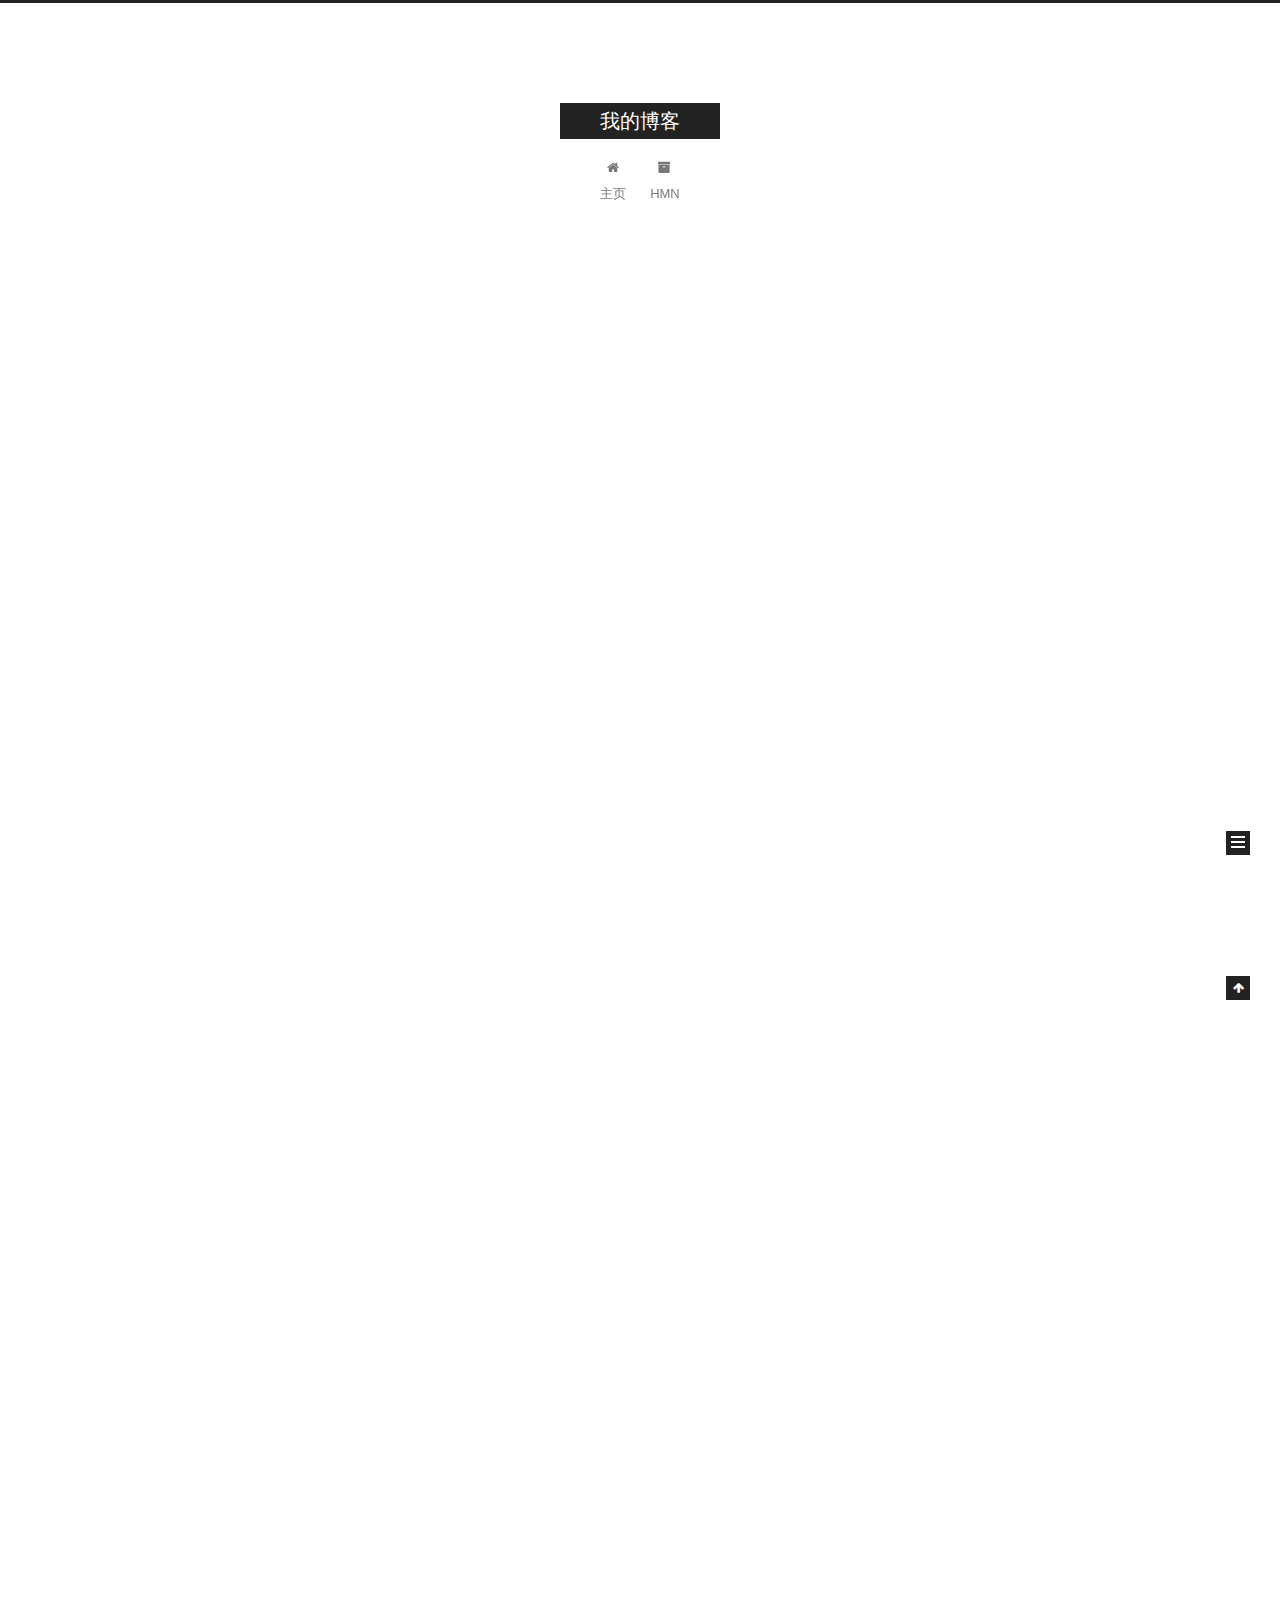
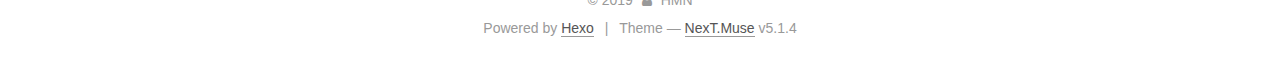
<file: index.html>
<!DOCTYPE html>



  


<html class="theme-next muse use-motion" lang>
<head><meta name="generator" content="Hexo 3.9.0">
  <meta charset="UTF-8">
<meta http-equiv="X-UA-Compatible" content="IE=edge">
<meta name="viewport" content="width=device-width, initial-scale=1, maximum-scale=1">
<meta name="theme-color" content="#222">









<meta http-equiv="Cache-Control" content="no-transform">
<meta http-equiv="Cache-Control" content="no-siteapp">
















  
  
  <link href="/lib/fancybox/source/jquery.fancybox.css?v=2.1.5" rel="stylesheet" type="text/css">







<link href="/lib/font-awesome/css/font-awesome.min.css?v=4.6.2" rel="stylesheet" type="text/css">

<link href="/css/main.css?v=5.1.4" rel="stylesheet" type="text/css">


  <link rel="apple-touch-icon" sizes="180x180" href="/images/apple-touch-icon-next.png?v=5.1.4">


  <link rel="icon" type="image/png" sizes="32x32" href="/images/favicon-32x32-next.png?v=5.1.4">


  <link rel="icon" type="image/png" sizes="16x16" href="/images/favicon-16x16-next.png?v=5.1.4">


  <link rel="mask-icon" href="/images/logo.svg?v=5.1.4" color="#222">





  <meta name="keywords" content="Hexo, NexT">










<meta name="description" content="测试哈哈哈哈哈">
<meta property="og:type" content="website">
<meta property="og:title" content="我的博客">
<meta property="og:url" content="http://yoursite.com/index.html">
<meta property="og:site_name" content="我的博客">
<meta property="og:description" content="测试哈哈哈哈哈">
<meta property="og:locale" content="default">
<meta name="twitter:card" content="summary">
<meta name="twitter:title" content="我的博客">
<meta name="twitter:description" content="测试哈哈哈哈哈">



<script type="text/javascript" id="hexo.configurations">
  var NexT = window.NexT || {};
  var CONFIG = {
    root: '/',
    scheme: 'Muse',
    version: '5.1.4',
    sidebar: {"position":"left","display":"post","offset":12,"b2t":false,"scrollpercent":false,"onmobile":false},
    fancybox: true,
    tabs: true,
    motion: {"enable":true,"async":false,"transition":{"post_block":"fadeIn","post_header":"slideDownIn","post_body":"slideDownIn","coll_header":"slideLeftIn","sidebar":"slideUpIn"}},
    duoshuo: {
      userId: '0',
      author: 'Author'
    },
    algolia: {
      applicationID: '',
      apiKey: '',
      indexName: '',
      hits: {"per_page":10},
      labels: {"input_placeholder":"Search for Posts","hits_empty":"We didn't find any results for the search: ${query}","hits_stats":"${hits} results found in ${time} ms"}
    }
  };
</script>



  <link rel="canonical" href="http://yoursite.com/">





  <title>我的博客</title>
  








</head>

<body itemscope itemtype="http://schema.org/WebPage" lang="default">

  
  
    
  

  <div class="container sidebar-position-left 
  page-home">
    <div class="headband"></div>

    <header id="header" class="header" itemscope itemtype="http://schema.org/WPHeader">
      <div class="header-inner"><div class="site-brand-wrapper">
  <div class="site-meta ">
    

    <div class="custom-logo-site-title">
      <a href="/" class="brand" rel="start">
        <span class="logo-line-before"><i></i></span>
        <span class="site-title">我的博客</span>
        <span class="logo-line-after"><i></i></span>
      </a>
    </div>
      
        <p class="site-subtitle"></p>
      
  </div>

  <div class="site-nav-toggle">
    <button>
      <span class="btn-bar"></span>
      <span class="btn-bar"></span>
      <span class="btn-bar"></span>
    </button>
  </div>
</div>

<nav class="site-nav">
  

  
    <ul id="menu" class="menu">
      
        
        <li class="menu-item menu-item-主页">
          <a href="/" rel="section">
            
              <i class="menu-item-icon fa fa-fw fa-home"></i> <br>
            
            主页
          </a>
        </li>
      
        
        <li class="menu-item menu-item-hmn">
          <a href="/archives/" rel="section">
            
              <i class="menu-item-icon fa fa-fw fa-archive"></i> <br>
            
            HMN
          </a>
        </li>
      

      
    </ul>
  

  
</nav>



 </div>
    </header>

    <main id="main" class="main">
      <div class="main-inner">
        <div class="content-wrap">
          <div id="content" class="content">
            
  <section id="posts" class="posts-expand">
    
      

  

  
  
  

  <article class="post post-type-normal" itemscope itemtype="http://schema.org/Article">
  
  
  
  <div class="post-block">
    <link itemprop="mainEntityOfPage" href="http://yoursite.com/2019/08/08/mysql/">

    <span hidden itemprop="author" itemscope itemtype="http://schema.org/Person">
      <meta itemprop="name" content="HMN">
      <meta itemprop="description" content>
      <meta itemprop="image" content="/images/head.jpg">
    </span>

    <span hidden itemprop="publisher" itemscope itemtype="http://schema.org/Organization">
      <meta itemprop="name" content="我的博客">
    </span>

    
      <header class="post-header">

        
        
          <h1 class="post-title" itemprop="name headline">
                
                <a class="post-title-link" href="/2019/08/08/mysql/" itemprop="url">mysql基础语法</a></h1>
        

        <div class="post-meta">
          <span class="post-time">
            
              <span class="post-meta-item-icon">
                <i class="fa fa-calendar-o"></i>
              </span>
              
                <span class="post-meta-item-text">Posted on</span>
              
              <time title="Post created" itemprop="dateCreated datePublished" datetime="2019-08-08T14:02:05+08:00">
                2019-08-08
              </time>
            

            

            
          </span>

          

          
            
          

          
          

          

          

          

        </div>
      </header>
    

    
    
    
    <div class="post-body" itemprop="articleBody">

      
      

      
        
          <h2 id="创建数据表"><a href="#创建数据表" class="headerlink" title="创建数据表"></a>创建数据表</h2><figure class="highlight bash"><table><tr><td class="gutter"><pre><span class="line">1</span><br><span class="line">2</span><br><span class="line">3</span><br><span class="line">4</span><br><span class="line">5</span><br><span class="line">6</span><br></pre></td><td class="code"><pre><span class="line">create table <span class="built_in">test</span> (</span><br><span class="line">  id  int  ,</span><br><span class="line">  name varchar(100) not null,</span><br><span class="line">  age  int  ,</span><br><span class="line">  score <span class="built_in">float</span></span><br><span class="line">)</span><br></pre></td></tr></table></figure>
          <!--noindex-->
          <div class="post-button text-center">
            <a class="btn" href="/2019/08/08/mysql/#more" rel="contents">
              Read more &raquo;
            </a>
          </div>
          <!--/noindex-->
        
      
    </div>
    
    
    

    

    

    

    <footer class="post-footer">
      

      

      

      
      
        <div class="post-eof"></div>
      
    </footer>
  </div>
  
  
  
  </article>


    
      

  

  
  
  

  <article class="post post-type-normal" itemscope itemtype="http://schema.org/Article">
  
  
  
  <div class="post-block">
    <link itemprop="mainEntityOfPage" href="http://yoursite.com/2019/08/05/mydata/">

    <span hidden itemprop="author" itemscope itemtype="http://schema.org/Person">
      <meta itemprop="name" content="HMN">
      <meta itemprop="description" content>
      <meta itemprop="image" content="/images/head.jpg">
    </span>

    <span hidden itemprop="publisher" itemscope itemtype="http://schema.org/Organization">
      <meta itemprop="name" content="我的博客">
    </span>

    
      <header class="post-header">

        
        
          <h1 class="post-title" itemprop="name headline">
                
                <a class="post-title-link" href="/2019/08/05/mydata/" itemprop="url">MarKdown语法</a></h1>
        

        <div class="post-meta">
          <span class="post-time">
            
              <span class="post-meta-item-icon">
                <i class="fa fa-calendar-o"></i>
              </span>
              
                <span class="post-meta-item-text">Posted on</span>
              
              <time title="Post created" itemprop="dateCreated datePublished" datetime="2019-08-05T11:53:52+08:00">
                2019-08-05
              </time>
            

            

            
          </span>

          

          
            
          

          
          

          

          

          

        </div>
      </header>
    

    
    
    
    <div class="post-body" itemprop="articleBody">

      
      

      
        
          <h1 id="标题"><a href="#标题" class="headerlink" title="标题"></a><font color="SpringGreen" size="45">标题</font></h1><figure class="highlight bash"><table><tr><td class="gutter"><pre><span class="line">1</span><br><span class="line">2</span><br><span class="line">3</span><br><span class="line">4</span><br><span class="line">5</span><br><span class="line">6</span><br></pre></td><td class="code"><pre><span class="line"><span class="comment"># 第一级标题</span></span><br><span class="line"><span class="comment">## 第二级标题</span></span><br><span class="line"><span class="comment">### 第三级标题</span></span><br><span class="line"><span class="comment">#### 第四级标题</span></span><br><span class="line"><span class="comment">##### 第五级标题</span></span><br><span class="line"><span class="comment">###### 第六级标题</span></span><br></pre></td></tr></table></figure>

<h1 id="第一级标题"><a href="#第一级标题" class="headerlink" title="第一级标题"></a>第一级标题</h1><h2 id="第二级标题"><a href="#第二级标题" class="headerlink" title="第二级标题"></a>第二级标题</h2><h3 id="第三级标题"><a href="#第三级标题" class="headerlink" title="第三级标题"></a>第三级标题</h3><h4 id="第四级标题"><a href="#第四级标题" class="headerlink" title="第四级标题"></a>第四级标题</h4><h5 id="第五级标题"><a href="#第五级标题" class="headerlink" title="第五级标题"></a>第五级标题</h5><h6 id="第六级标题"><a href="#第六级标题" class="headerlink" title="第六级标题"></a>第六级标题</h6>
          <!--noindex-->
          <div class="post-button text-center">
            <a class="btn" href="/2019/08/05/mydata/#more" rel="contents">
              Read more &raquo;
            </a>
          </div>
          <!--/noindex-->
        
      
    </div>
    
    
    

    

    

    

    <footer class="post-footer">
      

      

      

      
      
        <div class="post-eof"></div>
      
    </footer>
  </div>
  
  
  
  </article>


    
      

  

  
  
  

  <article class="post post-type-normal" itemscope itemtype="http://schema.org/Article">
  
  
  
  <div class="post-block">
    <link itemprop="mainEntityOfPage" href="http://yoursite.com/2019/08/05/test/">

    <span hidden itemprop="author" itemscope itemtype="http://schema.org/Person">
      <meta itemprop="name" content="HMN">
      <meta itemprop="description" content>
      <meta itemprop="image" content="/images/head.jpg">
    </span>

    <span hidden itemprop="publisher" itemscope itemtype="http://schema.org/Organization">
      <meta itemprop="name" content="我的博客">
    </span>

    
      <header class="post-header">

        
        
          <h1 class="post-title" itemprop="name headline">
                
                <a class="post-title-link" href="/2019/08/05/test/" itemprop="url">python 基础教程</a></h1>
        

        <div class="post-meta">
          <span class="post-time">
            
              <span class="post-meta-item-icon">
                <i class="fa fa-calendar-o"></i>
              </span>
              
                <span class="post-meta-item-text">Posted on</span>
              
              <time title="Post created" itemprop="dateCreated datePublished" datetime="2019-08-05T11:53:52+08:00">
                2019-08-05
              </time>
            

            

            
          </span>

          

          
            
          

          
          

          

          

          

        </div>
      </header>
    

    
    
    
    <div class="post-body" itemprop="articleBody">

      
      

      
        
          <h1 id="Python-下载"><a href="#Python-下载" class="headerlink" title="Python 下载"></a>Python 下载</h1><h2 id="Python-官网-https-www-python-org"><a href="#Python-官网-https-www-python-org" class="headerlink" title="Python 官网 [https://www.python.org/]"></a>Python 官网 [<a href="https://www.python.org/]" target="_blank" rel="noopener">https://www.python.org/]</a></h2>
          <!--noindex-->
          <div class="post-button text-center">
            <a class="btn" href="/2019/08/05/test/#more" rel="contents">
              Read more &raquo;
            </a>
          </div>
          <!--/noindex-->
        
      
    </div>
    
    
    

    

    

    

    <footer class="post-footer">
      

      

      

      
      
        <div class="post-eof"></div>
      
    </footer>
  </div>
  
  
  
  </article>


    
      

  

  
  
  

  <article class="post post-type-normal" itemscope itemtype="http://schema.org/Article">
  
  
  
  <div class="post-block">
    <link itemprop="mainEntityOfPage" href="http://yoursite.com/2019/08/02/hello-world/">

    <span hidden itemprop="author" itemscope itemtype="http://schema.org/Person">
      <meta itemprop="name" content="HMN">
      <meta itemprop="description" content>
      <meta itemprop="image" content="/images/head.jpg">
    </span>

    <span hidden itemprop="publisher" itemscope itemtype="http://schema.org/Organization">
      <meta itemprop="name" content="我的博客">
    </span>

    
      <header class="post-header">

        
        
          <h1 class="post-title" itemprop="name headline">
                
                <a class="post-title-link" href="/2019/08/02/hello-world/" itemprop="url">Hello World</a></h1>
        

        <div class="post-meta">
          <span class="post-time">
            
              <span class="post-meta-item-icon">
                <i class="fa fa-calendar-o"></i>
              </span>
              
                <span class="post-meta-item-text">Posted on</span>
              
              <time title="Post created" itemprop="dateCreated datePublished" datetime="2019-08-02T11:43:40+08:00">
                2019-08-02
              </time>
            

            

            
          </span>

          

          
            
          

          
          

          

          

          

        </div>
      </header>
    

    
    
    
    <div class="post-body" itemprop="articleBody">

      
      

      
        
          
            <p>Welcome to <a href="https://hexo.io/" target="_blank" rel="noopener">Hexo</a>! This is your very first post. Check <a href="https://hexo.io/docs/" target="_blank" rel="noopener">documentation</a> for more info. If you get any problems when using Hexo, you can find the answer in <a href="https://hexo.io/docs/troubleshooting.html" target="_blank" rel="noopener">troubleshooting</a> or you can ask me on <a href="https://github.com/hexojs/hexo/issues" target="_blank" rel="noopener">GitHub</a>.</p>
<h2 id="Quick-Start"><a href="#Quick-Start" class="headerlink" title="Quick Start"></a>Quick Start</h2><h3 id="Create-a-new-post"><a href="#Create-a-new-post" class="headerlink" title="Create a new post"></a>Create a new post</h3><figure class="highlight bash"><table><tr><td class="gutter"><pre><span class="line">1</span><br></pre></td><td class="code"><pre><span class="line">$ hexo new <span class="string">"My New Post"</span></span><br></pre></td></tr></table></figure>

<p>More info: <a href="https://hexo.io/docs/writing.html" target="_blank" rel="noopener">Writing</a></p>
<h3 id="Run-server"><a href="#Run-server" class="headerlink" title="Run server"></a>Run server</h3><figure class="highlight bash"><table><tr><td class="gutter"><pre><span class="line">1</span><br></pre></td><td class="code"><pre><span class="line">$ hexo server</span><br></pre></td></tr></table></figure>

<p>More info: <a href="https://hexo.io/docs/server.html" target="_blank" rel="noopener">Server</a></p>
<h3 id="Generate-static-files"><a href="#Generate-static-files" class="headerlink" title="Generate static files"></a>Generate static files</h3><figure class="highlight bash"><table><tr><td class="gutter"><pre><span class="line">1</span><br></pre></td><td class="code"><pre><span class="line">$ hexo generate</span><br></pre></td></tr></table></figure>

<p>More info: <a href="https://hexo.io/docs/generating.html" target="_blank" rel="noopener">Generating</a></p>
<h3 id="Deploy-to-remote-sites"><a href="#Deploy-to-remote-sites" class="headerlink" title="Deploy to remote sites"></a>Deploy to remote sites</h3><figure class="highlight bash"><table><tr><td class="gutter"><pre><span class="line">1</span><br></pre></td><td class="code"><pre><span class="line">$ hexo deploy</span><br></pre></td></tr></table></figure>

<p>More info: <a href="https://hexo.io/docs/deployment.html" target="_blank" rel="noopener">Deployment</a></p>

          
        
      
    </div>
    
    
    

    

    

    

    <footer class="post-footer">
      

      

      

      
      
        <div class="post-eof"></div>
      
    </footer>
  </div>
  
  
  
  </article>


    
  </section>

  


          </div>
          


          

        </div>
        
          
  
  <div class="sidebar-toggle">
    <div class="sidebar-toggle-line-wrap">
      <span class="sidebar-toggle-line sidebar-toggle-line-first"></span>
      <span class="sidebar-toggle-line sidebar-toggle-line-middle"></span>
      <span class="sidebar-toggle-line sidebar-toggle-line-last"></span>
    </div>
  </div>

  <aside id="sidebar" class="sidebar">
    
    <div class="sidebar-inner">

      

      

      <section class="site-overview-wrap sidebar-panel sidebar-panel-active">
        <div class="site-overview">
          <div class="site-author motion-element" itemprop="author" itemscope itemtype="http://schema.org/Person">
            
              <img class="site-author-image" itemprop="image" src="/images/head.jpg" alt="HMN">
            
              <p class="site-author-name" itemprop="name">HMN</p>
              <p class="site-description motion-element" itemprop="description">测试哈哈哈哈哈</p>
          </div>

          <nav class="site-state motion-element">

            
              <div class="site-state-item site-state-posts">
              
                <a href="/archives">
              
                  <span class="site-state-item-count">4</span>
                  <span class="site-state-item-name">posts</span>
                </a>
              </div>
            

            

            

          </nav>

          

          

          
          

          
          

          

        </div>
      </section>

      

      

    </div>
  </aside>


        
      </div>
    </main>

    <footer id="footer" class="footer">
      <div class="footer-inner">
        <div class="copyright">&copy; <span itemprop="copyrightYear">2019</span>
  <span class="with-love">
    <i class="fa fa-user"></i>
  </span>
  <span class="author" itemprop="copyrightHolder">HMN</span>

  
</div>


  <div class="powered-by">Powered by <a class="theme-link" target="_blank" href="https://hexo.io">Hexo</a></div>



  <span class="post-meta-divider">|</span>



  <div class="theme-info">Theme &mdash; <a class="theme-link" target="_blank" href="https://github.com/iissnan/hexo-theme-next">NexT.Muse</a> v5.1.4</div>




        







        
      </div>
    </footer>

    
      <div class="back-to-top">
        <i class="fa fa-arrow-up"></i>
        
      </div>
    

    

  </div>

  

<script type="text/javascript">
  if (Object.prototype.toString.call(window.Promise) !== '[object Function]') {
    window.Promise = null;
  }
</script>









  












  
  
    <script type="text/javascript" src="/lib/jquery/index.js?v=2.1.3"></script>
  

  
  
    <script type="text/javascript" src="/lib/fastclick/lib/fastclick.min.js?v=1.0.6"></script>
  

  
  
    <script type="text/javascript" src="/lib/jquery_lazyload/jquery.lazyload.js?v=1.9.7"></script>
  

  
  
    <script type="text/javascript" src="/lib/velocity/velocity.min.js?v=1.2.1"></script>
  

  
  
    <script type="text/javascript" src="/lib/velocity/velocity.ui.min.js?v=1.2.1"></script>
  

  
  
    <script type="text/javascript" src="/lib/fancybox/source/jquery.fancybox.pack.js?v=2.1.5"></script>
  


  


  <script type="text/javascript" src="/js/src/utils.js?v=5.1.4"></script>

  <script type="text/javascript" src="/js/src/motion.js?v=5.1.4"></script>



  
  

  

  


  <script type="text/javascript" src="/js/src/bootstrap.js?v=5.1.4"></script>



  


  




	





  





  












  





  

  

  

  
  

  

  

  

</body>
</html>
</file>
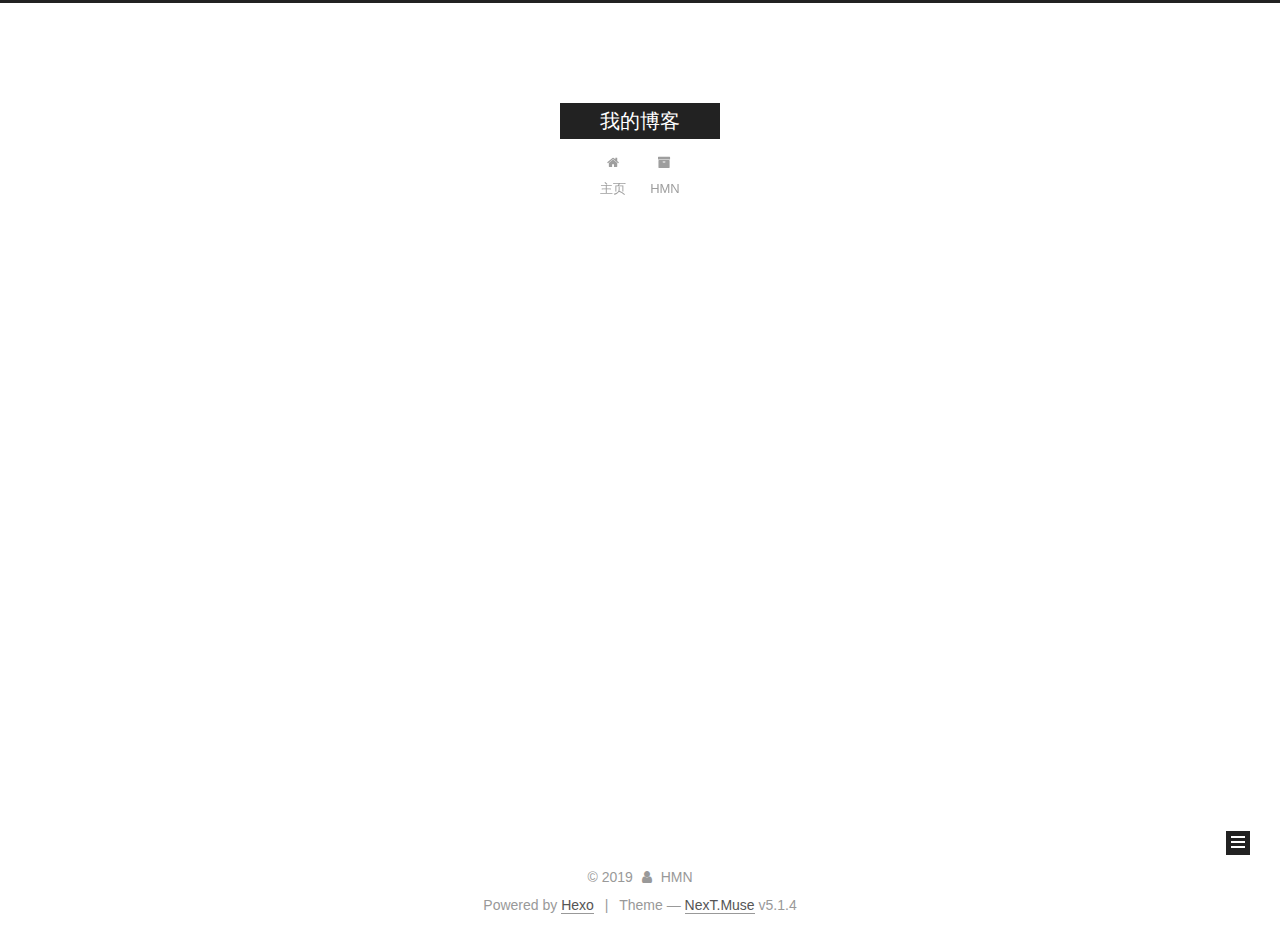
<file: archives/index.html>
<!DOCTYPE html>



  


<html class="theme-next muse use-motion" lang>
<head><meta name="generator" content="Hexo 3.9.0">
  <meta charset="UTF-8">
<meta http-equiv="X-UA-Compatible" content="IE=edge">
<meta name="viewport" content="width=device-width, initial-scale=1, maximum-scale=1">
<meta name="theme-color" content="#222">









<meta http-equiv="Cache-Control" content="no-transform">
<meta http-equiv="Cache-Control" content="no-siteapp">
















  
  
  <link href="/lib/fancybox/source/jquery.fancybox.css?v=2.1.5" rel="stylesheet" type="text/css">







<link href="/lib/font-awesome/css/font-awesome.min.css?v=4.6.2" rel="stylesheet" type="text/css">

<link href="/css/main.css?v=5.1.4" rel="stylesheet" type="text/css">


  <link rel="apple-touch-icon" sizes="180x180" href="/images/apple-touch-icon-next.png?v=5.1.4">


  <link rel="icon" type="image/png" sizes="32x32" href="/images/favicon-32x32-next.png?v=5.1.4">


  <link rel="icon" type="image/png" sizes="16x16" href="/images/favicon-16x16-next.png?v=5.1.4">


  <link rel="mask-icon" href="/images/logo.svg?v=5.1.4" color="#222">





  <meta name="keywords" content="Hexo, NexT">










<meta name="description" content="测试哈哈哈哈哈">
<meta property="og:type" content="website">
<meta property="og:title" content="我的博客">
<meta property="og:url" content="http://yoursite.com/archives/index.html">
<meta property="og:site_name" content="我的博客">
<meta property="og:description" content="测试哈哈哈哈哈">
<meta property="og:locale" content="default">
<meta name="twitter:card" content="summary">
<meta name="twitter:title" content="我的博客">
<meta name="twitter:description" content="测试哈哈哈哈哈">



<script type="text/javascript" id="hexo.configurations">
  var NexT = window.NexT || {};
  var CONFIG = {
    root: '/',
    scheme: 'Muse',
    version: '5.1.4',
    sidebar: {"position":"left","display":"post","offset":12,"b2t":false,"scrollpercent":false,"onmobile":false},
    fancybox: true,
    tabs: true,
    motion: {"enable":true,"async":false,"transition":{"post_block":"fadeIn","post_header":"slideDownIn","post_body":"slideDownIn","coll_header":"slideLeftIn","sidebar":"slideUpIn"}},
    duoshuo: {
      userId: '0',
      author: 'Author'
    },
    algolia: {
      applicationID: '',
      apiKey: '',
      indexName: '',
      hits: {"per_page":10},
      labels: {"input_placeholder":"Search for Posts","hits_empty":"We didn't find any results for the search: ${query}","hits_stats":"${hits} results found in ${time} ms"}
    }
  };
</script>



  <link rel="canonical" href="http://yoursite.com/archives/">





  <title>Archive | 我的博客</title>
  








</head>

<body itemscope itemtype="http://schema.org/WebPage" lang="default">

  
  
    
  

  <div class="container sidebar-position-left page-archive">
    <div class="headband"></div>

    <header id="header" class="header" itemscope itemtype="http://schema.org/WPHeader">
      <div class="header-inner"><div class="site-brand-wrapper">
  <div class="site-meta ">
    

    <div class="custom-logo-site-title">
      <a href="/" class="brand" rel="start">
        <span class="logo-line-before"><i></i></span>
        <span class="site-title">我的博客</span>
        <span class="logo-line-after"><i></i></span>
      </a>
    </div>
      
        <p class="site-subtitle"></p>
      
  </div>

  <div class="site-nav-toggle">
    <button>
      <span class="btn-bar"></span>
      <span class="btn-bar"></span>
      <span class="btn-bar"></span>
    </button>
  </div>
</div>

<nav class="site-nav">
  

  
    <ul id="menu" class="menu">
      
        
        <li class="menu-item menu-item-主页">
          <a href="/" rel="section">
            
              <i class="menu-item-icon fa fa-fw fa-home"></i> <br>
            
            主页
          </a>
        </li>
      
        
        <li class="menu-item menu-item-hmn">
          <a href="/archives/" rel="section">
            
              <i class="menu-item-icon fa fa-fw fa-archive"></i> <br>
            
            HMN
          </a>
        </li>
      

      
    </ul>
  

  
</nav>



 </div>
    </header>

    <main id="main" class="main">
      <div class="main-inner">
        <div class="content-wrap">
          <div id="content" class="content">
            

  
  
  
  <div class="post-block archive">
    <div id="posts" class="posts-collapse">
      <span class="archive-move-on"></span>

      <span class="archive-page-counter">
        
        
        
          
        
        Um..! 4 posts in total. Keep on posting.
      </span>

      

        
        
        

        
          
          <div class="collection-title">
            <h1 class="archive-year" id="archive-year-2019">2019</h1>
          </div>
        
        

        

  <article class="post post-type-normal" itemscope itemtype="http://schema.org/Article">
    <header class="post-header">

      <h2 class="post-title">
        
            <a class="post-title-link" href="/2019/08/08/mysql/" itemprop="url">
              
                <span itemprop="name">mysql基础语法</span>
              
            </a>
        
      </h2>

      <div class="post-meta">
        <time class="post-time" itemprop="dateCreated" datetime="2019-08-08T14:02:05+08:00" content="2019-08-08">
          08-08
        </time>
      </div>

    </header>
  </article>



      

        
        
        

        
        

        

  <article class="post post-type-normal" itemscope itemtype="http://schema.org/Article">
    <header class="post-header">

      <h2 class="post-title">
        
            <a class="post-title-link" href="/2019/08/05/mydata/" itemprop="url">
              
                <span itemprop="name">MarKdown语法</span>
              
            </a>
        
      </h2>

      <div class="post-meta">
        <time class="post-time" itemprop="dateCreated" datetime="2019-08-05T11:53:52+08:00" content="2019-08-05">
          08-05
        </time>
      </div>

    </header>
  </article>



      

        
        
        

        
        

        

  <article class="post post-type-normal" itemscope itemtype="http://schema.org/Article">
    <header class="post-header">

      <h2 class="post-title">
        
            <a class="post-title-link" href="/2019/08/05/test/" itemprop="url">
              
                <span itemprop="name">python 基础教程</span>
              
            </a>
        
      </h2>

      <div class="post-meta">
        <time class="post-time" itemprop="dateCreated" datetime="2019-08-05T11:53:52+08:00" content="2019-08-05">
          08-05
        </time>
      </div>

    </header>
  </article>



      

        
        
        

        
        

        

  <article class="post post-type-normal" itemscope itemtype="http://schema.org/Article">
    <header class="post-header">

      <h2 class="post-title">
        
            <a class="post-title-link" href="/2019/08/02/hello-world/" itemprop="url">
              
                <span itemprop="name">Hello World</span>
              
            </a>
        
      </h2>

      <div class="post-meta">
        <time class="post-time" itemprop="dateCreated" datetime="2019-08-02T11:43:40+08:00" content="2019-08-02">
          08-02
        </time>
      </div>

    </header>
  </article>



      

    </div>
  </div>
  
  
  

  



          </div>
          


          

        </div>
        
          
  
  <div class="sidebar-toggle">
    <div class="sidebar-toggle-line-wrap">
      <span class="sidebar-toggle-line sidebar-toggle-line-first"></span>
      <span class="sidebar-toggle-line sidebar-toggle-line-middle"></span>
      <span class="sidebar-toggle-line sidebar-toggle-line-last"></span>
    </div>
  </div>

  <aside id="sidebar" class="sidebar">
    
    <div class="sidebar-inner">

      

      

      <section class="site-overview-wrap sidebar-panel sidebar-panel-active">
        <div class="site-overview">
          <div class="site-author motion-element" itemprop="author" itemscope itemtype="http://schema.org/Person">
            
              <img class="site-author-image" itemprop="image" src="/images/head.jpg" alt="HMN">
            
              <p class="site-author-name" itemprop="name">HMN</p>
              <p class="site-description motion-element" itemprop="description">测试哈哈哈哈哈</p>
          </div>

          <nav class="site-state motion-element">

            
              <div class="site-state-item site-state-posts">
              
                <a href="/archives">
              
                  <span class="site-state-item-count">4</span>
                  <span class="site-state-item-name">posts</span>
                </a>
              </div>
            

            

            

          </nav>

          

          

          
          

          
          

          

        </div>
      </section>

      

      

    </div>
  </aside>


        
      </div>
    </main>

    <footer id="footer" class="footer">
      <div class="footer-inner">
        <div class="copyright">&copy; <span itemprop="copyrightYear">2019</span>
  <span class="with-love">
    <i class="fa fa-user"></i>
  </span>
  <span class="author" itemprop="copyrightHolder">HMN</span>

  
</div>


  <div class="powered-by">Powered by <a class="theme-link" target="_blank" href="https://hexo.io">Hexo</a></div>



  <span class="post-meta-divider">|</span>



  <div class="theme-info">Theme &mdash; <a class="theme-link" target="_blank" href="https://github.com/iissnan/hexo-theme-next">NexT.Muse</a> v5.1.4</div>




        







        
      </div>
    </footer>

    
      <div class="back-to-top">
        <i class="fa fa-arrow-up"></i>
        
      </div>
    

    

  </div>

  

<script type="text/javascript">
  if (Object.prototype.toString.call(window.Promise) !== '[object Function]') {
    window.Promise = null;
  }
</script>









  












  
  
    <script type="text/javascript" src="/lib/jquery/index.js?v=2.1.3"></script>
  

  
  
    <script type="text/javascript" src="/lib/fastclick/lib/fastclick.min.js?v=1.0.6"></script>
  

  
  
    <script type="text/javascript" src="/lib/jquery_lazyload/jquery.lazyload.js?v=1.9.7"></script>
  

  
  
    <script type="text/javascript" src="/lib/velocity/velocity.min.js?v=1.2.1"></script>
  

  
  
    <script type="text/javascript" src="/lib/velocity/velocity.ui.min.js?v=1.2.1"></script>
  

  
  
    <script type="text/javascript" src="/lib/fancybox/source/jquery.fancybox.pack.js?v=2.1.5"></script>
  


  


  <script type="text/javascript" src="/js/src/utils.js?v=5.1.4"></script>

  <script type="text/javascript" src="/js/src/motion.js?v=5.1.4"></script>



  
  

  

  


  <script type="text/javascript" src="/js/src/bootstrap.js?v=5.1.4"></script>



  


  




	





  





  












  





  

  

  

  
  

  

  

  

</body>
</html>
</file>
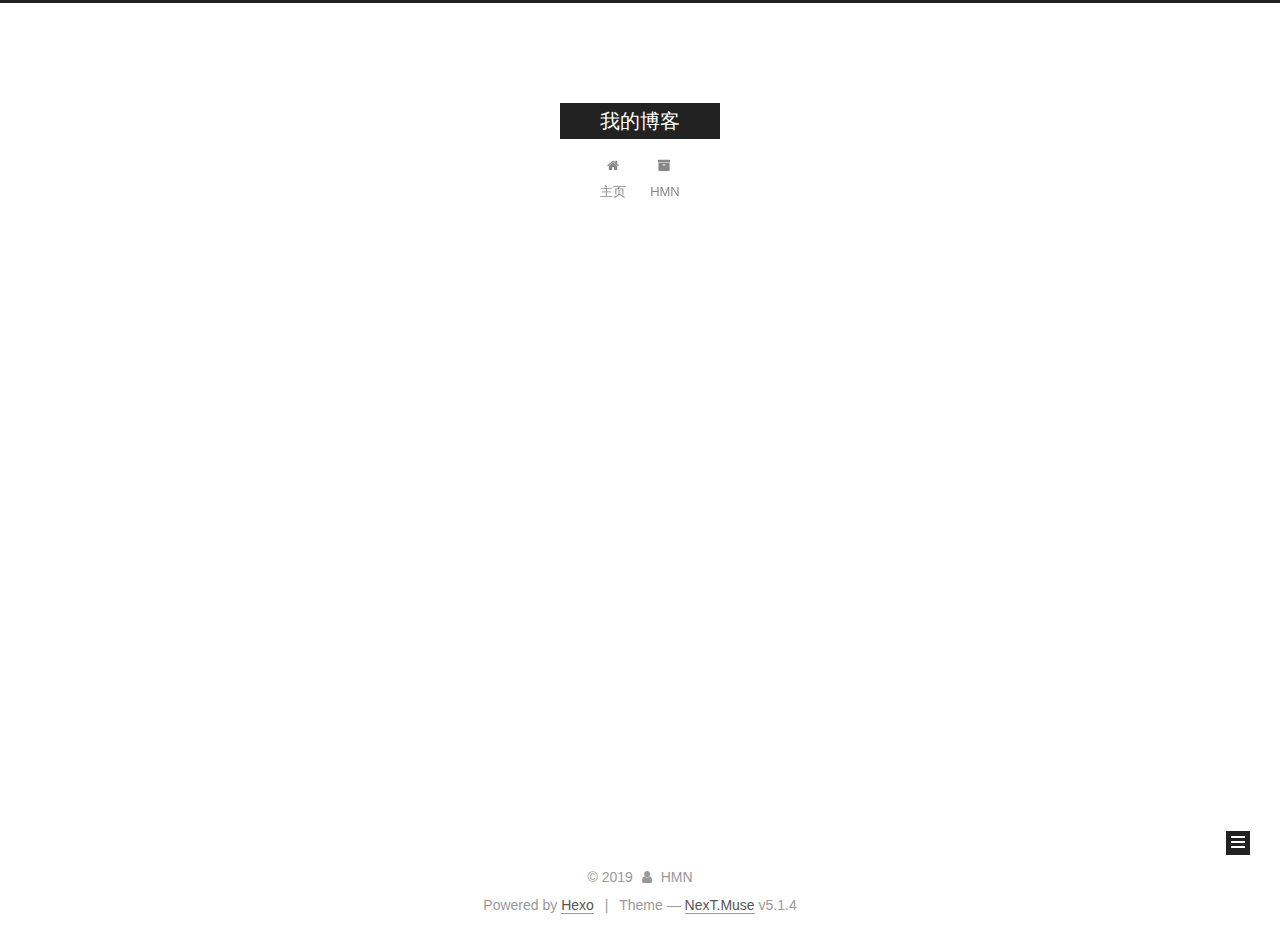
<file: archives/2019/index.html>
<!DOCTYPE html>



  


<html class="theme-next muse use-motion" lang>
<head><meta name="generator" content="Hexo 3.9.0">
  <meta charset="UTF-8">
<meta http-equiv="X-UA-Compatible" content="IE=edge">
<meta name="viewport" content="width=device-width, initial-scale=1, maximum-scale=1">
<meta name="theme-color" content="#222">









<meta http-equiv="Cache-Control" content="no-transform">
<meta http-equiv="Cache-Control" content="no-siteapp">
















  
  
  <link href="/lib/fancybox/source/jquery.fancybox.css?v=2.1.5" rel="stylesheet" type="text/css">







<link href="/lib/font-awesome/css/font-awesome.min.css?v=4.6.2" rel="stylesheet" type="text/css">

<link href="/css/main.css?v=5.1.4" rel="stylesheet" type="text/css">


  <link rel="apple-touch-icon" sizes="180x180" href="/images/apple-touch-icon-next.png?v=5.1.4">


  <link rel="icon" type="image/png" sizes="32x32" href="/images/favicon-32x32-next.png?v=5.1.4">


  <link rel="icon" type="image/png" sizes="16x16" href="/images/favicon-16x16-next.png?v=5.1.4">


  <link rel="mask-icon" href="/images/logo.svg?v=5.1.4" color="#222">





  <meta name="keywords" content="Hexo, NexT">










<meta name="description" content="测试哈哈哈哈哈">
<meta property="og:type" content="website">
<meta property="og:title" content="我的博客">
<meta property="og:url" content="http://yoursite.com/archives/2019/index.html">
<meta property="og:site_name" content="我的博客">
<meta property="og:description" content="测试哈哈哈哈哈">
<meta property="og:locale" content="default">
<meta name="twitter:card" content="summary">
<meta name="twitter:title" content="我的博客">
<meta name="twitter:description" content="测试哈哈哈哈哈">



<script type="text/javascript" id="hexo.configurations">
  var NexT = window.NexT || {};
  var CONFIG = {
    root: '/',
    scheme: 'Muse',
    version: '5.1.4',
    sidebar: {"position":"left","display":"post","offset":12,"b2t":false,"scrollpercent":false,"onmobile":false},
    fancybox: true,
    tabs: true,
    motion: {"enable":true,"async":false,"transition":{"post_block":"fadeIn","post_header":"slideDownIn","post_body":"slideDownIn","coll_header":"slideLeftIn","sidebar":"slideUpIn"}},
    duoshuo: {
      userId: '0',
      author: 'Author'
    },
    algolia: {
      applicationID: '',
      apiKey: '',
      indexName: '',
      hits: {"per_page":10},
      labels: {"input_placeholder":"Search for Posts","hits_empty":"We didn't find any results for the search: ${query}","hits_stats":"${hits} results found in ${time} ms"}
    }
  };
</script>



  <link rel="canonical" href="http://yoursite.com/archives/2019/">





  <title>Archive | 我的博客</title>
  








</head>

<body itemscope itemtype="http://schema.org/WebPage" lang="default">

  
  
    
  

  <div class="container sidebar-position-left page-archive">
    <div class="headband"></div>

    <header id="header" class="header" itemscope itemtype="http://schema.org/WPHeader">
      <div class="header-inner"><div class="site-brand-wrapper">
  <div class="site-meta ">
    

    <div class="custom-logo-site-title">
      <a href="/" class="brand" rel="start">
        <span class="logo-line-before"><i></i></span>
        <span class="site-title">我的博客</span>
        <span class="logo-line-after"><i></i></span>
      </a>
    </div>
      
        <p class="site-subtitle"></p>
      
  </div>

  <div class="site-nav-toggle">
    <button>
      <span class="btn-bar"></span>
      <span class="btn-bar"></span>
      <span class="btn-bar"></span>
    </button>
  </div>
</div>

<nav class="site-nav">
  

  
    <ul id="menu" class="menu">
      
        
        <li class="menu-item menu-item-主页">
          <a href="/" rel="section">
            
              <i class="menu-item-icon fa fa-fw fa-home"></i> <br>
            
            主页
          </a>
        </li>
      
        
        <li class="menu-item menu-item-hmn">
          <a href="/archives/" rel="section">
            
              <i class="menu-item-icon fa fa-fw fa-archive"></i> <br>
            
            HMN
          </a>
        </li>
      

      
    </ul>
  

  
</nav>



 </div>
    </header>

    <main id="main" class="main">
      <div class="main-inner">
        <div class="content-wrap">
          <div id="content" class="content">
            

  
  
  
  <div class="post-block archive">
    <div id="posts" class="posts-collapse">
      <span class="archive-move-on"></span>

      <span class="archive-page-counter">
        
        
        
          
        
        Um..! 4 posts in total. Keep on posting.
      </span>

      

        
        
        

        
          
          <div class="collection-title">
            <h1 class="archive-year" id="archive-year-2019">2019</h1>
          </div>
        
        

        

  <article class="post post-type-normal" itemscope itemtype="http://schema.org/Article">
    <header class="post-header">

      <h2 class="post-title">
        
            <a class="post-title-link" href="/2019/08/08/mysql/" itemprop="url">
              
                <span itemprop="name">mysql基础语法</span>
              
            </a>
        
      </h2>

      <div class="post-meta">
        <time class="post-time" itemprop="dateCreated" datetime="2019-08-08T14:02:05+08:00" content="2019-08-08">
          08-08
        </time>
      </div>

    </header>
  </article>



      

        
        
        

        
        

        

  <article class="post post-type-normal" itemscope itemtype="http://schema.org/Article">
    <header class="post-header">

      <h2 class="post-title">
        
            <a class="post-title-link" href="/2019/08/05/mydata/" itemprop="url">
              
                <span itemprop="name">MarKdown语法</span>
              
            </a>
        
      </h2>

      <div class="post-meta">
        <time class="post-time" itemprop="dateCreated" datetime="2019-08-05T11:53:52+08:00" content="2019-08-05">
          08-05
        </time>
      </div>

    </header>
  </article>



      

        
        
        

        
        

        

  <article class="post post-type-normal" itemscope itemtype="http://schema.org/Article">
    <header class="post-header">

      <h2 class="post-title">
        
            <a class="post-title-link" href="/2019/08/05/test/" itemprop="url">
              
                <span itemprop="name">python 基础教程</span>
              
            </a>
        
      </h2>

      <div class="post-meta">
        <time class="post-time" itemprop="dateCreated" datetime="2019-08-05T11:53:52+08:00" content="2019-08-05">
          08-05
        </time>
      </div>

    </header>
  </article>



      

        
        
        

        
        

        

  <article class="post post-type-normal" itemscope itemtype="http://schema.org/Article">
    <header class="post-header">

      <h2 class="post-title">
        
            <a class="post-title-link" href="/2019/08/02/hello-world/" itemprop="url">
              
                <span itemprop="name">Hello World</span>
              
            </a>
        
      </h2>

      <div class="post-meta">
        <time class="post-time" itemprop="dateCreated" datetime="2019-08-02T11:43:40+08:00" content="2019-08-02">
          08-02
        </time>
      </div>

    </header>
  </article>



      

    </div>
  </div>
  
  
  

  



          </div>
          


          

        </div>
        
          
  
  <div class="sidebar-toggle">
    <div class="sidebar-toggle-line-wrap">
      <span class="sidebar-toggle-line sidebar-toggle-line-first"></span>
      <span class="sidebar-toggle-line sidebar-toggle-line-middle"></span>
      <span class="sidebar-toggle-line sidebar-toggle-line-last"></span>
    </div>
  </div>

  <aside id="sidebar" class="sidebar">
    
    <div class="sidebar-inner">

      

      

      <section class="site-overview-wrap sidebar-panel sidebar-panel-active">
        <div class="site-overview">
          <div class="site-author motion-element" itemprop="author" itemscope itemtype="http://schema.org/Person">
            
              <img class="site-author-image" itemprop="image" src="/images/head.jpg" alt="HMN">
            
              <p class="site-author-name" itemprop="name">HMN</p>
              <p class="site-description motion-element" itemprop="description">测试哈哈哈哈哈</p>
          </div>

          <nav class="site-state motion-element">

            
              <div class="site-state-item site-state-posts">
              
                <a href="/archives">
              
                  <span class="site-state-item-count">4</span>
                  <span class="site-state-item-name">posts</span>
                </a>
              </div>
            

            

            

          </nav>

          

          

          
          

          
          

          

        </div>
      </section>

      

      

    </div>
  </aside>


        
      </div>
    </main>

    <footer id="footer" class="footer">
      <div class="footer-inner">
        <div class="copyright">&copy; <span itemprop="copyrightYear">2019</span>
  <span class="with-love">
    <i class="fa fa-user"></i>
  </span>
  <span class="author" itemprop="copyrightHolder">HMN</span>

  
</div>


  <div class="powered-by">Powered by <a class="theme-link" target="_blank" href="https://hexo.io">Hexo</a></div>



  <span class="post-meta-divider">|</span>



  <div class="theme-info">Theme &mdash; <a class="theme-link" target="_blank" href="https://github.com/iissnan/hexo-theme-next">NexT.Muse</a> v5.1.4</div>




        







        
      </div>
    </footer>

    
      <div class="back-to-top">
        <i class="fa fa-arrow-up"></i>
        
      </div>
    

    

  </div>

  

<script type="text/javascript">
  if (Object.prototype.toString.call(window.Promise) !== '[object Function]') {
    window.Promise = null;
  }
</script>









  












  
  
    <script type="text/javascript" src="/lib/jquery/index.js?v=2.1.3"></script>
  

  
  
    <script type="text/javascript" src="/lib/fastclick/lib/fastclick.min.js?v=1.0.6"></script>
  

  
  
    <script type="text/javascript" src="/lib/jquery_lazyload/jquery.lazyload.js?v=1.9.7"></script>
  

  
  
    <script type="text/javascript" src="/lib/velocity/velocity.min.js?v=1.2.1"></script>
  

  
  
    <script type="text/javascript" src="/lib/velocity/velocity.ui.min.js?v=1.2.1"></script>
  

  
  
    <script type="text/javascript" src="/lib/fancybox/source/jquery.fancybox.pack.js?v=2.1.5"></script>
  


  


  <script type="text/javascript" src="/js/src/utils.js?v=5.1.4"></script>

  <script type="text/javascript" src="/js/src/motion.js?v=5.1.4"></script>



  
  

  

  


  <script type="text/javascript" src="/js/src/bootstrap.js?v=5.1.4"></script>



  


  




	





  





  












  





  

  

  

  
  

  

  

  

</body>
</html>
</file>
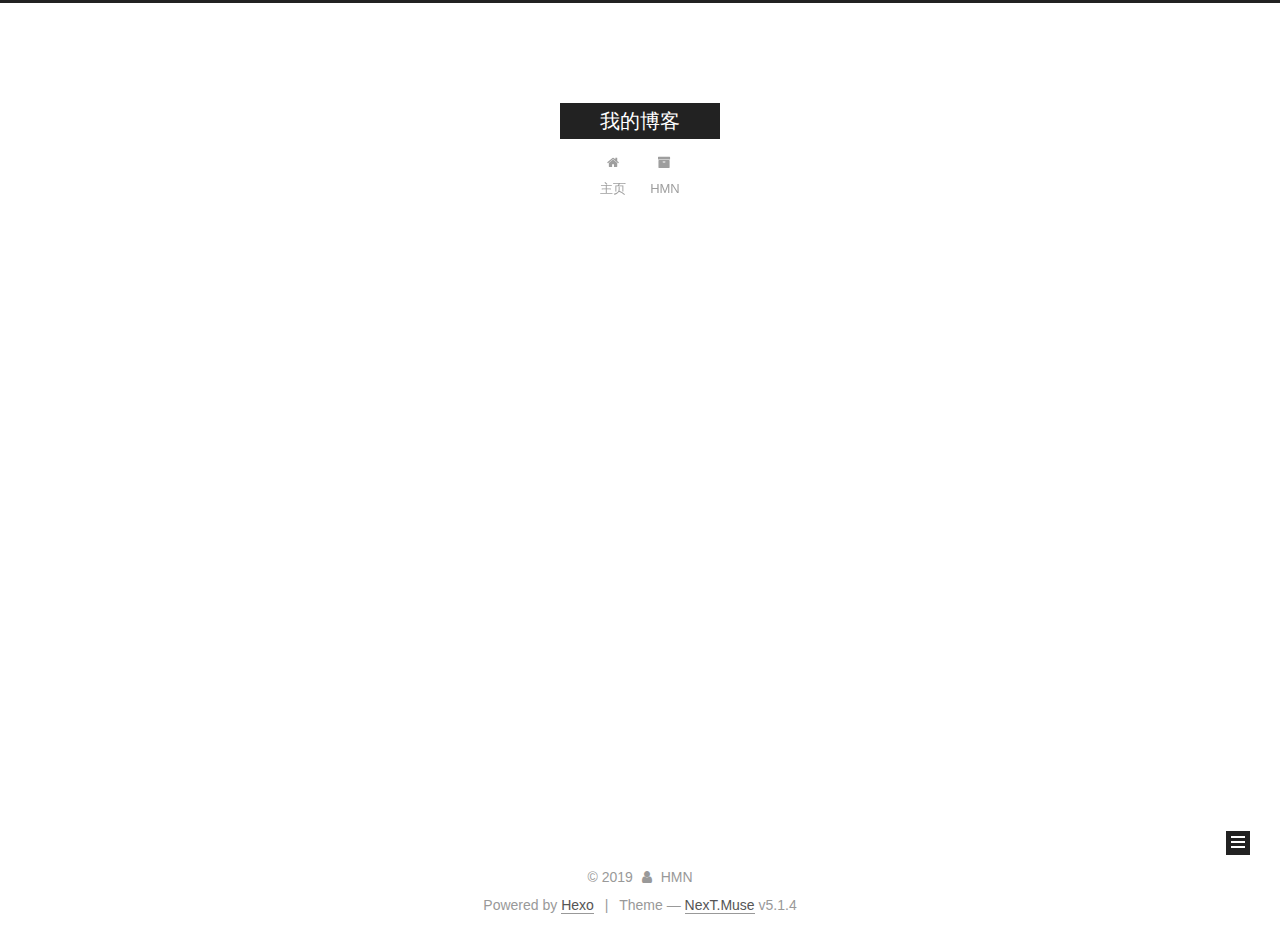
<file: archives/2019/08/index.html>
<!DOCTYPE html>



  


<html class="theme-next muse use-motion" lang>
<head><meta name="generator" content="Hexo 3.9.0">
  <meta charset="UTF-8">
<meta http-equiv="X-UA-Compatible" content="IE=edge">
<meta name="viewport" content="width=device-width, initial-scale=1, maximum-scale=1">
<meta name="theme-color" content="#222">









<meta http-equiv="Cache-Control" content="no-transform">
<meta http-equiv="Cache-Control" content="no-siteapp">
















  
  
  <link href="/lib/fancybox/source/jquery.fancybox.css?v=2.1.5" rel="stylesheet" type="text/css">







<link href="/lib/font-awesome/css/font-awesome.min.css?v=4.6.2" rel="stylesheet" type="text/css">

<link href="/css/main.css?v=5.1.4" rel="stylesheet" type="text/css">


  <link rel="apple-touch-icon" sizes="180x180" href="/images/apple-touch-icon-next.png?v=5.1.4">


  <link rel="icon" type="image/png" sizes="32x32" href="/images/favicon-32x32-next.png?v=5.1.4">


  <link rel="icon" type="image/png" sizes="16x16" href="/images/favicon-16x16-next.png?v=5.1.4">


  <link rel="mask-icon" href="/images/logo.svg?v=5.1.4" color="#222">





  <meta name="keywords" content="Hexo, NexT">










<meta name="description" content="测试哈哈哈哈哈">
<meta property="og:type" content="website">
<meta property="og:title" content="我的博客">
<meta property="og:url" content="http://yoursite.com/archives/2019/08/index.html">
<meta property="og:site_name" content="我的博客">
<meta property="og:description" content="测试哈哈哈哈哈">
<meta property="og:locale" content="default">
<meta name="twitter:card" content="summary">
<meta name="twitter:title" content="我的博客">
<meta name="twitter:description" content="测试哈哈哈哈哈">



<script type="text/javascript" id="hexo.configurations">
  var NexT = window.NexT || {};
  var CONFIG = {
    root: '/',
    scheme: 'Muse',
    version: '5.1.4',
    sidebar: {"position":"left","display":"post","offset":12,"b2t":false,"scrollpercent":false,"onmobile":false},
    fancybox: true,
    tabs: true,
    motion: {"enable":true,"async":false,"transition":{"post_block":"fadeIn","post_header":"slideDownIn","post_body":"slideDownIn","coll_header":"slideLeftIn","sidebar":"slideUpIn"}},
    duoshuo: {
      userId: '0',
      author: 'Author'
    },
    algolia: {
      applicationID: '',
      apiKey: '',
      indexName: '',
      hits: {"per_page":10},
      labels: {"input_placeholder":"Search for Posts","hits_empty":"We didn't find any results for the search: ${query}","hits_stats":"${hits} results found in ${time} ms"}
    }
  };
</script>



  <link rel="canonical" href="http://yoursite.com/archives/2019/08/">





  <title>Archive | 我的博客</title>
  








</head>

<body itemscope itemtype="http://schema.org/WebPage" lang="default">

  
  
    
  

  <div class="container sidebar-position-left page-archive">
    <div class="headband"></div>

    <header id="header" class="header" itemscope itemtype="http://schema.org/WPHeader">
      <div class="header-inner"><div class="site-brand-wrapper">
  <div class="site-meta ">
    

    <div class="custom-logo-site-title">
      <a href="/" class="brand" rel="start">
        <span class="logo-line-before"><i></i></span>
        <span class="site-title">我的博客</span>
        <span class="logo-line-after"><i></i></span>
      </a>
    </div>
      
        <p class="site-subtitle"></p>
      
  </div>

  <div class="site-nav-toggle">
    <button>
      <span class="btn-bar"></span>
      <span class="btn-bar"></span>
      <span class="btn-bar"></span>
    </button>
  </div>
</div>

<nav class="site-nav">
  

  
    <ul id="menu" class="menu">
      
        
        <li class="menu-item menu-item-主页">
          <a href="/" rel="section">
            
              <i class="menu-item-icon fa fa-fw fa-home"></i> <br>
            
            主页
          </a>
        </li>
      
        
        <li class="menu-item menu-item-hmn">
          <a href="/archives/" rel="section">
            
              <i class="menu-item-icon fa fa-fw fa-archive"></i> <br>
            
            HMN
          </a>
        </li>
      

      
    </ul>
  

  
</nav>



 </div>
    </header>

    <main id="main" class="main">
      <div class="main-inner">
        <div class="content-wrap">
          <div id="content" class="content">
            

  
  
  
  <div class="post-block archive">
    <div id="posts" class="posts-collapse">
      <span class="archive-move-on"></span>

      <span class="archive-page-counter">
        
        
        
          
        
        Um..! 4 posts in total. Keep on posting.
      </span>

      

        
        
        

        
          
          <div class="collection-title">
            <h1 class="archive-year" id="archive-year-2019">2019</h1>
          </div>
        
        

        

  <article class="post post-type-normal" itemscope itemtype="http://schema.org/Article">
    <header class="post-header">

      <h2 class="post-title">
        
            <a class="post-title-link" href="/2019/08/08/mysql/" itemprop="url">
              
                <span itemprop="name">mysql基础语法</span>
              
            </a>
        
      </h2>

      <div class="post-meta">
        <time class="post-time" itemprop="dateCreated" datetime="2019-08-08T14:02:05+08:00" content="2019-08-08">
          08-08
        </time>
      </div>

    </header>
  </article>



      

        
        
        

        
        

        

  <article class="post post-type-normal" itemscope itemtype="http://schema.org/Article">
    <header class="post-header">

      <h2 class="post-title">
        
            <a class="post-title-link" href="/2019/08/05/mydata/" itemprop="url">
              
                <span itemprop="name">MarKdown语法</span>
              
            </a>
        
      </h2>

      <div class="post-meta">
        <time class="post-time" itemprop="dateCreated" datetime="2019-08-05T11:53:52+08:00" content="2019-08-05">
          08-05
        </time>
      </div>

    </header>
  </article>



      

        
        
        

        
        

        

  <article class="post post-type-normal" itemscope itemtype="http://schema.org/Article">
    <header class="post-header">

      <h2 class="post-title">
        
            <a class="post-title-link" href="/2019/08/05/test/" itemprop="url">
              
                <span itemprop="name">python 基础教程</span>
              
            </a>
        
      </h2>

      <div class="post-meta">
        <time class="post-time" itemprop="dateCreated" datetime="2019-08-05T11:53:52+08:00" content="2019-08-05">
          08-05
        </time>
      </div>

    </header>
  </article>



      

        
        
        

        
        

        

  <article class="post post-type-normal" itemscope itemtype="http://schema.org/Article">
    <header class="post-header">

      <h2 class="post-title">
        
            <a class="post-title-link" href="/2019/08/02/hello-world/" itemprop="url">
              
                <span itemprop="name">Hello World</span>
              
            </a>
        
      </h2>

      <div class="post-meta">
        <time class="post-time" itemprop="dateCreated" datetime="2019-08-02T11:43:40+08:00" content="2019-08-02">
          08-02
        </time>
      </div>

    </header>
  </article>



      

    </div>
  </div>
  
  
  

  



          </div>
          


          

        </div>
        
          
  
  <div class="sidebar-toggle">
    <div class="sidebar-toggle-line-wrap">
      <span class="sidebar-toggle-line sidebar-toggle-line-first"></span>
      <span class="sidebar-toggle-line sidebar-toggle-line-middle"></span>
      <span class="sidebar-toggle-line sidebar-toggle-line-last"></span>
    </div>
  </div>

  <aside id="sidebar" class="sidebar">
    
    <div class="sidebar-inner">

      

      

      <section class="site-overview-wrap sidebar-panel sidebar-panel-active">
        <div class="site-overview">
          <div class="site-author motion-element" itemprop="author" itemscope itemtype="http://schema.org/Person">
            
              <img class="site-author-image" itemprop="image" src="/images/head.jpg" alt="HMN">
            
              <p class="site-author-name" itemprop="name">HMN</p>
              <p class="site-description motion-element" itemprop="description">测试哈哈哈哈哈</p>
          </div>

          <nav class="site-state motion-element">

            
              <div class="site-state-item site-state-posts">
              
                <a href="/archives">
              
                  <span class="site-state-item-count">4</span>
                  <span class="site-state-item-name">posts</span>
                </a>
              </div>
            

            

            

          </nav>

          

          

          
          

          
          

          

        </div>
      </section>

      

      

    </div>
  </aside>


        
      </div>
    </main>

    <footer id="footer" class="footer">
      <div class="footer-inner">
        <div class="copyright">&copy; <span itemprop="copyrightYear">2019</span>
  <span class="with-love">
    <i class="fa fa-user"></i>
  </span>
  <span class="author" itemprop="copyrightHolder">HMN</span>

  
</div>


  <div class="powered-by">Powered by <a class="theme-link" target="_blank" href="https://hexo.io">Hexo</a></div>



  <span class="post-meta-divider">|</span>



  <div class="theme-info">Theme &mdash; <a class="theme-link" target="_blank" href="https://github.com/iissnan/hexo-theme-next">NexT.Muse</a> v5.1.4</div>




        







        
      </div>
    </footer>

    
      <div class="back-to-top">
        <i class="fa fa-arrow-up"></i>
        
      </div>
    

    

  </div>

  

<script type="text/javascript">
  if (Object.prototype.toString.call(window.Promise) !== '[object Function]') {
    window.Promise = null;
  }
</script>









  












  
  
    <script type="text/javascript" src="/lib/jquery/index.js?v=2.1.3"></script>
  

  
  
    <script type="text/javascript" src="/lib/fastclick/lib/fastclick.min.js?v=1.0.6"></script>
  

  
  
    <script type="text/javascript" src="/lib/jquery_lazyload/jquery.lazyload.js?v=1.9.7"></script>
  

  
  
    <script type="text/javascript" src="/lib/velocity/velocity.min.js?v=1.2.1"></script>
  

  
  
    <script type="text/javascript" src="/lib/velocity/velocity.ui.min.js?v=1.2.1"></script>
  

  
  
    <script type="text/javascript" src="/lib/fancybox/source/jquery.fancybox.pack.js?v=2.1.5"></script>
  


  


  <script type="text/javascript" src="/js/src/utils.js?v=5.1.4"></script>

  <script type="text/javascript" src="/js/src/motion.js?v=5.1.4"></script>



  
  

  

  


  <script type="text/javascript" src="/js/src/bootstrap.js?v=5.1.4"></script>



  


  




	





  





  












  





  

  

  

  
  

  

  

  

</body>
</html>
</file>
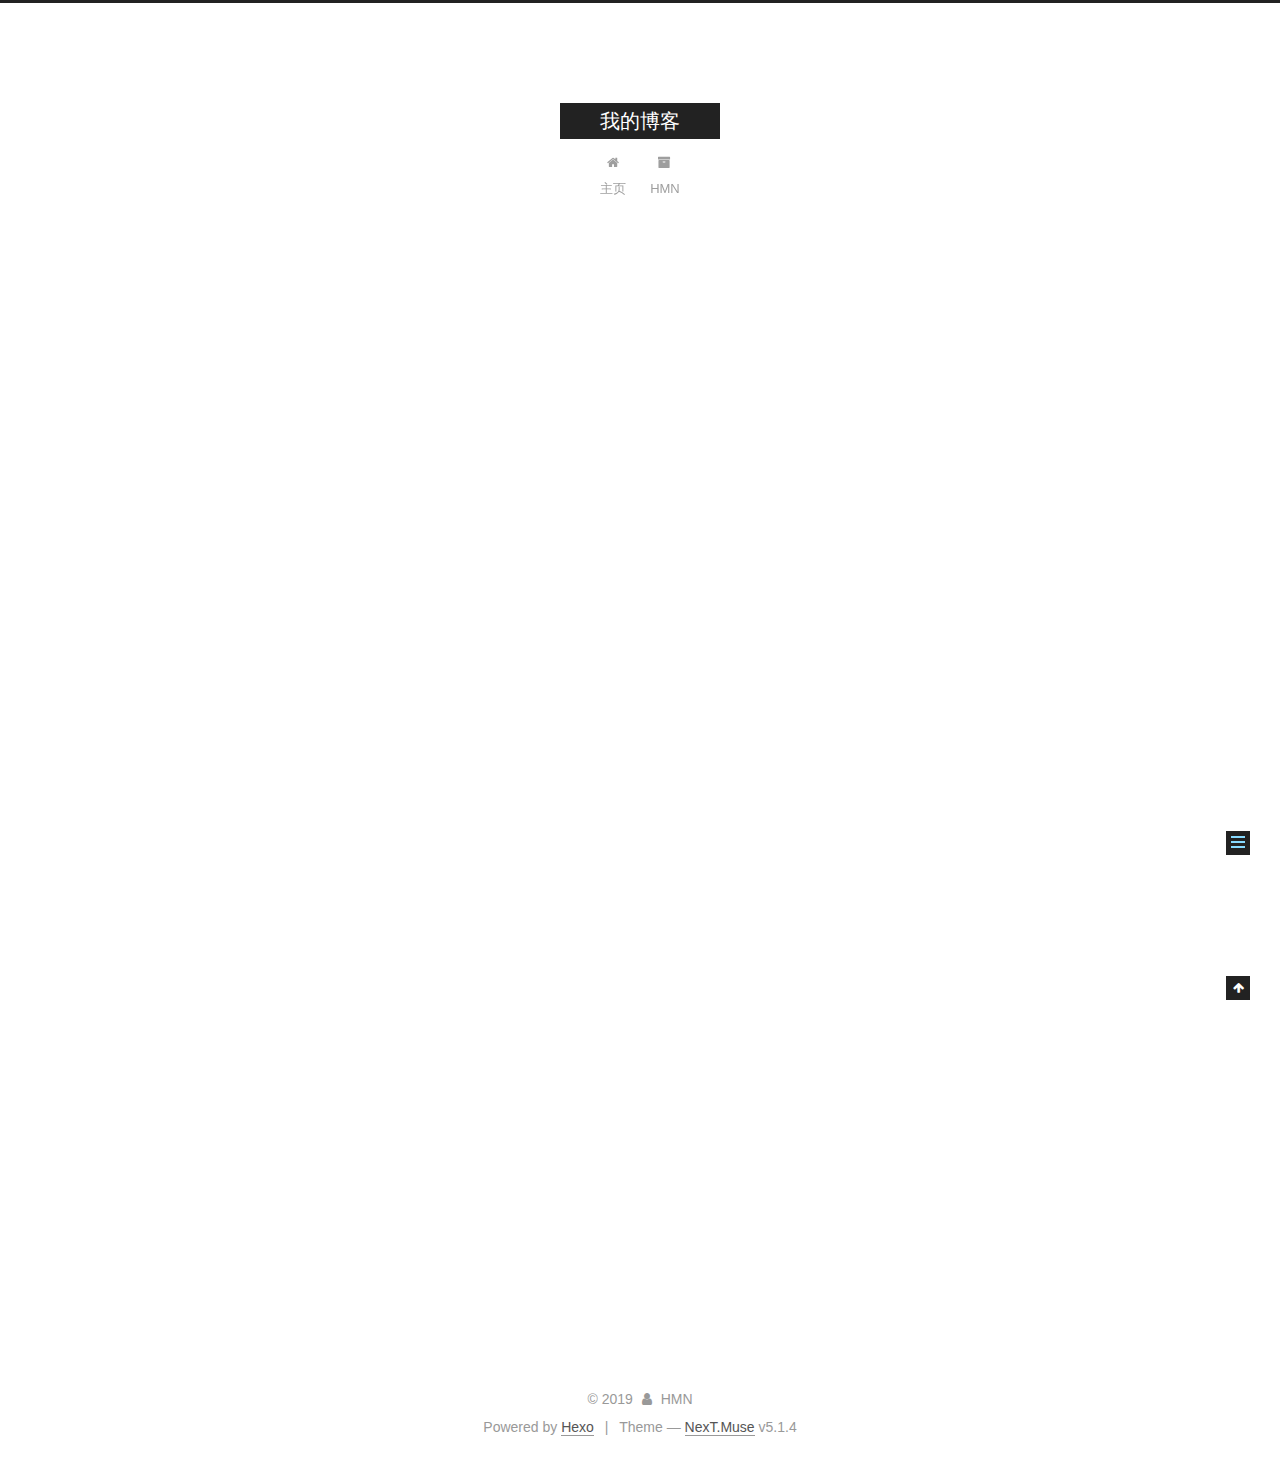
<file: 2019/08/02/hello-world/index.html>
<!DOCTYPE html>



  


<html class="theme-next muse use-motion" lang>
<head><meta name="generator" content="Hexo 3.9.0">
  <meta charset="UTF-8">
<meta http-equiv="X-UA-Compatible" content="IE=edge">
<meta name="viewport" content="width=device-width, initial-scale=1, maximum-scale=1">
<meta name="theme-color" content="#222">









<meta http-equiv="Cache-Control" content="no-transform">
<meta http-equiv="Cache-Control" content="no-siteapp">
















  
  
  <link href="/lib/fancybox/source/jquery.fancybox.css?v=2.1.5" rel="stylesheet" type="text/css">







<link href="/lib/font-awesome/css/font-awesome.min.css?v=4.6.2" rel="stylesheet" type="text/css">

<link href="/css/main.css?v=5.1.4" rel="stylesheet" type="text/css">


  <link rel="apple-touch-icon" sizes="180x180" href="/images/apple-touch-icon-next.png?v=5.1.4">


  <link rel="icon" type="image/png" sizes="32x32" href="/images/favicon-32x32-next.png?v=5.1.4">


  <link rel="icon" type="image/png" sizes="16x16" href="/images/favicon-16x16-next.png?v=5.1.4">


  <link rel="mask-icon" href="/images/logo.svg?v=5.1.4" color="#222">





  <meta name="keywords" content="Hexo, NexT">










<meta name="description" content="Welcome to Hexo! This is your very first post. Check documentation for more info. If you get any problems when using Hexo, you can find the answer in troubleshooting or you can ask me on GitHub. Quick">
<meta property="og:type" content="article">
<meta property="og:title" content="Hello World">
<meta property="og:url" content="http://yoursite.com/2019/08/02/hello-world/index.html">
<meta property="og:site_name" content="我的博客">
<meta property="og:description" content="Welcome to Hexo! This is your very first post. Check documentation for more info. If you get any problems when using Hexo, you can find the answer in troubleshooting or you can ask me on GitHub. Quick">
<meta property="og:locale" content="default">
<meta property="og:updated_time" content="2019-08-05T07:07:31.980Z">
<meta name="twitter:card" content="summary">
<meta name="twitter:title" content="Hello World">
<meta name="twitter:description" content="Welcome to Hexo! This is your very first post. Check documentation for more info. If you get any problems when using Hexo, you can find the answer in troubleshooting or you can ask me on GitHub. Quick">



<script type="text/javascript" id="hexo.configurations">
  var NexT = window.NexT || {};
  var CONFIG = {
    root: '/',
    scheme: 'Muse',
    version: '5.1.4',
    sidebar: {"position":"left","display":"post","offset":12,"b2t":false,"scrollpercent":false,"onmobile":false},
    fancybox: true,
    tabs: true,
    motion: {"enable":true,"async":false,"transition":{"post_block":"fadeIn","post_header":"slideDownIn","post_body":"slideDownIn","coll_header":"slideLeftIn","sidebar":"slideUpIn"}},
    duoshuo: {
      userId: '0',
      author: 'Author'
    },
    algolia: {
      applicationID: '',
      apiKey: '',
      indexName: '',
      hits: {"per_page":10},
      labels: {"input_placeholder":"Search for Posts","hits_empty":"We didn't find any results for the search: ${query}","hits_stats":"${hits} results found in ${time} ms"}
    }
  };
</script>



  <link rel="canonical" href="http://yoursite.com/2019/08/02/hello-world/">





  <title>Hello World | 我的博客</title>
  








</head>

<body itemscope itemtype="http://schema.org/WebPage" lang="default">

  
  
    
  

  <div class="container sidebar-position-left page-post-detail">
    <div class="headband"></div>

    <header id="header" class="header" itemscope itemtype="http://schema.org/WPHeader">
      <div class="header-inner"><div class="site-brand-wrapper">
  <div class="site-meta ">
    

    <div class="custom-logo-site-title">
      <a href="/" class="brand" rel="start">
        <span class="logo-line-before"><i></i></span>
        <span class="site-title">我的博客</span>
        <span class="logo-line-after"><i></i></span>
      </a>
    </div>
      
        <p class="site-subtitle"></p>
      
  </div>

  <div class="site-nav-toggle">
    <button>
      <span class="btn-bar"></span>
      <span class="btn-bar"></span>
      <span class="btn-bar"></span>
    </button>
  </div>
</div>

<nav class="site-nav">
  

  
    <ul id="menu" class="menu">
      
        
        <li class="menu-item menu-item-主页">
          <a href="/" rel="section">
            
              <i class="menu-item-icon fa fa-fw fa-home"></i> <br>
            
            主页
          </a>
        </li>
      
        
        <li class="menu-item menu-item-hmn">
          <a href="/archives/" rel="section">
            
              <i class="menu-item-icon fa fa-fw fa-archive"></i> <br>
            
            HMN
          </a>
        </li>
      

      
    </ul>
  

  
</nav>



 </div>
    </header>

    <main id="main" class="main">
      <div class="main-inner">
        <div class="content-wrap">
          <div id="content" class="content">
            

  <div id="posts" class="posts-expand">
    

  

  
  
  

  <article class="post post-type-normal" itemscope itemtype="http://schema.org/Article">
  
  
  
  <div class="post-block">
    <link itemprop="mainEntityOfPage" href="http://yoursite.com/2019/08/02/hello-world/">

    <span hidden itemprop="author" itemscope itemtype="http://schema.org/Person">
      <meta itemprop="name" content="HMN">
      <meta itemprop="description" content>
      <meta itemprop="image" content="/images/head.jpg">
    </span>

    <span hidden itemprop="publisher" itemscope itemtype="http://schema.org/Organization">
      <meta itemprop="name" content="我的博客">
    </span>

    
      <header class="post-header">

        
        
          <h1 class="post-title" itemprop="name headline">Hello World</h1>
        

        <div class="post-meta">
          <span class="post-time">
            
              <span class="post-meta-item-icon">
                <i class="fa fa-calendar-o"></i>
              </span>
              
                <span class="post-meta-item-text">Posted on</span>
              
              <time title="Post created" itemprop="dateCreated datePublished" datetime="2019-08-02T11:43:40+08:00">
                2019-08-02
              </time>
            

            

            
          </span>

          

          
            
          

          
          

          

          

          

        </div>
      </header>
    

    
    
    
    <div class="post-body" itemprop="articleBody">

      
      

      
        <p>Welcome to <a href="https://hexo.io/" target="_blank" rel="noopener">Hexo</a>! This is your very first post. Check <a href="https://hexo.io/docs/" target="_blank" rel="noopener">documentation</a> for more info. If you get any problems when using Hexo, you can find the answer in <a href="https://hexo.io/docs/troubleshooting.html" target="_blank" rel="noopener">troubleshooting</a> or you can ask me on <a href="https://github.com/hexojs/hexo/issues" target="_blank" rel="noopener">GitHub</a>.</p>
<h2 id="Quick-Start"><a href="#Quick-Start" class="headerlink" title="Quick Start"></a>Quick Start</h2><h3 id="Create-a-new-post"><a href="#Create-a-new-post" class="headerlink" title="Create a new post"></a>Create a new post</h3><figure class="highlight bash"><table><tr><td class="gutter"><pre><span class="line">1</span><br></pre></td><td class="code"><pre><span class="line">$ hexo new <span class="string">"My New Post"</span></span><br></pre></td></tr></table></figure>

<p>More info: <a href="https://hexo.io/docs/writing.html" target="_blank" rel="noopener">Writing</a></p>
<h3 id="Run-server"><a href="#Run-server" class="headerlink" title="Run server"></a>Run server</h3><figure class="highlight bash"><table><tr><td class="gutter"><pre><span class="line">1</span><br></pre></td><td class="code"><pre><span class="line">$ hexo server</span><br></pre></td></tr></table></figure>

<p>More info: <a href="https://hexo.io/docs/server.html" target="_blank" rel="noopener">Server</a></p>
<h3 id="Generate-static-files"><a href="#Generate-static-files" class="headerlink" title="Generate static files"></a>Generate static files</h3><figure class="highlight bash"><table><tr><td class="gutter"><pre><span class="line">1</span><br></pre></td><td class="code"><pre><span class="line">$ hexo generate</span><br></pre></td></tr></table></figure>

<p>More info: <a href="https://hexo.io/docs/generating.html" target="_blank" rel="noopener">Generating</a></p>
<h3 id="Deploy-to-remote-sites"><a href="#Deploy-to-remote-sites" class="headerlink" title="Deploy to remote sites"></a>Deploy to remote sites</h3><figure class="highlight bash"><table><tr><td class="gutter"><pre><span class="line">1</span><br></pre></td><td class="code"><pre><span class="line">$ hexo deploy</span><br></pre></td></tr></table></figure>

<p>More info: <a href="https://hexo.io/docs/deployment.html" target="_blank" rel="noopener">Deployment</a></p>

      
    </div>
    
    
    

    

    

    

    <footer class="post-footer">
      

      
      
      

      
        <div class="post-nav">
          <div class="post-nav-next post-nav-item">
            
          </div>

          <span class="post-nav-divider"></span>

          <div class="post-nav-prev post-nav-item">
            
              <a href="/2019/08/05/test/" rel="prev" title="python 基础教程">
                python 基础教程 <i class="fa fa-chevron-right"></i>
              </a>
            
          </div>
        </div>
      

      
      
    </footer>
  </div>
  
  
  
  </article>



    <div class="post-spread">
      
    </div>
  </div>


          </div>
          


          

  



        </div>
        
          
  
  <div class="sidebar-toggle">
    <div class="sidebar-toggle-line-wrap">
      <span class="sidebar-toggle-line sidebar-toggle-line-first"></span>
      <span class="sidebar-toggle-line sidebar-toggle-line-middle"></span>
      <span class="sidebar-toggle-line sidebar-toggle-line-last"></span>
    </div>
  </div>

  <aside id="sidebar" class="sidebar">
    
    <div class="sidebar-inner">

      

      
        <ul class="sidebar-nav motion-element">
          <li class="sidebar-nav-toc sidebar-nav-active" data-target="post-toc-wrap">
            Table of Contents
          </li>
          <li class="sidebar-nav-overview" data-target="site-overview-wrap">
            Overview
          </li>
        </ul>
      

      <section class="site-overview-wrap sidebar-panel">
        <div class="site-overview">
          <div class="site-author motion-element" itemprop="author" itemscope itemtype="http://schema.org/Person">
            
              <img class="site-author-image" itemprop="image" src="/images/head.jpg" alt="HMN">
            
              <p class="site-author-name" itemprop="name">HMN</p>
              <p class="site-description motion-element" itemprop="description">测试哈哈哈哈哈</p>
          </div>

          <nav class="site-state motion-element">

            
              <div class="site-state-item site-state-posts">
              
                <a href="/archives">
              
                  <span class="site-state-item-count">4</span>
                  <span class="site-state-item-name">posts</span>
                </a>
              </div>
            

            

            

          </nav>

          

          

          
          

          
          

          

        </div>
      </section>

      
      <!--noindex-->
        <section class="post-toc-wrap motion-element sidebar-panel sidebar-panel-active">
          <div class="post-toc">

            
              
            

            
              <div class="post-toc-content"><ol class="nav"><li class="nav-item nav-level-2"><a class="nav-link" href="#Quick-Start"><span class="nav-number">1.</span> <span class="nav-text">Quick Start</span></a><ol class="nav-child"><li class="nav-item nav-level-3"><a class="nav-link" href="#Create-a-new-post"><span class="nav-number">1.1.</span> <span class="nav-text">Create a new post</span></a></li><li class="nav-item nav-level-3"><a class="nav-link" href="#Run-server"><span class="nav-number">1.2.</span> <span class="nav-text">Run server</span></a></li><li class="nav-item nav-level-3"><a class="nav-link" href="#Generate-static-files"><span class="nav-number">1.3.</span> <span class="nav-text">Generate static files</span></a></li><li class="nav-item nav-level-3"><a class="nav-link" href="#Deploy-to-remote-sites"><span class="nav-number">1.4.</span> <span class="nav-text">Deploy to remote sites</span></a></li></ol></li></ol></div>
            

          </div>
        </section>
      <!--/noindex-->
      

      

    </div>
  </aside>


        
      </div>
    </main>

    <footer id="footer" class="footer">
      <div class="footer-inner">
        <div class="copyright">&copy; <span itemprop="copyrightYear">2019</span>
  <span class="with-love">
    <i class="fa fa-user"></i>
  </span>
  <span class="author" itemprop="copyrightHolder">HMN</span>

  
</div>


  <div class="powered-by">Powered by <a class="theme-link" target="_blank" href="https://hexo.io">Hexo</a></div>



  <span class="post-meta-divider">|</span>



  <div class="theme-info">Theme &mdash; <a class="theme-link" target="_blank" href="https://github.com/iissnan/hexo-theme-next">NexT.Muse</a> v5.1.4</div>




        







        
      </div>
    </footer>

    
      <div class="back-to-top">
        <i class="fa fa-arrow-up"></i>
        
      </div>
    

    

  </div>

  

<script type="text/javascript">
  if (Object.prototype.toString.call(window.Promise) !== '[object Function]') {
    window.Promise = null;
  }
</script>









  












  
  
    <script type="text/javascript" src="/lib/jquery/index.js?v=2.1.3"></script>
  

  
  
    <script type="text/javascript" src="/lib/fastclick/lib/fastclick.min.js?v=1.0.6"></script>
  

  
  
    <script type="text/javascript" src="/lib/jquery_lazyload/jquery.lazyload.js?v=1.9.7"></script>
  

  
  
    <script type="text/javascript" src="/lib/velocity/velocity.min.js?v=1.2.1"></script>
  

  
  
    <script type="text/javascript" src="/lib/velocity/velocity.ui.min.js?v=1.2.1"></script>
  

  
  
    <script type="text/javascript" src="/lib/fancybox/source/jquery.fancybox.pack.js?v=2.1.5"></script>
  


  


  <script type="text/javascript" src="/js/src/utils.js?v=5.1.4"></script>

  <script type="text/javascript" src="/js/src/motion.js?v=5.1.4"></script>



  
  

  
  <script type="text/javascript" src="/js/src/scrollspy.js?v=5.1.4"></script>
<script type="text/javascript" src="/js/src/post-details.js?v=5.1.4"></script>



  


  <script type="text/javascript" src="/js/src/bootstrap.js?v=5.1.4"></script>



  


  




	





  





  












  





  

  

  

  
  

  

  

  

</body>
</html>
</file>
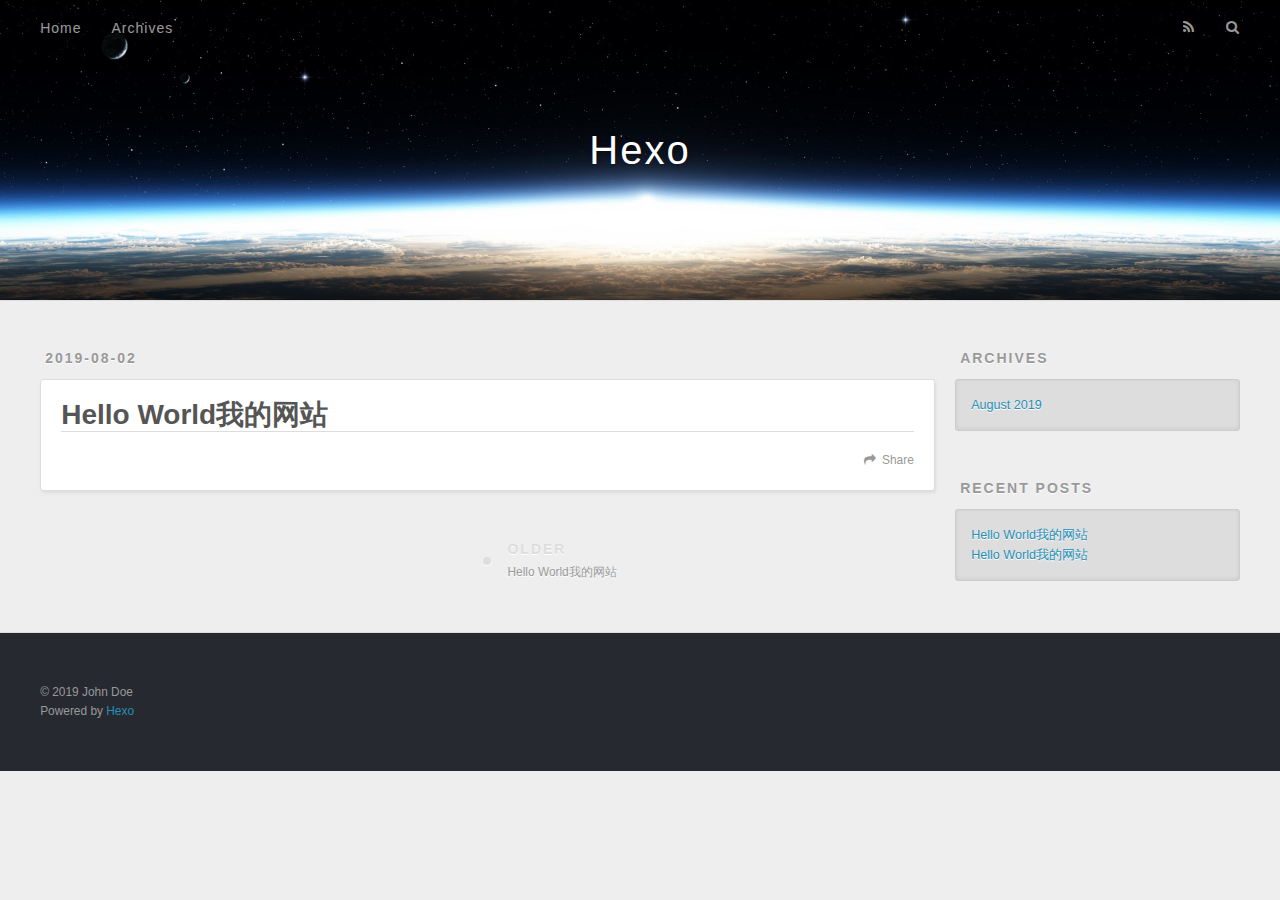
<file: 2019/08/02/hmn/index.html>
<!DOCTYPE html>
<html>
<head><meta name="generator" content="Hexo 3.9.0">
  <meta charset="utf-8">
  

  
  <title>Hello World我的网站 | Hexo</title>
  <meta name="viewport" content="width=device-width, initial-scale=1, maximum-scale=1">
  <meta property="og:type" content="article">
<meta property="og:title" content="Hello World我的网站">
<meta property="og:url" content="http://yoursite.com/2019/08/02/hmn/index.html">
<meta property="og:site_name" content="Hexo">
<meta property="og:locale" content="default">
<meta property="og:updated_time" content="2019-08-02T03:58:52.813Z">
<meta name="twitter:card" content="summary">
<meta name="twitter:title" content="Hello World我的网站">
  
    <link rel="alternate" href="/atom.xml" title="Hexo" type="application/atom+xml">
  
  
    <link rel="icon" href="/favicon.png">
  
  
    <link href="//fonts.googleapis.com/css?family=Source+Code+Pro" rel="stylesheet" type="text/css">
  
  <link rel="stylesheet" href="/css/style.css">
</head>
</html>
<body>
  <div id="container">
    <div id="wrap">
      <header id="header">
  <div id="banner"></div>
  <div id="header-outer" class="outer">
    <div id="header-title" class="inner">
      <h1 id="logo-wrap">
        <a href="/" id="logo">Hexo</a>
      </h1>
      
    </div>
    <div id="header-inner" class="inner">
      <nav id="main-nav">
        <a id="main-nav-toggle" class="nav-icon"></a>
        
          <a class="main-nav-link" href="/">Home</a>
        
          <a class="main-nav-link" href="/archives">Archives</a>
        
      </nav>
      <nav id="sub-nav">
        
          <a id="nav-rss-link" class="nav-icon" href="/atom.xml" title="RSS Feed"></a>
        
        <a id="nav-search-btn" class="nav-icon" title="Search"></a>
      </nav>
      <div id="search-form-wrap">
        <form action="//google.com/search" method="get" accept-charset="UTF-8" class="search-form"><input type="search" name="q" class="search-form-input" placeholder="Search"><button type="submit" class="search-form-submit">&#xF002;</button><input type="hidden" name="sitesearch" value="http://yoursite.com"></form>
      </div>
    </div>
  </div>
</header>
      <div class="outer">
        <section id="main"><article id="post-hmn" class="article article-type-post" itemscope itemprop="blogPost">
  <div class="article-meta">
    <a href="/2019/08/02/hmn/" class="article-date">
  <time datetime="2019-08-02T03:58:05.000Z" itemprop="datePublished">2019-08-02</time>
</a>
    
  </div>
  <div class="article-inner">
    
    
      <header class="article-header">
        
  
    <h1 class="article-title" itemprop="name">
      Hello World我的网站
    </h1>
  

      </header>
    
    <div class="article-entry" itemprop="articleBody">
      
        
      
    </div>
    <footer class="article-footer">
      <a data-url="http://yoursite.com/2019/08/02/hmn/" data-id="cjytl0aru0001jor6ers8oana" class="article-share-link">Share</a>
      
      
    </footer>
  </div>
  
    
<nav id="article-nav">
  
  
    <a href="/2019/08/02/hello-world/" id="article-nav-older" class="article-nav-link-wrap">
      <strong class="article-nav-caption">Older</strong>
      <div class="article-nav-title">Hello World我的网站</div>
    </a>
  
</nav>

  
</article>

</section>
        
          <aside id="sidebar">
  
    

  
    

  
    
  
    
  <div class="widget-wrap">
    <h3 class="widget-title">Archives</h3>
    <div class="widget">
      <ul class="archive-list"><li class="archive-list-item"><a class="archive-list-link" href="/archives/2019/08/">August 2019</a></li></ul>
    </div>
  </div>


  
    
  <div class="widget-wrap">
    <h3 class="widget-title">Recent Posts</h3>
    <div class="widget">
      <ul>
        
          <li>
            <a href="/2019/08/02/hmn/">Hello World我的网站</a>
          </li>
        
          <li>
            <a href="/2019/08/02/hello-world/">Hello World我的网站</a>
          </li>
        
      </ul>
    </div>
  </div>

  
</aside>
        
      </div>
      <footer id="footer">
  
  <div class="outer">
    <div id="footer-info" class="inner">
      &copy; 2019 John Doe<br>
      Powered by <a href="http://hexo.io/" target="_blank">Hexo</a>
    </div>
  </div>
</footer>
    </div>
    <nav id="mobile-nav">
  
    <a href="/" class="mobile-nav-link">Home</a>
  
    <a href="/archives" class="mobile-nav-link">Archives</a>
  
</nav>
    

<script src="//ajax.googleapis.com/ajax/libs/jquery/2.0.3/jquery.min.js"></script>


  <link rel="stylesheet" href="/fancybox/jquery.fancybox.css">
  <script src="/fancybox/jquery.fancybox.pack.js"></script>


<script src="/js/script.js"></script>



  </div>
</body>
</html>
</file>
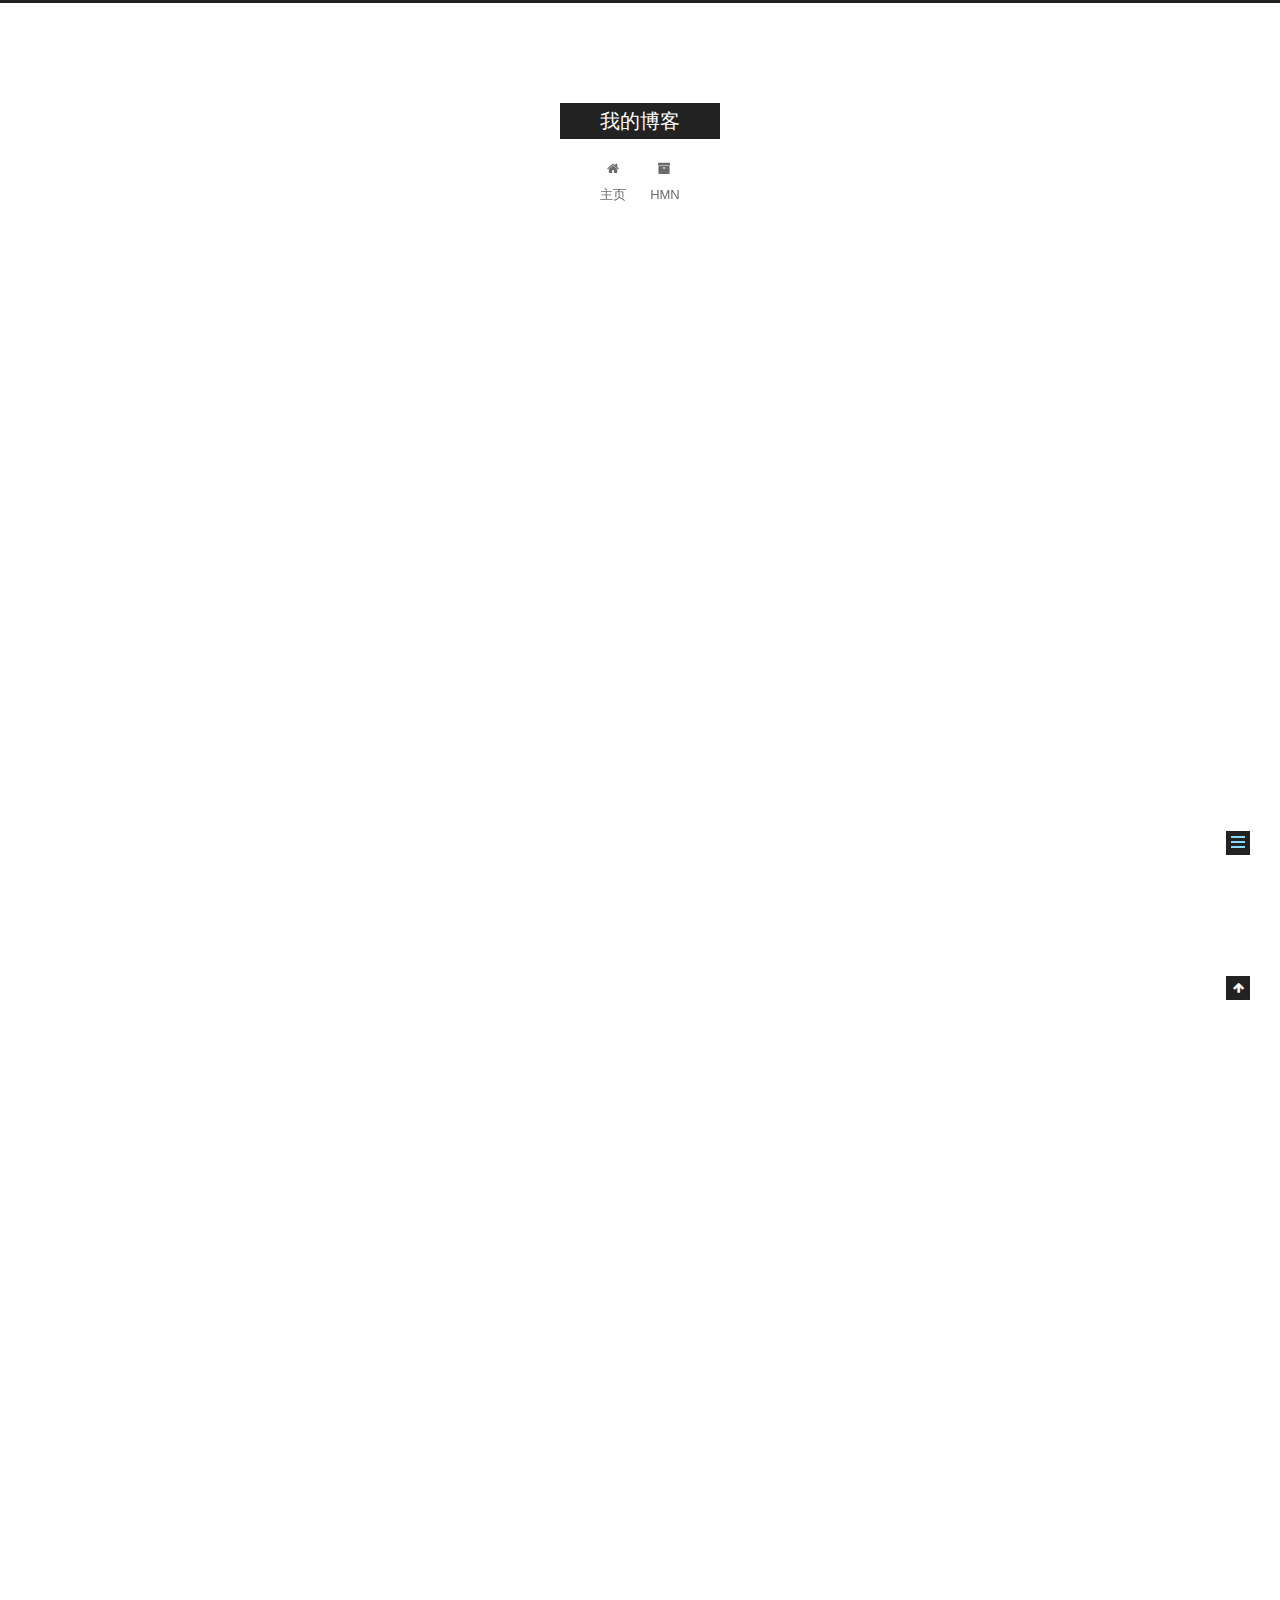
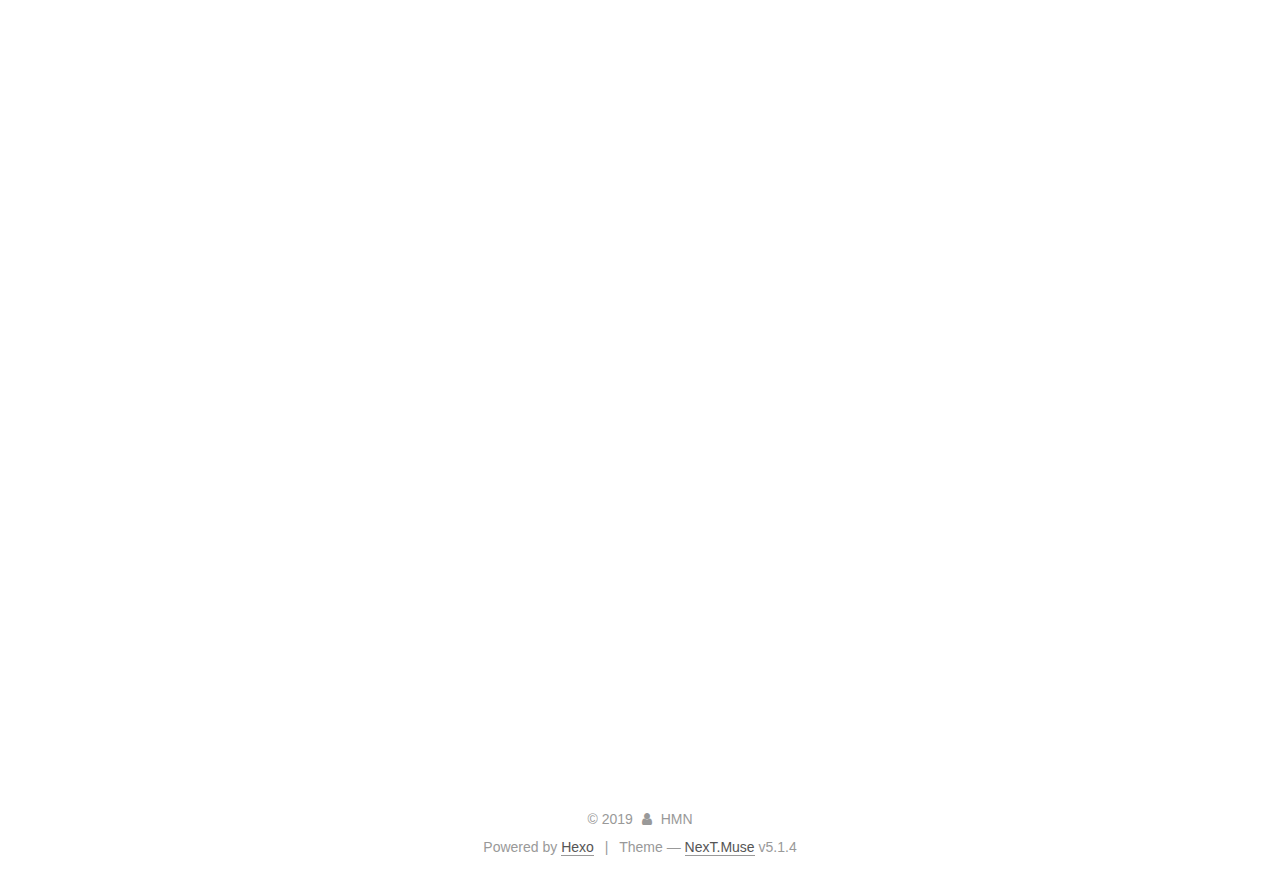
<file: 2019/08/05/test/index.html>
<!DOCTYPE html>



  


<html class="theme-next muse use-motion" lang>
<head><meta name="generator" content="Hexo 3.9.0">
  <meta charset="UTF-8">
<meta http-equiv="X-UA-Compatible" content="IE=edge">
<meta name="viewport" content="width=device-width, initial-scale=1, maximum-scale=1">
<meta name="theme-color" content="#222">









<meta http-equiv="Cache-Control" content="no-transform">
<meta http-equiv="Cache-Control" content="no-siteapp">
















  
  
  <link href="/lib/fancybox/source/jquery.fancybox.css?v=2.1.5" rel="stylesheet" type="text/css">







<link href="/lib/font-awesome/css/font-awesome.min.css?v=4.6.2" rel="stylesheet" type="text/css">

<link href="/css/main.css?v=5.1.4" rel="stylesheet" type="text/css">


  <link rel="apple-touch-icon" sizes="180x180" href="/images/apple-touch-icon-next.png?v=5.1.4">


  <link rel="icon" type="image/png" sizes="32x32" href="/images/favicon-32x32-next.png?v=5.1.4">


  <link rel="icon" type="image/png" sizes="16x16" href="/images/favicon-16x16-next.png?v=5.1.4">


  <link rel="mask-icon" href="/images/logo.svg?v=5.1.4" color="#222">





  <meta name="keywords" content="Hexo, NexT">










<meta name="description" content="Python 下载Python 官网 [https://www.python.org/]">
<meta property="og:type" content="article">
<meta property="og:title" content="python 基础教程">
<meta property="og:url" content="http://yoursite.com/2019/08/05/test/index.html">
<meta property="og:site_name" content="我的博客">
<meta property="og:description" content="Python 下载Python 官网 [https://www.python.org/]">
<meta property="og:locale" content="default">
<meta property="og:updated_time" content="2019-08-09T08:32:22.124Z">
<meta name="twitter:card" content="summary">
<meta name="twitter:title" content="python 基础教程">
<meta name="twitter:description" content="Python 下载Python 官网 [https://www.python.org/]">



<script type="text/javascript" id="hexo.configurations">
  var NexT = window.NexT || {};
  var CONFIG = {
    root: '/',
    scheme: 'Muse',
    version: '5.1.4',
    sidebar: {"position":"left","display":"post","offset":12,"b2t":false,"scrollpercent":false,"onmobile":false},
    fancybox: true,
    tabs: true,
    motion: {"enable":true,"async":false,"transition":{"post_block":"fadeIn","post_header":"slideDownIn","post_body":"slideDownIn","coll_header":"slideLeftIn","sidebar":"slideUpIn"}},
    duoshuo: {
      userId: '0',
      author: 'Author'
    },
    algolia: {
      applicationID: '',
      apiKey: '',
      indexName: '',
      hits: {"per_page":10},
      labels: {"input_placeholder":"Search for Posts","hits_empty":"We didn't find any results for the search: ${query}","hits_stats":"${hits} results found in ${time} ms"}
    }
  };
</script>



  <link rel="canonical" href="http://yoursite.com/2019/08/05/test/">





  <title>python 基础教程 | 我的博客</title>
  








</head>

<body itemscope itemtype="http://schema.org/WebPage" lang="default">

  
  
    
  

  <div class="container sidebar-position-left page-post-detail">
    <div class="headband"></div>

    <header id="header" class="header" itemscope itemtype="http://schema.org/WPHeader">
      <div class="header-inner"><div class="site-brand-wrapper">
  <div class="site-meta ">
    

    <div class="custom-logo-site-title">
      <a href="/" class="brand" rel="start">
        <span class="logo-line-before"><i></i></span>
        <span class="site-title">我的博客</span>
        <span class="logo-line-after"><i></i></span>
      </a>
    </div>
      
        <p class="site-subtitle"></p>
      
  </div>

  <div class="site-nav-toggle">
    <button>
      <span class="btn-bar"></span>
      <span class="btn-bar"></span>
      <span class="btn-bar"></span>
    </button>
  </div>
</div>

<nav class="site-nav">
  

  
    <ul id="menu" class="menu">
      
        
        <li class="menu-item menu-item-主页">
          <a href="/" rel="section">
            
              <i class="menu-item-icon fa fa-fw fa-home"></i> <br>
            
            主页
          </a>
        </li>
      
        
        <li class="menu-item menu-item-hmn">
          <a href="/archives/" rel="section">
            
              <i class="menu-item-icon fa fa-fw fa-archive"></i> <br>
            
            HMN
          </a>
        </li>
      

      
    </ul>
  

  
</nav>



 </div>
    </header>

    <main id="main" class="main">
      <div class="main-inner">
        <div class="content-wrap">
          <div id="content" class="content">
            

  <div id="posts" class="posts-expand">
    

  

  
  
  

  <article class="post post-type-normal" itemscope itemtype="http://schema.org/Article">
  
  
  
  <div class="post-block">
    <link itemprop="mainEntityOfPage" href="http://yoursite.com/2019/08/05/test/">

    <span hidden itemprop="author" itemscope itemtype="http://schema.org/Person">
      <meta itemprop="name" content="HMN">
      <meta itemprop="description" content>
      <meta itemprop="image" content="/images/head.jpg">
    </span>

    <span hidden itemprop="publisher" itemscope itemtype="http://schema.org/Organization">
      <meta itemprop="name" content="我的博客">
    </span>

    
      <header class="post-header">

        
        
          <h1 class="post-title" itemprop="name headline">python 基础教程</h1>
        

        <div class="post-meta">
          <span class="post-time">
            
              <span class="post-meta-item-icon">
                <i class="fa fa-calendar-o"></i>
              </span>
              
                <span class="post-meta-item-text">Posted on</span>
              
              <time title="Post created" itemprop="dateCreated datePublished" datetime="2019-08-05T11:53:52+08:00">
                2019-08-05
              </time>
            

            

            
          </span>

          

          
            
          

          
          

          

          

          

        </div>
      </header>
    

    
    
    
    <div class="post-body" itemprop="articleBody">

      
      

      
        <h1 id="Python-下载"><a href="#Python-下载" class="headerlink" title="Python 下载"></a>Python 下载</h1><h2 id="Python-官网-https-www-python-org"><a href="#Python-官网-https-www-python-org" class="headerlink" title="Python 官网 [https://www.python.org/]"></a>Python 官网 [<a href="https://www.python.org/]" target="_blank" rel="noopener">https://www.python.org/]</a></h2><a id="more"></a>
<h3 id="python-中文编码"><a href="#python-中文编码" class="headerlink" title="python 中文编码"></a>python 中文编码</h3><figure class="highlight bash"><table><tr><td class="gutter"><pre><span class="line">1</span><br><span class="line">2</span><br></pre></td><td class="code"><pre><span class="line"><span class="comment"># -*- coding: utf-8 -*-</span></span><br><span class="line"><span class="built_in">print</span>(<span class="string">'hello world'</span>)</span><br></pre></td></tr></table></figure>

<p>显示结果：<br>hello world</p>
<h2 id="注释方法"><a href="#注释方法" class="headerlink" title="注释方法"></a>注释方法</h2><figure class="highlight bash"><table><tr><td class="gutter"><pre><span class="line">1</span><br><span class="line">2</span><br><span class="line">3</span><br></pre></td><td class="code"><pre><span class="line"><span class="comment"># 这是注释</span></span><br><span class="line"><span class="string">''</span><span class="string">' 这是注释 '</span><span class="string">''</span></span><br><span class="line"><span class="string">""</span><span class="string">" 这是注释 "</span><span class="string">""</span></span><br></pre></td></tr></table></figure>

<h2 id="输出"><a href="#输出" class="headerlink" title="输出"></a>输出</h2><figure class="highlight bash"><table><tr><td class="gutter"><pre><span class="line">1</span><br><span class="line">2</span><br><span class="line">3</span><br><span class="line">4</span><br><span class="line">5</span><br><span class="line">6</span><br></pre></td><td class="code"><pre><span class="line"><span class="comment"># -*- coding: UTF-8 -*-</span></span><br><span class="line">x=2</span><br><span class="line">y=3</span><br><span class="line"><span class="built_in">print</span>(x)</span><br><span class="line"><span class="built_in">print</span>(y)</span><br><span class="line"><span class="built_in">print</span>(x,y)</span><br></pre></td></tr></table></figure>

<p>显示结果：<br>2<br>3<br>2 3</p>
<h2 id="变量型"><a href="#变量型" class="headerlink" title="变量型"></a>变量型</h2><figure class="highlight bash"><table><tr><td class="gutter"><pre><span class="line">1</span><br><span class="line">2</span><br><span class="line">3</span><br><span class="line">4</span><br><span class="line">5</span><br><span class="line">6</span><br><span class="line">7</span><br><span class="line">8</span><br><span class="line">9</span><br><span class="line">10</span><br></pre></td><td class="code"><pre><span class="line"></span><br><span class="line"><span class="comment"># -*- coding: UTF-8 -*-</span></span><br><span class="line"> </span><br><span class="line">counter = 100 <span class="comment"># 赋值整型变量</span></span><br><span class="line">miles = 1000.0 <span class="comment"># 浮点型</span></span><br><span class="line">name = <span class="string">"John"</span> <span class="comment"># 字符串</span></span><br><span class="line"> </span><br><span class="line"><span class="built_in">print</span> (counter)</span><br><span class="line"><span class="built_in">print</span> (miles)</span><br><span class="line"><span class="built_in">print</span> (name)</span><br></pre></td></tr></table></figure>

<p>显示结果：<br>100<br>1000.0<br>John</p>
<h2 id="字符串"><a href="#字符串" class="headerlink" title="字符串"></a>字符串</h2><figure class="highlight bash"><table><tr><td class="gutter"><pre><span class="line">1</span><br><span class="line">2</span><br><span class="line">3</span><br><span class="line">4</span><br><span class="line">5</span><br><span class="line">6</span><br><span class="line">7</span><br><span class="line">8</span><br></pre></td><td class="code"><pre><span class="line"><span class="comment"># -*- coding: UTF-8 -*-</span></span><br><span class="line">str = <span class="string">'Hello World!'</span></span><br><span class="line"><span class="built_in">print</span> (str)           <span class="comment"># 输出完整字符串</span></span><br><span class="line"><span class="built_in">print</span> (str[0])        <span class="comment"># 输出字符串中的第一个字符</span></span><br><span class="line"><span class="built_in">print</span> (str[2:5])      <span class="comment"># 输出字符串中第三个至第六个之间的字符串</span></span><br><span class="line"><span class="built_in">print</span> (str[2:])     <span class="comment"># 输出从第三个字符开始的字符串</span></span><br><span class="line"><span class="built_in">print</span> (str * 2)    <span class="comment"># 输出字符串两次</span></span><br><span class="line"><span class="built_in">print</span> (str + <span class="string">"TEST"</span>)  <span class="comment"># 输出连接的字符串</span></span><br></pre></td></tr></table></figure>

<p>显示结果：<br>Hello World!<br>H<br>llo<br>llo World!<br>Hello World!Hello World!<br>Hello World!TEST</p>
<h2 id="数组"><a href="#数组" class="headerlink" title="数组"></a>数组</h2><figure class="highlight bash"><table><tr><td class="gutter"><pre><span class="line">1</span><br><span class="line">2</span><br><span class="line">3</span><br><span class="line">4</span><br><span class="line">5</span><br><span class="line">6</span><br><span class="line">7</span><br><span class="line">8</span><br><span class="line">9</span><br></pre></td><td class="code"><pre><span class="line"><span class="comment"># -*- coding: UTF-8 -*-</span></span><br><span class="line">one = (<span class="string">'roy'</span>, 19, <span class="string">'karry'</span>,20)</span><br><span class="line">two = (<span class="string">'jockson'</span>,18)</span><br><span class="line"><span class="built_in">print</span>(<span class="string">'输出完整数组'</span>),                     <span class="built_in">print</span>(one)</span><br><span class="line"><span class="built_in">print</span>(<span class="string">'输出数组的第一个元素'</span>),              <span class="built_in">print</span>(one[0])</span><br><span class="line"><span class="built_in">print</span>(<span class="string">'输出第二个至第四个（不包含）的元素'</span>),  <span class="built_in">print</span>(one[1:3])</span><br><span class="line"><span class="built_in">print</span>(<span class="string">'输出从第三个开始至列表末尾的所有元素'</span>),<span class="built_in">print</span>(one[2:])</span><br><span class="line"><span class="built_in">print</span>(<span class="string">"输出数组两次"</span>),                     <span class="built_in">print</span>(two * 2)</span><br><span class="line"><span class="built_in">print</span>(<span class="string">'打印组合的数组'</span>),                   <span class="built_in">print</span>(one + two)</span><br></pre></td></tr></table></figure>

<p>显示结果：<br>输出完整数组<br>(‘roy’, 19, ‘karry’, 20)<br>输出数组的第一个元素<br>roy<br>输出第二个至第四个（不包含）的元素<br>(19, ‘karry’)<br>输出从第三个开始至列表末尾的所有元素<br>(‘karry’, 20)<br>输出数组两次<br>(‘jockson’, 18, ‘jockson’, 18)<br>打印组合的数组<br>(‘roy’, 19, ‘karry’, 20, ‘jockson’, 18)</p>
<h2 id="运算"><a href="#运算" class="headerlink" title="运算"></a>运算</h2><hr>
<figure class="highlight bash"><table><tr><td class="gutter"><pre><span class="line">1</span><br><span class="line">2</span><br><span class="line">3</span><br><span class="line">4</span><br><span class="line">5</span><br><span class="line">6</span><br><span class="line">7</span><br><span class="line">8</span><br></pre></td><td class="code"><pre><span class="line"><span class="comment"># -*- coding: UTF-8 -*-</span></span><br><span class="line">a=13</span><br><span class="line">b=3</span><br><span class="line">c=6</span><br><span class="line"><span class="built_in">print</span>(a+b)</span><br><span class="line"><span class="built_in">print</span>(b*c)</span><br><span class="line"><span class="built_in">print</span>(a-b)</span><br><span class="line"><span class="built_in">print</span>(c/b)</span><br></pre></td></tr></table></figure>

<p>显示结果：<br>16<br>18<br>10<br>2.0</p>
<h2 id="for-循环"><a href="#for-循环" class="headerlink" title="for 循环"></a>for 循环</h2><figure class="highlight bash"><table><tr><td class="gutter"><pre><span class="line">1</span><br><span class="line">2</span><br><span class="line">3</span><br><span class="line">4</span><br><span class="line">5</span><br><span class="line">6</span><br><span class="line">7</span><br><span class="line">8</span><br><span class="line">9</span><br><span class="line">10</span><br></pre></td><td class="code"><pre><span class="line"><span class="comment"># -*- coding: UTF-8 -*-</span></span><br><span class="line"><span class="comment"># 第一个实例</span></span><br><span class="line"><span class="keyword">for</span> letter <span class="keyword">in</span> <span class="string">'Python'</span>:</span><br><span class="line">    <span class="built_in">print</span>(<span class="string">'当前字母 :'</span>, letter)</span><br><span class="line"><span class="comment"># 第二个实例</span></span><br><span class="line">fruits = [<span class="string">'banana'</span>, <span class="string">'apple'</span>, <span class="string">'mango'</span>]</span><br><span class="line"><span class="keyword">for</span> fruit <span class="keyword">in</span> fruits:</span><br><span class="line">    <span class="built_in">print</span>(<span class="string">'当前水果 :'</span>, fruit)</span><br><span class="line"></span><br><span class="line"><span class="built_in">print</span>(<span class="string">"Good bye!"</span>)</span><br></pre></td></tr></table></figure>

<p>显示结果：<br>当前字母 : P<br>当前字母 : y<br>当前字母 : t<br>当前字母 : h<br>当前字母 : o<br>当前字母 : n<br>当前水果 : banana<br>当前水果 : apple<br>当前水果 : mango<br>Good bye!</p>
<h2 id="列表-元组和字典"><a href="#列表-元组和字典" class="headerlink" title="列表 元组和字典"></a>列表 元组和字典</h2><figure class="highlight bash"><table><tr><td class="gutter"><pre><span class="line">1</span><br><span class="line">2</span><br><span class="line">3</span><br><span class="line">4</span><br><span class="line">5</span><br><span class="line">6</span><br><span class="line">7</span><br><span class="line">8</span><br><span class="line">9</span><br><span class="line">10</span><br><span class="line">11</span><br><span class="line">12</span><br><span class="line">13</span><br><span class="line">14</span><br></pre></td><td class="code"><pre><span class="line"><span class="comment">#列表</span></span><br><span class="line">list1 = [<span class="string">'jackson'</span>, <span class="string">'karry'</span>, 2000, 1999]</span><br><span class="line">list2 = [1, 2, 3, 4, 5, 6, 7]</span><br><span class="line"><span class="built_in">print</span>(<span class="string">"list1[0]: "</span>, list1[0])</span><br><span class="line"><span class="built_in">print</span>(<span class="string">"list2[1:5]: "</span>, list2[1:5])</span><br><span class="line"><span class="comment">#元祖</span></span><br><span class="line">tup1 = (<span class="string">'jackson'</span>, <span class="string">'karry'</span>,2000, 1999 )</span><br><span class="line">tup2 = (1, 2, 3, 4, 5 )</span><br><span class="line"><span class="built_in">print</span> (<span class="string">"tup1[0]: "</span>, tup1[0])</span><br><span class="line"><span class="built_in">print</span> (<span class="string">"tup2[1:5]: "</span>, tup2[1:5])</span><br><span class="line"><span class="comment">#字典</span></span><br><span class="line">dict = &#123;<span class="string">'Name'</span>: <span class="string">'jackson'</span>, <span class="string">'Age'</span>: 19, <span class="string">'Class'</span>: <span class="string">'First'</span>&#125;</span><br><span class="line"><span class="built_in">print</span>(<span class="string">"dict['Name']: "</span>, dict[<span class="string">'Name'</span>])</span><br><span class="line"><span class="built_in">print</span>(<span class="string">"dict['Age']: "</span>, dict[<span class="string">'Age'</span>])</span><br></pre></td></tr></table></figure>

<p>显示结果：<br>列表<br>list1[0]:  jackson<br>list2[1:5]:  [2, 3, 4, 5]<br>元祖<br>tup1[0]:  jackson<br>tup2[1:5]:  (2, 3, 4, 5)<br>字典<br>dict[‘Name’]:  jackson<br>dict[‘Age’]:  19</p>
<h2 id="函数"><a href="#函数" class="headerlink" title="函数"></a>函数</h2><figure class="highlight bash"><table><tr><td class="gutter"><pre><span class="line">1</span><br><span class="line">2</span><br><span class="line">3</span><br><span class="line">4</span><br><span class="line">5</span><br><span class="line">6</span><br><span class="line">7</span><br><span class="line">8</span><br><span class="line">9</span><br><span class="line">10</span><br></pre></td><td class="code"><pre><span class="line"><span class="comment"># -*- coding: UTF-8 -*-</span></span><br><span class="line"></span><br><span class="line"><span class="comment"># 定义函数</span></span><br><span class="line">def printme(str):</span><br><span class="line">    <span class="built_in">print</span>(str)</span><br><span class="line">    <span class="built_in">return</span></span><br><span class="line"></span><br><span class="line"><span class="comment"># 调用函数</span></span><br><span class="line">printme(<span class="string">"我要调用用户自定义函数!"</span>)</span><br><span class="line">printme(<span class="string">"再次调用同一函数"</span>)</span><br></pre></td></tr></table></figure>

<p>显示结果：<br>我要调用用户自定义函数!<br>再次调用同一函数</p>
<h2 id="File对象的属性"><a href="#File对象的属性" class="headerlink" title="File对象的属性"></a>File对象的属性</h2><figure class="highlight bash"><table><tr><td class="gutter"><pre><span class="line">1</span><br><span class="line">2</span><br><span class="line">3</span><br><span class="line">4</span><br><span class="line">5</span><br><span class="line">6</span><br><span class="line">7</span><br></pre></td><td class="code"><pre><span class="line"><span class="comment"># -*- coding: UTF-8 -*-</span></span><br><span class="line"></span><br><span class="line"><span class="comment"># 打开一个文件</span></span><br><span class="line">fo = open(<span class="string">"foo.txt"</span>, <span class="string">"w"</span>)</span><br><span class="line"><span class="built_in">print</span>(<span class="string">"文件名: "</span>, fo.name)</span><br><span class="line"><span class="built_in">print</span>(<span class="string">"是否已关闭 : "</span>, fo.closed)</span><br><span class="line"><span class="built_in">print</span>(<span class="string">"访问模式 : "</span>, fo.mode)</span><br></pre></td></tr></table></figure>

<p>显示结果：<br>文件名: foo.txt<br>是否已关闭:False<br>访问模式: w</p>
<h2 id="异常处理"><a href="#异常处理" class="headerlink" title="异常处理"></a>异常处理</h2><hr>
<figure class="highlight bash"><table><tr><td class="gutter"><pre><span class="line">1</span><br><span class="line">2</span><br><span class="line">3</span><br><span class="line">4</span><br><span class="line">5</span><br><span class="line">6</span><br><span class="line">7</span><br><span class="line">8</span><br></pre></td><td class="code"><pre><span class="line">try:s</span><br><span class="line">    正常的操作</span><br><span class="line">   ......................</span><br><span class="line">except:</span><br><span class="line">    发生异常，执行这块代码</span><br><span class="line">   ......................</span><br><span class="line"><span class="keyword">else</span>:</span><br><span class="line">    如果没有异常执行这块代码</span><br></pre></td></tr></table></figure>

<hr>
<h2 id="怎么写一个简单的计算器"><a href="#怎么写一个简单的计算器" class="headerlink" title="怎么写一个简单的计算器"></a>怎么写一个简单的计算器</h2><figure class="highlight bash"><table><tr><td class="gutter"><pre><span class="line">1</span><br><span class="line">2</span><br><span class="line">3</span><br><span class="line">4</span><br><span class="line">5</span><br><span class="line">6</span><br><span class="line">7</span><br><span class="line">8</span><br><span class="line">9</span><br><span class="line">10</span><br></pre></td><td class="code"><pre><span class="line">1. 创建py文件support</span><br><span class="line">2. 创建加减乘除的四个函数</span><br><span class="line">def  jiacount(num1,num2):</span><br><span class="line">     <span class="built_in">return</span>   num1+num2</span><br><span class="line">def  jiancount(num1,num2):</span><br><span class="line">     <span class="built_in">return</span>  num1-num2</span><br><span class="line">def  chengcount(num1,num2): </span><br><span class="line">     <span class="built_in">return</span>   num1*num2</span><br><span class="line">def  chucount(num1,num2):</span><br><span class="line">     <span class="built_in">return</span> num2/num2</span><br></pre></td></tr></table></figure>

<figure class="highlight bash"><table><tr><td class="gutter"><pre><span class="line">1</span><br><span class="line">2</span><br><span class="line">3</span><br><span class="line">4</span><br><span class="line">5</span><br><span class="line">6</span><br><span class="line">7</span><br><span class="line">8</span><br><span class="line">9</span><br><span class="line">10</span><br><span class="line">11</span><br><span class="line">12</span><br><span class="line">13</span><br><span class="line">14</span><br><span class="line">15</span><br><span class="line">16</span><br><span class="line">17</span><br><span class="line">18</span><br><span class="line">19</span><br><span class="line">20</span><br><span class="line">21</span><br><span class="line">22</span><br><span class="line">23</span><br><span class="line">24</span><br><span class="line">25</span><br><span class="line">26</span><br><span class="line">27</span><br><span class="line">28</span><br><span class="line">29</span><br><span class="line">30</span><br><span class="line">31</span><br></pre></td><td class="code"><pre><span class="line">3. 创建新的py文件</span><br><span class="line">4. 调用函数</span><br><span class="line">import  support<span class="string">''</span><span class="string">'导入support'</span><span class="string">''</span></span><br><span class="line"></span><br><span class="line">def in_date(number1,number2,flag):</span><br><span class="line">    <span class="keyword">if</span> flag==<span class="string">'+'</span>:</span><br><span class="line">        <span class="built_in">return</span>  support.jiacount(number1,number2)</span><br><span class="line">    <span class="keyword">elif</span> flag ==<span class="string">'-'</span>:</span><br><span class="line">        <span class="built_in">return</span> support.jiancount(number1,number2)</span><br><span class="line">    <span class="keyword">elif</span> flag==<span class="string">'*'</span>:</span><br><span class="line">        <span class="built_in">return</span>  support.chengcount(number1,number2)</span><br><span class="line">    <span class="keyword">elif</span> flag==<span class="string">'/'</span>:</span><br><span class="line">        <span class="built_in">return</span>  support.chucount(number1,number2)</span><br><span class="line">    <span class="keyword">else</span>:</span><br><span class="line">        <span class="built_in">print</span>(<span class="string">"请重新输入"</span>）</span><br><span class="line"><span class="keyword">if</span> __name__ == <span class="string">'__main__'</span>:</span><br><span class="line">        try:</span><br><span class="line">            <span class="keyword">while</span> True:</span><br><span class="line">                number1 = int(input(<span class="string">"输入第一个数字:"</span>))</span><br><span class="line">                number2 = int(input(<span class="string">"输入第二个数字:"</span>))</span><br><span class="line">                item = input(<span class="string">"输入正确的计算符："</span>)</span><br><span class="line">                result = in_date(number1, number2, item)</span><br><span class="line">                <span class="built_in">print</span>(result)</span><br><span class="line">                <span class="comment"># result=result.encode("utf-8")</span></span><br><span class="line">                with open(<span class="string">"fdd.txt"</span>,</span><br><span class="line">                          <span class="string">"a+"</span>) as f:</span><br><span class="line">                    f.write(str(result)+<span class="string">"\n"</span>)</span><br><span class="line">        except  :</span><br><span class="line">                <span class="built_in">print</span>(<span class="string">"发生异常"</span>)</span><br><span class="line">        finally:</span><br><span class="line">            <span class="built_in">print</span>(<span class="string">"Good bye"</span>)</span><br></pre></td></tr></table></figure>

<p>显示结果：<br>输入第一个数字:31<br>输入第二个数字:2<br>输入正确的计算符：*<br>62<br>输入第一个数字:</p>

      
    </div>
    
    
    

    

    

    

    <footer class="post-footer">
      

      
      
      

      
        <div class="post-nav">
          <div class="post-nav-next post-nav-item">
            
              <a href="/2019/08/02/hello-world/" rel="next" title="Hello World">
                <i class="fa fa-chevron-left"></i> Hello World
              </a>
            
          </div>

          <span class="post-nav-divider"></span>

          <div class="post-nav-prev post-nav-item">
            
              <a href="/2019/08/05/mydata/" rel="prev" title="MarKdown语法">
                MarKdown语法 <i class="fa fa-chevron-right"></i>
              </a>
            
          </div>
        </div>
      

      
      
    </footer>
  </div>
  
  
  
  </article>



    <div class="post-spread">
      
    </div>
  </div>


          </div>
          


          

  



        </div>
        
          
  
  <div class="sidebar-toggle">
    <div class="sidebar-toggle-line-wrap">
      <span class="sidebar-toggle-line sidebar-toggle-line-first"></span>
      <span class="sidebar-toggle-line sidebar-toggle-line-middle"></span>
      <span class="sidebar-toggle-line sidebar-toggle-line-last"></span>
    </div>
  </div>

  <aside id="sidebar" class="sidebar">
    
    <div class="sidebar-inner">

      

      
        <ul class="sidebar-nav motion-element">
          <li class="sidebar-nav-toc sidebar-nav-active" data-target="post-toc-wrap">
            Table of Contents
          </li>
          <li class="sidebar-nav-overview" data-target="site-overview-wrap">
            Overview
          </li>
        </ul>
      

      <section class="site-overview-wrap sidebar-panel">
        <div class="site-overview">
          <div class="site-author motion-element" itemprop="author" itemscope itemtype="http://schema.org/Person">
            
              <img class="site-author-image" itemprop="image" src="/images/head.jpg" alt="HMN">
            
              <p class="site-author-name" itemprop="name">HMN</p>
              <p class="site-description motion-element" itemprop="description">测试哈哈哈哈哈</p>
          </div>

          <nav class="site-state motion-element">

            
              <div class="site-state-item site-state-posts">
              
                <a href="/archives">
              
                  <span class="site-state-item-count">4</span>
                  <span class="site-state-item-name">posts</span>
                </a>
              </div>
            

            

            

          </nav>

          

          

          
          

          
          

          

        </div>
      </section>

      
      <!--noindex-->
        <section class="post-toc-wrap motion-element sidebar-panel sidebar-panel-active">
          <div class="post-toc">

            
              
            

            
              <div class="post-toc-content"><ol class="nav"><li class="nav-item nav-level-1"><a class="nav-link" href="#Python-下载"><span class="nav-number">1.</span> <span class="nav-text">Python 下载</span></a><ol class="nav-child"><li class="nav-item nav-level-2"><a class="nav-link" href="#Python-官网-https-www-python-org"><span class="nav-number">1.1.</span> <span class="nav-text">Python 官网 [https://www.python.org/]</span></a><ol class="nav-child"><li class="nav-item nav-level-3"><a class="nav-link" href="#python-中文编码"><span class="nav-number">1.1.1.</span> <span class="nav-text">python 中文编码</span></a></li></ol></li><li class="nav-item nav-level-2"><a class="nav-link" href="#注释方法"><span class="nav-number">1.2.</span> <span class="nav-text">注释方法</span></a></li><li class="nav-item nav-level-2"><a class="nav-link" href="#输出"><span class="nav-number">1.3.</span> <span class="nav-text">输出</span></a></li><li class="nav-item nav-level-2"><a class="nav-link" href="#变量型"><span class="nav-number">1.4.</span> <span class="nav-text">变量型</span></a></li><li class="nav-item nav-level-2"><a class="nav-link" href="#字符串"><span class="nav-number">1.5.</span> <span class="nav-text">字符串</span></a></li><li class="nav-item nav-level-2"><a class="nav-link" href="#数组"><span class="nav-number">1.6.</span> <span class="nav-text">数组</span></a></li><li class="nav-item nav-level-2"><a class="nav-link" href="#运算"><span class="nav-number">1.7.</span> <span class="nav-text">运算</span></a></li><li class="nav-item nav-level-2"><a class="nav-link" href="#for-循环"><span class="nav-number">1.8.</span> <span class="nav-text">for 循环</span></a></li><li class="nav-item nav-level-2"><a class="nav-link" href="#列表-元组和字典"><span class="nav-number">1.9.</span> <span class="nav-text">列表 元组和字典</span></a></li><li class="nav-item nav-level-2"><a class="nav-link" href="#函数"><span class="nav-number">1.10.</span> <span class="nav-text">函数</span></a></li><li class="nav-item nav-level-2"><a class="nav-link" href="#File对象的属性"><span class="nav-number">1.11.</span> <span class="nav-text">File对象的属性</span></a></li><li class="nav-item nav-level-2"><a class="nav-link" href="#异常处理"><span class="nav-number">1.12.</span> <span class="nav-text">异常处理</span></a></li><li class="nav-item nav-level-2"><a class="nav-link" href="#怎么写一个简单的计算器"><span class="nav-number">1.13.</span> <span class="nav-text">怎么写一个简单的计算器</span></a></li></ol></li></ol></div>
            

          </div>
        </section>
      <!--/noindex-->
      

      

    </div>
  </aside>


        
      </div>
    </main>

    <footer id="footer" class="footer">
      <div class="footer-inner">
        <div class="copyright">&copy; <span itemprop="copyrightYear">2019</span>
  <span class="with-love">
    <i class="fa fa-user"></i>
  </span>
  <span class="author" itemprop="copyrightHolder">HMN</span>

  
</div>


  <div class="powered-by">Powered by <a class="theme-link" target="_blank" href="https://hexo.io">Hexo</a></div>



  <span class="post-meta-divider">|</span>



  <div class="theme-info">Theme &mdash; <a class="theme-link" target="_blank" href="https://github.com/iissnan/hexo-theme-next">NexT.Muse</a> v5.1.4</div>




        







        
      </div>
    </footer>

    
      <div class="back-to-top">
        <i class="fa fa-arrow-up"></i>
        
      </div>
    

    

  </div>

  

<script type="text/javascript">
  if (Object.prototype.toString.call(window.Promise) !== '[object Function]') {
    window.Promise = null;
  }
</script>









  












  
  
    <script type="text/javascript" src="/lib/jquery/index.js?v=2.1.3"></script>
  

  
  
    <script type="text/javascript" src="/lib/fastclick/lib/fastclick.min.js?v=1.0.6"></script>
  

  
  
    <script type="text/javascript" src="/lib/jquery_lazyload/jquery.lazyload.js?v=1.9.7"></script>
  

  
  
    <script type="text/javascript" src="/lib/velocity/velocity.min.js?v=1.2.1"></script>
  

  
  
    <script type="text/javascript" src="/lib/velocity/velocity.ui.min.js?v=1.2.1"></script>
  

  
  
    <script type="text/javascript" src="/lib/fancybox/source/jquery.fancybox.pack.js?v=2.1.5"></script>
  


  


  <script type="text/javascript" src="/js/src/utils.js?v=5.1.4"></script>

  <script type="text/javascript" src="/js/src/motion.js?v=5.1.4"></script>



  
  

  
  <script type="text/javascript" src="/js/src/scrollspy.js?v=5.1.4"></script>
<script type="text/javascript" src="/js/src/post-details.js?v=5.1.4"></script>



  


  <script type="text/javascript" src="/js/src/bootstrap.js?v=5.1.4"></script>



  


  




	





  





  












  





  

  

  

  
  

  

  

  

</body>
</html>
</file>
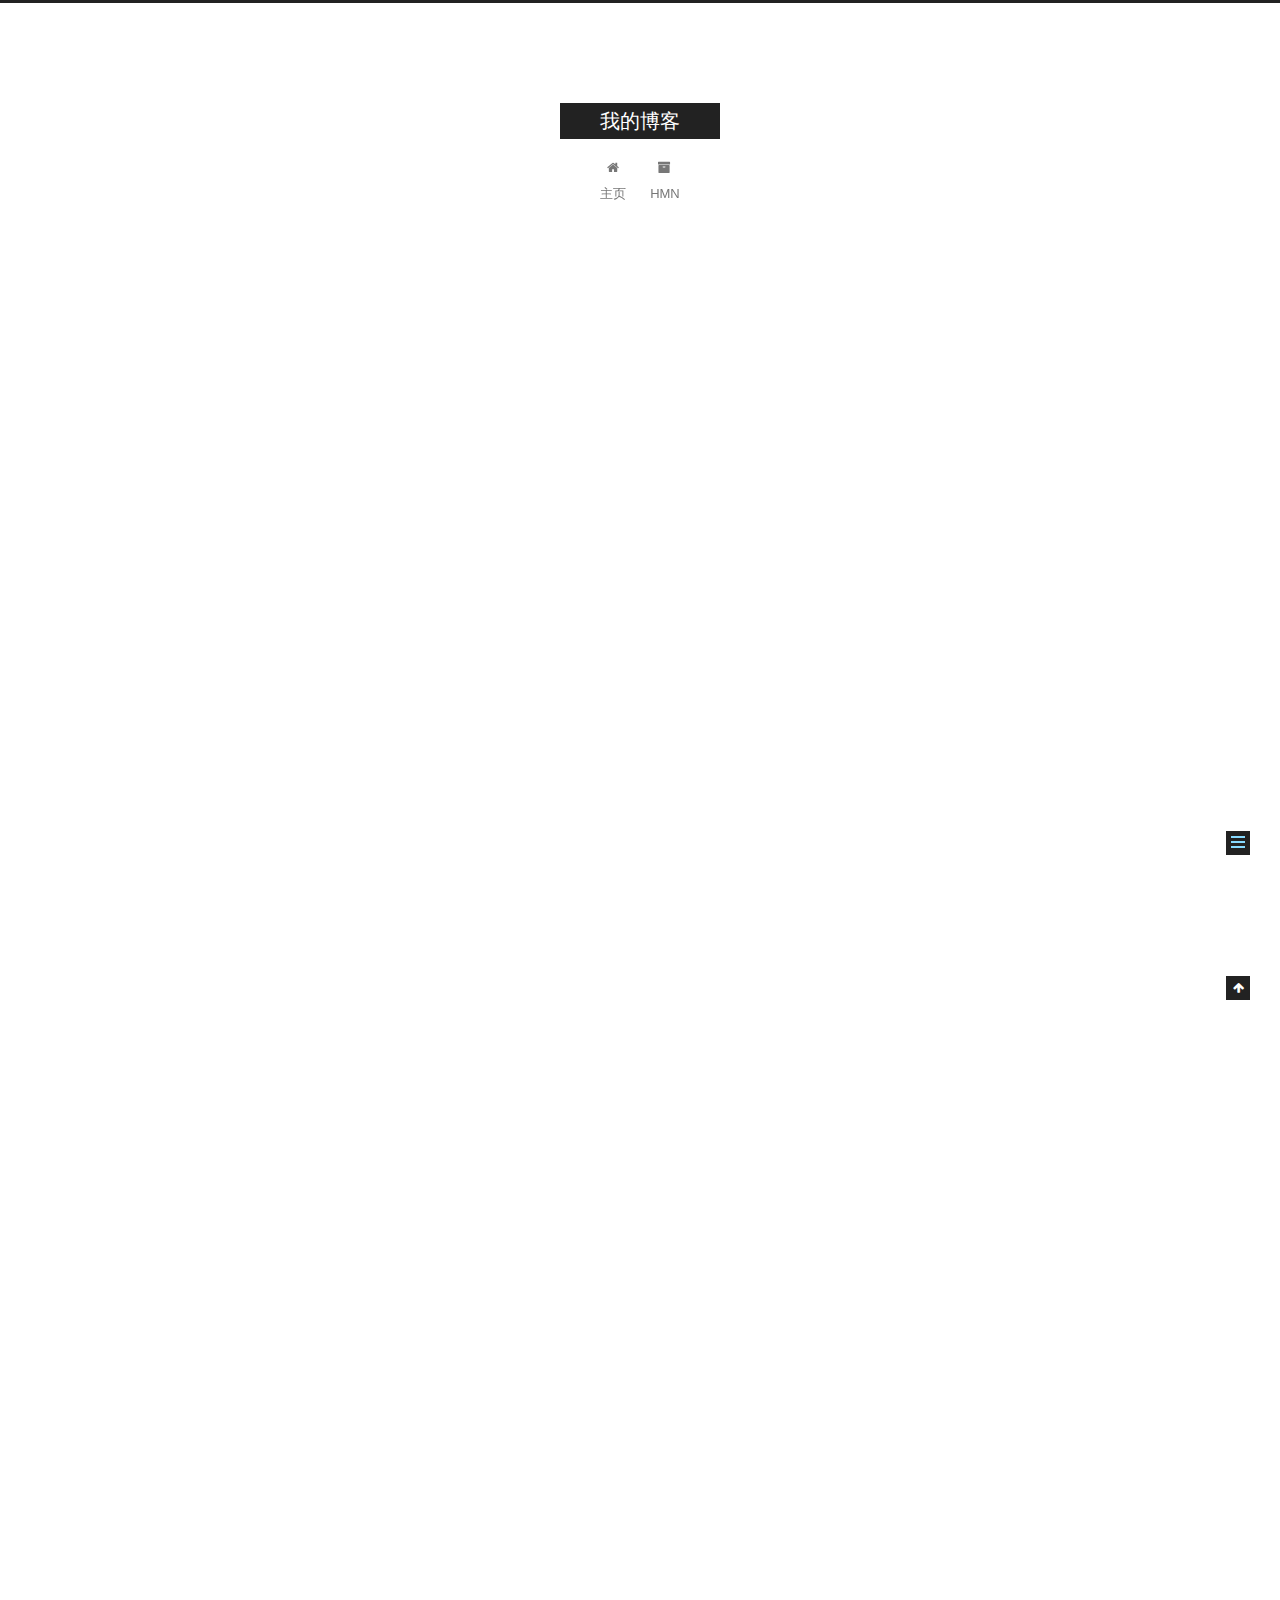
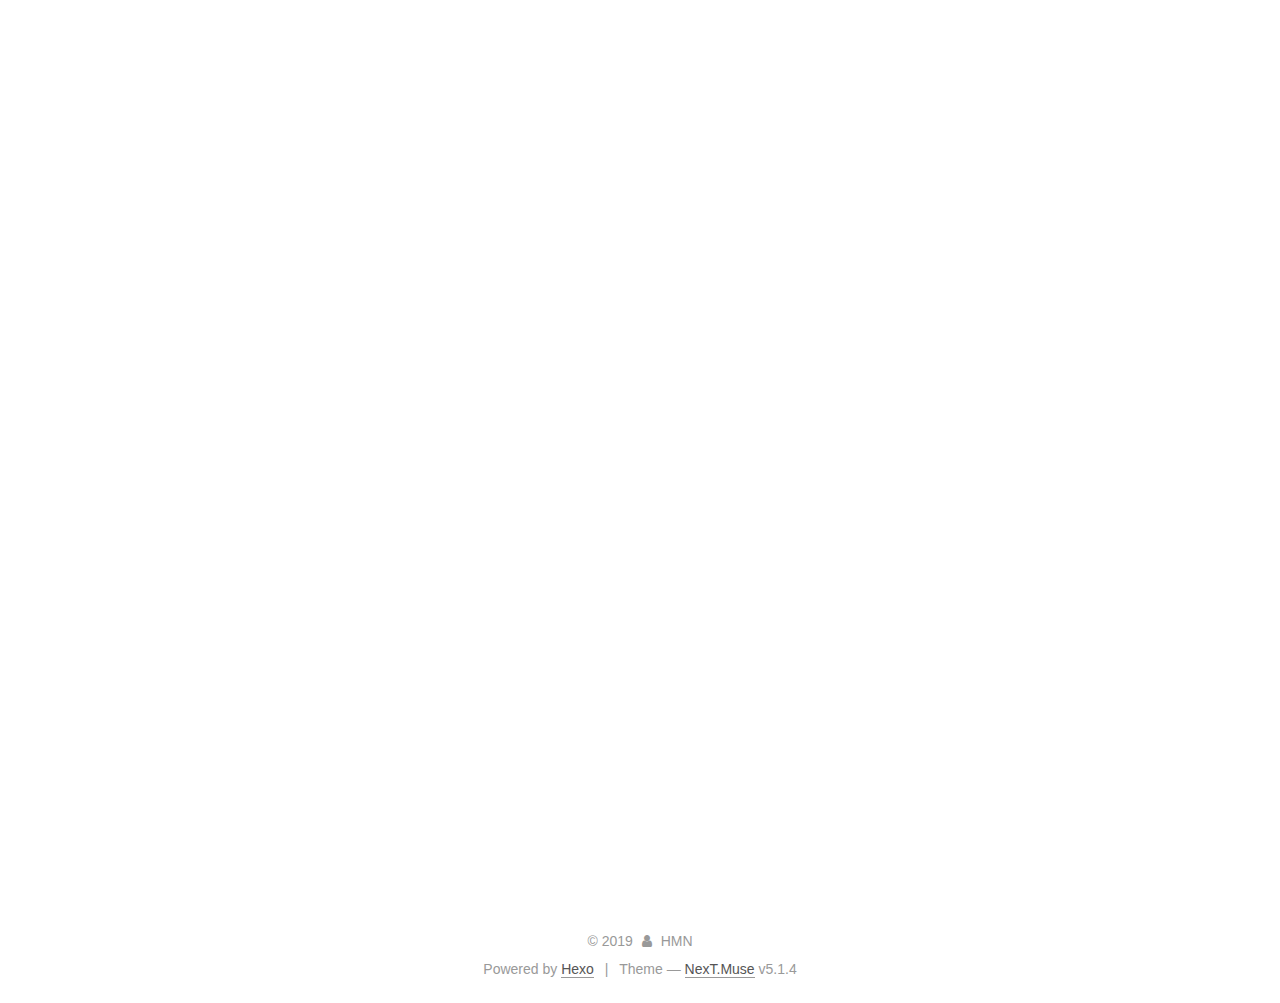
<file: 2019/08/08/mysql/index.html>
<!DOCTYPE html>



  


<html class="theme-next muse use-motion" lang>
<head><meta name="generator" content="Hexo 3.9.0">
  <meta charset="UTF-8">
<meta http-equiv="X-UA-Compatible" content="IE=edge">
<meta name="viewport" content="width=device-width, initial-scale=1, maximum-scale=1">
<meta name="theme-color" content="#222">









<meta http-equiv="Cache-Control" content="no-transform">
<meta http-equiv="Cache-Control" content="no-siteapp">
















  
  
  <link href="/lib/fancybox/source/jquery.fancybox.css?v=2.1.5" rel="stylesheet" type="text/css">







<link href="/lib/font-awesome/css/font-awesome.min.css?v=4.6.2" rel="stylesheet" type="text/css">

<link href="/css/main.css?v=5.1.4" rel="stylesheet" type="text/css">


  <link rel="apple-touch-icon" sizes="180x180" href="/images/apple-touch-icon-next.png?v=5.1.4">


  <link rel="icon" type="image/png" sizes="32x32" href="/images/favicon-32x32-next.png?v=5.1.4">


  <link rel="icon" type="image/png" sizes="16x16" href="/images/favicon-16x16-next.png?v=5.1.4">


  <link rel="mask-icon" href="/images/logo.svg?v=5.1.4" color="#222">





  <meta name="keywords" content="Hexo, NexT">










<meta name="description" content="创建数据表123456create table test (  id  int  ,  name varchar(100) not null,  age  int  ,  score float)">
<meta property="og:type" content="article">
<meta property="og:title" content="mysql基础语法">
<meta property="og:url" content="http://yoursite.com/2019/08/08/mysql/index.html">
<meta property="og:site_name" content="我的博客">
<meta property="og:description" content="创建数据表123456create table test (  id  int  ,  name varchar(100) not null,  age  int  ,  score float)">
<meta property="og:locale" content="default">
<meta property="og:updated_time" content="2019-08-12T08:33:37.061Z">
<meta name="twitter:card" content="summary">
<meta name="twitter:title" content="mysql基础语法">
<meta name="twitter:description" content="创建数据表123456create table test (  id  int  ,  name varchar(100) not null,  age  int  ,  score float)">



<script type="text/javascript" id="hexo.configurations">
  var NexT = window.NexT || {};
  var CONFIG = {
    root: '/',
    scheme: 'Muse',
    version: '5.1.4',
    sidebar: {"position":"left","display":"post","offset":12,"b2t":false,"scrollpercent":false,"onmobile":false},
    fancybox: true,
    tabs: true,
    motion: {"enable":true,"async":false,"transition":{"post_block":"fadeIn","post_header":"slideDownIn","post_body":"slideDownIn","coll_header":"slideLeftIn","sidebar":"slideUpIn"}},
    duoshuo: {
      userId: '0',
      author: 'Author'
    },
    algolia: {
      applicationID: '',
      apiKey: '',
      indexName: '',
      hits: {"per_page":10},
      labels: {"input_placeholder":"Search for Posts","hits_empty":"We didn't find any results for the search: ${query}","hits_stats":"${hits} results found in ${time} ms"}
    }
  };
</script>



  <link rel="canonical" href="http://yoursite.com/2019/08/08/mysql/">





  <title>mysql基础语法 | 我的博客</title>
  








</head>

<body itemscope itemtype="http://schema.org/WebPage" lang="default">

  
  
    
  

  <div class="container sidebar-position-left page-post-detail">
    <div class="headband"></div>

    <header id="header" class="header" itemscope itemtype="http://schema.org/WPHeader">
      <div class="header-inner"><div class="site-brand-wrapper">
  <div class="site-meta ">
    

    <div class="custom-logo-site-title">
      <a href="/" class="brand" rel="start">
        <span class="logo-line-before"><i></i></span>
        <span class="site-title">我的博客</span>
        <span class="logo-line-after"><i></i></span>
      </a>
    </div>
      
        <p class="site-subtitle"></p>
      
  </div>

  <div class="site-nav-toggle">
    <button>
      <span class="btn-bar"></span>
      <span class="btn-bar"></span>
      <span class="btn-bar"></span>
    </button>
  </div>
</div>

<nav class="site-nav">
  

  
    <ul id="menu" class="menu">
      
        
        <li class="menu-item menu-item-主页">
          <a href="/" rel="section">
            
              <i class="menu-item-icon fa fa-fw fa-home"></i> <br>
            
            主页
          </a>
        </li>
      
        
        <li class="menu-item menu-item-hmn">
          <a href="/archives/" rel="section">
            
              <i class="menu-item-icon fa fa-fw fa-archive"></i> <br>
            
            HMN
          </a>
        </li>
      

      
    </ul>
  

  
</nav>



 </div>
    </header>

    <main id="main" class="main">
      <div class="main-inner">
        <div class="content-wrap">
          <div id="content" class="content">
            

  <div id="posts" class="posts-expand">
    

  

  
  
  

  <article class="post post-type-normal" itemscope itemtype="http://schema.org/Article">
  
  
  
  <div class="post-block">
    <link itemprop="mainEntityOfPage" href="http://yoursite.com/2019/08/08/mysql/">

    <span hidden itemprop="author" itemscope itemtype="http://schema.org/Person">
      <meta itemprop="name" content="HMN">
      <meta itemprop="description" content>
      <meta itemprop="image" content="/images/head.jpg">
    </span>

    <span hidden itemprop="publisher" itemscope itemtype="http://schema.org/Organization">
      <meta itemprop="name" content="我的博客">
    </span>

    
      <header class="post-header">

        
        
          <h1 class="post-title" itemprop="name headline">mysql基础语法</h1>
        

        <div class="post-meta">
          <span class="post-time">
            
              <span class="post-meta-item-icon">
                <i class="fa fa-calendar-o"></i>
              </span>
              
                <span class="post-meta-item-text">Posted on</span>
              
              <time title="Post created" itemprop="dateCreated datePublished" datetime="2019-08-08T14:02:05+08:00">
                2019-08-08
              </time>
            

            

            
          </span>

          

          
            
          

          
          

          

          

          

        </div>
      </header>
    

    
    
    
    <div class="post-body" itemprop="articleBody">

      
      

      
        <h2 id="创建数据表"><a href="#创建数据表" class="headerlink" title="创建数据表"></a>创建数据表</h2><figure class="highlight bash"><table><tr><td class="gutter"><pre><span class="line">1</span><br><span class="line">2</span><br><span class="line">3</span><br><span class="line">4</span><br><span class="line">5</span><br><span class="line">6</span><br></pre></td><td class="code"><pre><span class="line">create table <span class="built_in">test</span> (</span><br><span class="line">  id  int  ,</span><br><span class="line">  name varchar(100) not null,</span><br><span class="line">  age  int  ,</span><br><span class="line">  score <span class="built_in">float</span></span><br><span class="line">)</span><br></pre></td></tr></table></figure>

<a id="more"></a>
<h2 id="查询数据表"><a href="#查询数据表" class="headerlink" title="查询数据表"></a>查询数据表</h2><figure class="highlight bash"><table><tr><td class="gutter"><pre><span class="line">1</span><br><span class="line">2</span><br><span class="line">3</span><br></pre></td><td class="code"><pre><span class="line">select * from table_name</span><br><span class="line">列如：</span><br><span class="line">select * from <span class="built_in">test</span></span><br></pre></td></tr></table></figure>

<h2 id="链接的使用"><a href="#链接的使用" class="headerlink" title="链接的使用"></a>链接的使用</h2><figure class="highlight bash"><table><tr><td class="gutter"><pre><span class="line">1</span><br><span class="line">2</span><br><span class="line">3</span><br><span class="line">4</span><br><span class="line">5</span><br><span class="line">6</span><br><span class="line">7</span><br><span class="line">8</span><br><span class="line">9</span><br><span class="line">10</span><br><span class="line">11</span><br><span class="line">12</span><br><span class="line">13</span><br><span class="line">14</span><br><span class="line">15</span><br><span class="line">16</span><br><span class="line">17</span><br><span class="line">18</span><br></pre></td><td class="code"><pre><span class="line"></span><br><span class="line">inner join（内连接,或等值连接）：获取两个表中字段匹配关系的记录。</span><br><span class="line">SELECT s.id, s.name, s.class_id, c.name class_name, s.gender, s.score</span><br><span class="line">						FROM students s</span><br><span class="line">						INNER JOIN classes c</span><br><span class="line">						ON s.class_id = c.id;</span><br><span class="line">			(选出所有学生，同时返回班级名称)</span><br><span class="line">LEFT JOIN（左连接）：获取左表所有记录，即使右表没有对应匹配的记录。</span><br><span class="line">SELECT s.id, s.name, s.class_id, c.name class_name, s.gender, s.score</span><br><span class="line">						FROM students s</span><br><span class="line">						LEFT OUTER JOIN classes c</span><br><span class="line">						ON s.class_id = c.id;</span><br><span class="line"></span><br><span class="line">RIGHT JOIN（右连接）： 与 LEFT JOIN 相反，用于获取右表所有记录，即使左表没有对应匹配的记录。</span><br><span class="line">SELECT s.id, s.name, s.class_id, c.name class_name, s.gender, s.score</span><br><span class="line">						FROM students s</span><br><span class="line">						FULL OUTER JOIN classes c</span><br><span class="line">						ON s.class_id = c.id;</span><br></pre></td></tr></table></figure>

<h2 id="插入数据"><a href="#插入数据" class="headerlink" title="插入数据"></a>插入数据</h2><figure class="highlight bash"><table><tr><td class="gutter"><pre><span class="line">1</span><br><span class="line">2</span><br><span class="line">3</span><br><span class="line">4</span><br><span class="line">5</span><br><span class="line">6</span><br><span class="line">7</span><br><span class="line">8</span><br><span class="line">9</span><br></pre></td><td class="code"><pre><span class="line">insert into table_name ( field1, field2,...fieldN )</span><br><span class="line">                       values</span><br><span class="line">                       ( value1, value2,...valueN );</span><br><span class="line">列如：</span><br><span class="line">insert into <span class="built_in">test</span>  values (1,<span class="string">'Jackson'</span>,19,90);(在<span class="built_in">test</span>表中添加id为1，name为Jackson，age为19，score为90的数据)</span><br><span class="line">insert into <span class="built_in">test</span>  values (2,<span class="string">'demo'</span>,21,78);</span><br><span class="line">insert into <span class="built_in">test</span>  values (3,<span class="string">'Jack'</span>,18,85);</span><br><span class="line">insert into <span class="built_in">test</span> (id,name) values (4,<span class="string">'karry'</span>);</span><br><span class="line">(在<span class="built_in">test</span>表中添加id为4，name为karry的数据)</span><br></pre></td></tr></table></figure>

<p>g d</p>
<h2 id="修改数据"><a href="#修改数据" class="headerlink" title="修改数据"></a>修改数据</h2><figure class="highlight bash"><table><tr><td class="gutter"><pre><span class="line">1</span><br><span class="line">2</span><br><span class="line">3</span><br><span class="line">4</span><br></pre></td><td class="code"><pre><span class="line">update table_name <span class="built_in">set</span> field1=new-value1, field2=new-value2</span><br><span class="line">                      <span class="built_in">where</span>  条件</span><br><span class="line">列如：</span><br><span class="line">update  <span class="built_in">test</span>  <span class="built_in">set</span> score=100  <span class="built_in">where</span> name=<span class="string">'Jackson'</span>;(把<span class="built_in">test</span>表中name为Jackson的score值变为100)</span><br></pre></td></tr></table></figure>

<h2 id="删除数据"><a href="#删除数据" class="headerlink" title="删除数据"></a>删除数据</h2><figure class="highlight bash"><table><tr><td class="gutter"><pre><span class="line">1</span><br><span class="line">2</span><br><span class="line">3</span><br></pre></td><td class="code"><pre><span class="line">delete from table_name <span class="built_in">where</span> 条件</span><br><span class="line">列如：</span><br><span class="line">delete from  <span class="built_in">test</span>  <span class="built_in">where</span> id=4；(在<span class="built_in">test</span>表中删除id=4的数据)</span><br></pre></td></tr></table></figure>

<h2 id="排序"><a href="#排序" class="headerlink" title="排序"></a>排序</h2><figure class="highlight bash"><table><tr><td class="gutter"><pre><span class="line">1</span><br><span class="line">2</span><br><span class="line">3</span><br><span class="line">4</span><br><span class="line">5</span><br></pre></td><td class="code"><pre><span class="line">select field1, field2,...fieldN from table_name</span><br><span class="line">order by field1 asc/desc</span><br><span class="line">例如：</span><br><span class="line">select id，name，score from  <span class="built_in">test</span>  order by  score  asc/desc</span><br><span class="line">(在<span class="built_in">test</span>表中根据score的升序/降序显示id，name，score)</span><br></pre></td></tr></table></figure>

<p>注意：asc是升序，desc是降序</p>
<h2 id="分页查询"><a href="#分页查询" class="headerlink" title="分页查询"></a>分页查询</h2><figure class="highlight bash"><table><tr><td class="gutter"><pre><span class="line">1</span><br><span class="line">2</span><br><span class="line">3</span><br></pre></td><td class="code"><pre><span class="line">select * from table_name order by field desc/asc <span class="built_in">limit</span> 2 offset 0</span><br><span class="line">例如：</span><br><span class="line"> select * from <span class="built_in">test</span> order by score desc <span class="built_in">limit</span> 2 offset 0；（表示在<span class="built_in">test</span>表中根据score降序变成两行为一页）</span><br></pre></td></tr></table></figure>

<h2 id="查询获得总页数"><a href="#查询获得总页数" class="headerlink" title="查询获得总页数"></a>查询获得总页数</h2> <figure class="highlight bash"><table><tr><td class="gutter"><pre><span class="line">1</span><br></pre></td><td class="code"><pre><span class="line">select ceiling（count(*) / 2) from <span class="built_in">test</span>；（表示在<span class="built_in">test</span>表中根据两行为一页总共有多少页)</span><br></pre></td></tr></table></figure>

<h2 id="NULL-值处理"><a href="#NULL-值处理" class="headerlink" title="NULL 值处理"></a>NULL 值处理</h2> <figure class="highlight bash"><table><tr><td class="gutter"><pre><span class="line">1</span><br><span class="line">2</span><br><span class="line">3</span><br><span class="line">4</span><br></pre></td><td class="code"><pre><span class="line">select * from  table_name <span class="built_in">where</span> field = null;</span><br><span class="line">例如：</span><br><span class="line">select * from  <span class="built_in">test</span> <span class="built_in">where</span> age = null;(在<span class="built_in">test</span>表中查询年龄为空的数据)</span><br><span class="line">select * from <span class="built_in">test</span> <span class="built_in">where</span> age != null;(在<span class="built_in">test</span>表中查询年龄非空的数据)</span><br></pre></td></tr></table></figure>

<h2 id="1-MySQL-Client是一个命令行客户端，可以通过MySQL-Client登录MySQL，然后，输入SQL语句并执行。"><a href="#1-MySQL-Client是一个命令行客户端，可以通过MySQL-Client登录MySQL，然后，输入SQL语句并执行。" class="headerlink" title="1.MySQL Client是一个命令行客户端，可以通过MySQL Client登录MySQL，然后，输入SQL语句并执行。"></a>1.MySQL Client是一个命令行客户端，可以通过MySQL Client登录MySQL，然后，输入SQL语句并执行。</h2><ul>
<li><h3 id="CMD命令下登录本地MYSQL"><a href="#CMD命令下登录本地MYSQL" class="headerlink" title="CMD命令下登录本地MYSQL"></a>CMD命令下登录本地MYSQL</h3></li>
<li><h3 id="输入命令mysql-u-root-p"><a href="#输入命令mysql-u-root-p" class="headerlink" title="输入命令mysql -u root -p"></a>输入命令mysql -u root -p</h3></li>
<li><h3 id="填入MySQL的root口令"><a href="#填入MySQL的root口令" class="headerlink" title="填入MySQL的root口令"></a>填入MySQL的root口令</h3>┌────────────────────────────────────────────────────────<br>│Command Prompt<br>├────────────────────────────────────────────────────────<br>│Microsoft Windows [Version 10.0.0]<br>│(c) 2015 Microsoft Corporation. All rights reserved.<br>│<br>│C:&gt; mysql -u root -p<br>│Enter password: ****<br>│<br>│Server version: 5.7<br>│Copyright (c) 2000, 2018, …<br>│Type ‘help;’ or ‘\h’ for help.<br>│<br>│mysql&gt;<br>│<br>└────────────────────────────────────────────────────────   <figure class="highlight bash"><table><tr><td class="gutter"><pre><span class="line">1</span><br><span class="line">2</span><br><span class="line">3</span><br><span class="line">4</span><br><span class="line">5</span><br><span class="line">6</span><br><span class="line">7</span><br><span class="line">8</span><br></pre></td><td class="code"><pre><span class="line">show databases； 显示所有数据库</span><br><span class="line">use  数据库名；  选择你要操作的数据库</span><br><span class="line">show tables；   显示指定数据库的所有表 前提是 use 在当前库里面</span><br><span class="line">drop table 表名； 删除一张表 前提是 use 在当前库里面</span><br><span class="line">create database 数据库名； 创建一个数据库</span><br><span class="line">drop database 数据库名； 删除数据库</span><br><span class="line">使用<span class="built_in">exit</span>命令退出MySQL</span><br><span class="line">alert table <span class="built_in">test</span> add column birth varchar(10) not null； 给<span class="built_in">test</span>表新增一列birth</span><br></pre></td></tr></table></figure>

</li>
</ul>
<h2 id="实用sql语句"><a href="#实用sql语句" class="headerlink" title="实用sql语句"></a>实用sql语句</h2><figure class="highlight bash"><table><tr><td class="gutter"><pre><span class="line">1</span><br><span class="line">2</span><br><span class="line">3</span><br><span class="line">4</span><br><span class="line">5</span><br><span class="line">6</span><br><span class="line">7</span><br><span class="line">8</span><br><span class="line">9</span><br><span class="line">10</span><br><span class="line">11</span><br><span class="line">12</span><br></pre></td><td class="code"><pre><span class="line">插入一条新记录（insert），但如果记录已经存在，就先删除原记录，再插入新记录用replace</span><br><span class="line">replace into 表名(field1, field2,...fieldN) values (value1,value2,...valueN);</span><br><span class="line"></span><br><span class="line">插入一条新记录（INSERT），但如果记录已经存在，就啥事也不干直接忽略</span><br><span class="line">insert ignore into 表名(field1, field2,...fieldN) VALUES(value1,value2,...valueN);</span><br><span class="line">insert ignore into students (id, class_id, name, gender, score) values (1, 1, <span class="string">'小明'</span>, <span class="string">'F'</span>, 99);</span><br><span class="line">若id=1的记录不存在，INSERT语句将插入新记录，否则，不执行任何操作</span><br><span class="line"></span><br><span class="line">希望插入一条新记录（INSERT），但如果记录已经存在，就更新该记录</span><br><span class="line">insert into 表名(field1, field2,...fieldN) values(value1,value2,...valueN) </span><br><span class="line">on duplicate key update name=<span class="string">'小明'</span>, gender=<span class="string">'F'</span>, score=99;</span><br><span class="line">若id=1的记录不存在，insert 语句将插入新记录，否则，当前id=1的记录将被更新，更新的字段由update指定</span><br></pre></td></tr></table></figure>


      
    </div>
    
    
    

    

    

    

    <footer class="post-footer">
      

      
      
      

      
        <div class="post-nav">
          <div class="post-nav-next post-nav-item">
            
              <a href="/2019/08/05/mydata/" rel="next" title="MarKdown语法">
                <i class="fa fa-chevron-left"></i> MarKdown语法
              </a>
            
          </div>

          <span class="post-nav-divider"></span>

          <div class="post-nav-prev post-nav-item">
            
          </div>
        </div>
      

      
      
    </footer>
  </div>
  
  
  
  </article>



    <div class="post-spread">
      
    </div>
  </div>


          </div>
          


          

  



        </div>
        
          
  
  <div class="sidebar-toggle">
    <div class="sidebar-toggle-line-wrap">
      <span class="sidebar-toggle-line sidebar-toggle-line-first"></span>
      <span class="sidebar-toggle-line sidebar-toggle-line-middle"></span>
      <span class="sidebar-toggle-line sidebar-toggle-line-last"></span>
    </div>
  </div>

  <aside id="sidebar" class="sidebar">
    
    <div class="sidebar-inner">

      

      
        <ul class="sidebar-nav motion-element">
          <li class="sidebar-nav-toc sidebar-nav-active" data-target="post-toc-wrap">
            Table of Contents
          </li>
          <li class="sidebar-nav-overview" data-target="site-overview-wrap">
            Overview
          </li>
        </ul>
      

      <section class="site-overview-wrap sidebar-panel">
        <div class="site-overview">
          <div class="site-author motion-element" itemprop="author" itemscope itemtype="http://schema.org/Person">
            
              <img class="site-author-image" itemprop="image" src="/images/head.jpg" alt="HMN">
            
              <p class="site-author-name" itemprop="name">HMN</p>
              <p class="site-description motion-element" itemprop="description">测试哈哈哈哈哈</p>
          </div>

          <nav class="site-state motion-element">

            
              <div class="site-state-item site-state-posts">
              
                <a href="/archives">
              
                  <span class="site-state-item-count">4</span>
                  <span class="site-state-item-name">posts</span>
                </a>
              </div>
            

            

            

          </nav>

          

          

          
          

          
          

          

        </div>
      </section>

      
      <!--noindex-->
        <section class="post-toc-wrap motion-element sidebar-panel sidebar-panel-active">
          <div class="post-toc">

            
              
            

            
              <div class="post-toc-content"><ol class="nav"><li class="nav-item nav-level-2"><a class="nav-link" href="#创建数据表"><span class="nav-number">1.</span> <span class="nav-text">创建数据表</span></a></li><li class="nav-item nav-level-2"><a class="nav-link" href="#查询数据表"><span class="nav-number">2.</span> <span class="nav-text">查询数据表</span></a></li><li class="nav-item nav-level-2"><a class="nav-link" href="#链接的使用"><span class="nav-number">3.</span> <span class="nav-text">链接的使用</span></a></li><li class="nav-item nav-level-2"><a class="nav-link" href="#插入数据"><span class="nav-number">4.</span> <span class="nav-text">插入数据</span></a></li><li class="nav-item nav-level-2"><a class="nav-link" href="#修改数据"><span class="nav-number">5.</span> <span class="nav-text">修改数据</span></a></li><li class="nav-item nav-level-2"><a class="nav-link" href="#删除数据"><span class="nav-number">6.</span> <span class="nav-text">删除数据</span></a></li><li class="nav-item nav-level-2"><a class="nav-link" href="#排序"><span class="nav-number">7.</span> <span class="nav-text">排序</span></a></li><li class="nav-item nav-level-2"><a class="nav-link" href="#分页查询"><span class="nav-number">8.</span> <span class="nav-text">分页查询</span></a></li><li class="nav-item nav-level-2"><a class="nav-link" href="#查询获得总页数"><span class="nav-number">9.</span> <span class="nav-text">查询获得总页数</span></a></li><li class="nav-item nav-level-2"><a class="nav-link" href="#NULL-值处理"><span class="nav-number">10.</span> <span class="nav-text">NULL 值处理</span></a></li><li class="nav-item nav-level-2"><a class="nav-link" href="#1-MySQL-Client是一个命令行客户端，可以通过MySQL-Client登录MySQL，然后，输入SQL语句并执行。"><span class="nav-number">11.</span> <span class="nav-text">1.MySQL Client是一个命令行客户端，可以通过MySQL Client登录MySQL，然后，输入SQL语句并执行。</span></a><ol class="nav-child"><li class="nav-item nav-level-3"><a class="nav-link" href="#CMD命令下登录本地MYSQL"><span class="nav-number">11.1.</span> <span class="nav-text">CMD命令下登录本地MYSQL</span></a></li><li class="nav-item nav-level-3"><a class="nav-link" href="#输入命令mysql-u-root-p"><span class="nav-number">11.2.</span> <span class="nav-text">输入命令mysql -u root -p</span></a></li><li class="nav-item nav-level-3"><a class="nav-link" href="#填入MySQL的root口令"><span class="nav-number">11.3.</span> <span class="nav-text">填入MySQL的root口令</span></a></li></ol></li><li class="nav-item nav-level-2"><a class="nav-link" href="#实用sql语句"><span class="nav-number">12.</span> <span class="nav-text">实用sql语句</span></a></li></ol></div>
            

          </div>
        </section>
      <!--/noindex-->
      

      

    </div>
  </aside>


        
      </div>
    </main>

    <footer id="footer" class="footer">
      <div class="footer-inner">
        <div class="copyright">&copy; <span itemprop="copyrightYear">2019</span>
  <span class="with-love">
    <i class="fa fa-user"></i>
  </span>
  <span class="author" itemprop="copyrightHolder">HMN</span>

  
</div>


  <div class="powered-by">Powered by <a class="theme-link" target="_blank" href="https://hexo.io">Hexo</a></div>



  <span class="post-meta-divider">|</span>



  <div class="theme-info">Theme &mdash; <a class="theme-link" target="_blank" href="https://github.com/iissnan/hexo-theme-next">NexT.Muse</a> v5.1.4</div>




        







        
      </div>
    </footer>

    
      <div class="back-to-top">
        <i class="fa fa-arrow-up"></i>
        
      </div>
    

    

  </div>

  

<script type="text/javascript">
  if (Object.prototype.toString.call(window.Promise) !== '[object Function]') {
    window.Promise = null;
  }
</script>









  












  
  
    <script type="text/javascript" src="/lib/jquery/index.js?v=2.1.3"></script>
  

  
  
    <script type="text/javascript" src="/lib/fastclick/lib/fastclick.min.js?v=1.0.6"></script>
  

  
  
    <script type="text/javascript" src="/lib/jquery_lazyload/jquery.lazyload.js?v=1.9.7"></script>
  

  
  
    <script type="text/javascript" src="/lib/velocity/velocity.min.js?v=1.2.1"></script>
  

  
  
    <script type="text/javascript" src="/lib/velocity/velocity.ui.min.js?v=1.2.1"></script>
  

  
  
    <script type="text/javascript" src="/lib/fancybox/source/jquery.fancybox.pack.js?v=2.1.5"></script>
  


  


  <script type="text/javascript" src="/js/src/utils.js?v=5.1.4"></script>

  <script type="text/javascript" src="/js/src/motion.js?v=5.1.4"></script>



  
  

  
  <script type="text/javascript" src="/js/src/scrollspy.js?v=5.1.4"></script>
<script type="text/javascript" src="/js/src/post-details.js?v=5.1.4"></script>



  


  <script type="text/javascript" src="/js/src/bootstrap.js?v=5.1.4"></script>



  


  




	





  





  












  





  

  

  

  
  

  

  

  

</body>
</html>
</file>
<file: css/style.css>
body {
  width: 100%;
}
body:before,
body:after {
  content: "";
  display: table;
}
body:after {
  clear: both;
}
html,
body,
div,
span,
applet,
object,
iframe,
h1,
h2,
h3,
h4,
h5,
h6,
p,
blockquote,
pre,
a,
abbr,
acronym,
address,
big,
cite,
code,
del,
dfn,
em,
img,
ins,
kbd,
q,
s,
samp,
small,
strike,
strong,
sub,
sup,
tt,
var,
dl,
dt,
dd,
ol,
ul,
li,
fieldset,
form,
label,
legend,
table,
caption,
tbody,
tfoot,
thead,
tr,
th,
td {
  margin: 0;
  padding: 0;
  border: 0;
  outline: 0;
  font-weight: inherit;
  font-style: inherit;
  font-family: inherit;
  font-size: 100%;
  vertical-align: baseline;
}
body {
  line-height: 1;
  color: #000;
  background: #fff;
}
ol,
ul {
  list-style: none;
}
table {
  border-collapse: separate;
  border-spacing: 0;
  vertical-align: middle;
}
caption,
th,
td {
  text-align: left;
  font-weight: normal;
  vertical-align: middle;
}
a img {
  border: none;
}
input,
button {
  margin: 0;
  padding: 0;
}
input::-moz-focus-inner,
button::-moz-focus-inner {
  border: 0;
  padding: 0;
}
@font-face {
  font-family: FontAwesome;
  font-style: normal;
  font-weight: normal;
  src: url("fonts/fontawesome-webfont.eot?v=#4.0.3");
  src: url("fonts/fontawesome-webfont.eot?#iefix&v=#4.0.3") format("embedded-opentype"), url("fonts/fontawesome-webfont.woff?v=#4.0.3") format("woff"), url("fonts/fontawesome-webfont.ttf?v=#4.0.3") format("truetype"), url("fonts/fontawesome-webfont.svg#fontawesomeregular?v=#4.0.3") format("svg");
}
html,
body,
#container {
  height: 100%;
}
body {
  background: #eee;
  font: 14px -apple-system, BlinkMacSystemFont, "Segoe UI", "Roboto", "Oxygen", "Ubuntu", "Cantarell", "Fira Sans", "Droid Sans", "Helvetica Neue", sans-serif;
  -webkit-text-size-adjust: 100%;
}
.outer {
  max-width: 1220px;
  margin: 0 auto;
  padding: 0 20px;
}
.outer:before,
.outer:after {
  content: "";
  display: table;
}
.outer:after {
  clear: both;
}
.inner {
  display: inline;
  float: left;
  width: 98.33333333333333%;
  margin: 0 0.833333333333333%;
}
.left,
.alignleft {
  float: left;
}
.right,
.alignright {
  float: right;
}
.clear {
  clear: both;
}
#container {
  position: relative;
}
.mobile-nav-on {
  overflow: hidden;
}
#wrap {
  height: 100%;
  width: 100%;
  position: absolute;
  top: 0;
  left: 0;
  -webkit-transition: 0.2s ease-out;
  -moz-transition: 0.2s ease-out;
  -ms-transition: 0.2s ease-out;
  transition: 0.2s ease-out;
  z-index: 1;
  background: #eee;
}
.mobile-nav-on #wrap {
  left: 280px;
}
@media screen and (min-width: 768px) {
  #main {
    display: inline;
    float: left;
    width: 73.33333333333333%;
    margin: 0 0.833333333333333%;
  }
}
.article-date,
.article-category-link,
.archive-year,
.widget-title {
  text-decoration: none;
  text-transform: uppercase;
  letter-spacing: 2px;
  color: #999;
  margin-bottom: 1em;
  margin-left: 5px;
  line-height: 1em;
  text-shadow: 0 1px #fff;
  font-weight: bold;
}
.article-inner,
.archive-article-inner {
  background: #fff;
  -webkit-box-shadow: 1px 2px 3px #ddd;
  box-shadow: 1px 2px 3px #ddd;
  border: 1px solid #ddd;
  border-radius: 3px;
}
.article-entry h1,
.widget h1 {
  font-size: 2em;
}
.article-entry h2,
.widget h2 {
  font-size: 1.5em;
}
.article-entry h3,
.widget h3 {
  font-size: 1.3em;
}
.article-entry h4,
.widget h4 {
  font-size: 1.2em;
}
.article-entry h5,
.widget h5 {
  font-size: 1em;
}
.article-entry h6,
.widget h6 {
  font-size: 1em;
  color: #999;
}
.article-entry hr,
.widget hr {
  border: 1px dashed #ddd;
}
.article-entry strong,
.widget strong {
  font-weight: bold;
}
.article-entry em,
.widget em,
.article-entry cite,
.widget cite {
  font-style: italic;
}
.article-entry sup,
.widget sup,
.article-entry sub,
.widget sub {
  font-size: 0.75em;
  line-height: 0;
  position: relative;
  vertical-align: baseline;
}
.article-entry sup,
.widget sup {
  top: -0.5em;
}
.article-entry sub,
.widget sub {
  bottom: -0.2em;
}
.article-entry small,
.widget small {
  font-size: 0.85em;
}
.article-entry acronym,
.widget acronym,
.article-entry abbr,
.widget abbr {
  border-bottom: 1px dotted;
}
.article-entry ul,
.widget ul,
.article-entry ol,
.widget ol,
.article-entry dl,
.widget dl {
  margin: 0 20px;
  line-height: 1.6em;
}
.article-entry ul ul,
.widget ul ul,
.article-entry ol ul,
.widget ol ul,
.article-entry ul ol,
.widget ul ol,
.article-entry ol ol,
.widget ol ol {
  margin-top: 0;
  margin-bottom: 0;
}
.article-entry ul,
.widget ul {
  list-style: disc;
}
.article-entry ol,
.widget ol {
  list-style: decimal;
}
.article-entry dt,
.widget dt {
  font-weight: bold;
}
#header {
  height: 300px;
  position: relative;
  border-bottom: 1px solid #ddd;
}
#header:before,
#header:after {
  content: "";
  position: absolute;
  left: 0;
  right: 0;
  height: 40px;
}
#header:before {
  top: 0;
  background: -webkit-linear-gradient(rgba(0,0,0,0.2), transparent);
  background: -moz-linear-gradient(rgba(0,0,0,0.2), transparent);
  background: -ms-linear-gradient(rgba(0,0,0,0.2), transparent);
  background: linear-gradient(rgba(0,0,0,0.2), transparent);
}
#header:after {
  bottom: 0;
  background: -webkit-linear-gradient(transparent, rgba(0,0,0,0.2));
  background: -moz-linear-gradient(transparent, rgba(0,0,0,0.2));
  background: -ms-linear-gradient(transparent, rgba(0,0,0,0.2));
  background: linear-gradient(transparent, rgba(0,0,0,0.2));
}
#header-outer {
  height: 100%;
  position: relative;
}
#header-inner {
  position: relative;
  overflow: hidden;
}
#banner {
  position: absolute;
  top: 0;
  left: 0;
  width: 100%;
  height: 100%;
  background: url("images/banner.jpg") center #000;
  -webkit-background-size: cover;
  -moz-background-size: cover;
  background-size: cover;
  z-index: -1;
}
#header-title {
  text-align: center;
  height: 40px;
  position: absolute;
  top: 50%;
  left: 0;
  margin-top: -20px;
}
#logo,
#subtitle {
  text-decoration: none;
  color: #fff;
  font-weight: 300;
  text-shadow: 0 1px 4px rgba(0,0,0,0.3);
}
#logo {
  font-size: 40px;
  line-height: 40px;
  letter-spacing: 2px;
}
#subtitle {
  font-size: 16px;
  line-height: 16px;
  letter-spacing: 1px;
}
#subtitle-wrap {
  margin-top: 16px;
}
#main-nav {
  float: left;
  margin-left: -15px;
}
.nav-icon,
.main-nav-link {
  float: left;
  color: #fff;
  opacity: 0.6;
  text-decoration: none;
  text-shadow: 0 1px rgba(0,0,0,0.2);
  -webkit-transition: opacity 0.2s;
  -moz-transition: opacity 0.2s;
  -ms-transition: opacity 0.2s;
  transition: opacity 0.2s;
  display: block;
  padding: 20px 15px;
}
.nav-icon:hover,
.main-nav-link:hover {
  opacity: 1;
}
.nav-icon {
  font-family: FontAwesome;
  text-align: center;
  font-size: 14px;
  width: 14px;
  height: 14px;
  padding: 20px 15px;
  position: relative;
  cursor: pointer;
}
.main-nav-link {
  font-weight: 300;
  letter-spacing: 1px;
}
@media screen and (max-width: 479px) {
  .main-nav-link {
    display: none;
  }
}
#main-nav-toggle {
  display: none;
}
#main-nav-toggle:before {
  content: "\f0c9";
}
@media screen and (max-width: 479px) {
  #main-nav-toggle {
    display: block;
  }
}
#sub-nav {
  float: right;
  margin-right: -15px;
}
#nav-rss-link:before {
  content: "\f09e";
}
#nav-search-btn:before {
  content: "\f002";
}
#search-form-wrap {
  position: absolute;
  top: 15px;
  width: 150px;
  height: 30px;
  right: -150px;
  opacity: 0;
  -webkit-transition: 0.2s ease-out;
  -moz-transition: 0.2s ease-out;
  -ms-transition: 0.2s ease-out;
  transition: 0.2s ease-out;
}
#search-form-wrap.on {
  opacity: 1;
  right: 0;
}
@media screen and (max-width: 479px) {
  #search-form-wrap {
    width: 100%;
    right: -100%;
  }
}
.search-form {
  position: absolute;
  top: 0;
  left: 0;
  right: 0;
  background: #fff;
  padding: 5px 15px;
  border-radius: 15px;
  -webkit-box-shadow: 0 0 10px rgba(0,0,0,0.3);
  box-shadow: 0 0 10px rgba(0,0,0,0.3);
}
.search-form-input {
  border: none;
  background: none;
  color: #555;
  width: 100%;
  font: 13px -apple-system, BlinkMacSystemFont, "Segoe UI", "Roboto", "Oxygen", "Ubuntu", "Cantarell", "Fira Sans", "Droid Sans", "Helvetica Neue", sans-serif;
  outline: none;
}
.search-form-input::-webkit-search-results-decoration,
.search-form-input::-webkit-search-cancel-button {
  -webkit-appearance: none;
}
.search-form-submit {
  position: absolute;
  top: 50%;
  right: 10px;
  margin-top: -7px;
  font: 13px FontAwesome;
  border: none;
  background: none;
  color: #bbb;
  cursor: pointer;
}
.search-form-submit:hover,
.search-form-submit:focus {
  color: #777;
}
.article {
  margin: 50px 0;
}
.article-inner {
  overflow: hidden;
}
.article-meta:before,
.article-meta:after {
  content: "";
  display: table;
}
.article-meta:after {
  clear: both;
}
.article-date {
  float: left;
}
.article-category {
  float: left;
  line-height: 1em;
  color: #ccc;
  text-shadow: 0 1px #fff;
  margin-left: 8px;
}
.article-category:before {
  content: "\2022";
}
.article-category-link {
  margin: 0 12px 1em;
}
.article-header {
  padding: 20px 20px 0;
}
.article-title {
  text-decoration: none;
  font-size: 2em;
  font-weight: bold;
  color: #555;
  line-height: 1.1em;
  -webkit-transition: color 0.2s;
  -moz-transition: color 0.2s;
  -ms-transition: color 0.2s;
  transition: color 0.2s;
}
a.article-title:hover {
  color: #258fb8;
}
.article-entry {
  color: #555;
  padding: 0 20px;
}
.article-entry:before,
.article-entry:after {
  content: "";
  display: table;
}
.article-entry:after {
  clear: both;
}
.article-entry p,
.article-entry table {
  line-height: 1.6em;
  margin: 1.6em 0;
}
.article-entry h1,
.article-entry h2,
.article-entry h3,
.article-entry h4,
.article-entry h5,
.article-entry h6 {
  font-weight: bold;
}
.article-entry h1,
.article-entry h2,
.article-entry h3,
.article-entry h4,
.article-entry h5,
.article-entry h6 {
  line-height: 1.1em;
  margin: 1.1em 0;
}
.article-entry a {
  color: #258fb8;
  text-decoration: none;
}
.article-entry a:hover {
  text-decoration: underline;
}
.article-entry ul,
.article-entry ol,
.article-entry dl {
  margin-top: 1.6em;
  margin-bottom: 1.6em;
}
.article-entry img,
.article-entry video {
  max-width: 100%;
  height: auto;
  display: block;
  margin: auto;
}
.article-entry iframe {
  border: none;
}
.article-entry table {
  width: 100%;
  border-collapse: collapse;
  border-spacing: 0;
}
.article-entry th {
  font-weight: bold;
  border-bottom: 3px solid #ddd;
  padding-bottom: 0.5em;
}
.article-entry td {
  border-bottom: 1px solid #ddd;
  padding: 10px 0;
}
.article-entry blockquote {
  font-family: Georgia, "Times New Roman", serif;
  font-size: 1.4em;
  margin: 1.6em 20px;
  text-align: center;
}
.article-entry blockquote footer {
  font-size: 14px;
  margin: 1.6em 0;
  font-family: -apple-system, BlinkMacSystemFont, "Segoe UI", "Roboto", "Oxygen", "Ubuntu", "Cantarell", "Fira Sans", "Droid Sans", "Helvetica Neue", sans-serif;
}
.article-entry blockquote footer cite:before {
  content: "—";
  padding: 0 0.5em;
}
.article-entry .pullquote {
  text-align: left;
  width: 45%;
  margin: 0;
}
.article-entry .pullquote.left {
  margin-left: 0.5em;
  margin-right: 1em;
}
.article-entry .pullquote.right {
  margin-right: 0.5em;
  margin-left: 1em;
}
.article-entry .caption {
  color: #999;
  display: block;
  font-size: 0.9em;
  margin-top: 0.5em;
  position: relative;
  text-align: center;
}
.article-entry .video-container {
  position: relative;
  padding-top: 56.25%;
  height: 0;
  overflow: hidden;
}
.article-entry .video-container iframe,
.article-entry .video-container object,
.article-entry .video-container embed {
  position: absolute;
  top: 0;
  left: 0;
  width: 100%;
  height: 100%;
  margin-top: 0;
}
.article-more-link a {
  display: inline-block;
  line-height: 1em;
  padding: 6px 15px;
  border-radius: 15px;
  background: #eee;
  color: #999;
  text-shadow: 0 1px #fff;
  text-decoration: none;
}
.article-more-link a:hover {
  background: #258fb8;
  color: #fff;
  text-decoration: none;
  text-shadow: 0 1px #1e7293;
}
.article-footer {
  font-size: 0.85em;
  line-height: 1.6em;
  border-top: 1px solid #ddd;
  padding-top: 1.6em;
  margin: 0 20px 20px;
}
.article-footer:before,
.article-footer:after {
  content: "";
  display: table;
}
.article-footer:after {
  clear: both;
}
.article-footer a {
  color: #999;
  text-decoration: none;
}
.article-footer a:hover {
  color: #555;
}
.article-tag-list-item {
  float: left;
  margin-right: 10px;
}
.article-tag-list-link:before {
  content: "#";
}
.article-comment-link {
  float: right;
}
.article-comment-link:before {
  content: "\f075";
  font-family: FontAwesome;
  padding-right: 8px;
}
.article-share-link {
  cursor: pointer;
  float: right;
  margin-left: 20px;
}
.article-share-link:before {
  content: "\f064";
  font-family: FontAwesome;
  padding-right: 6px;
}
#article-nav {
  position: relative;
}
#article-nav:before,
#article-nav:after {
  content: "";
  display: table;
}
#article-nav:after {
  clear: both;
}
@media screen and (min-width: 768px) {
  #article-nav {
    margin: 50px 0;
  }
  #article-nav:before {
    width: 8px;
    height: 8px;
    position: absolute;
    top: 50%;
    left: 50%;
    margin-top: -4px;
    margin-left: -4px;
    content: "";
    border-radius: 50%;
    background: #ddd;
    -webkit-box-shadow: 0 1px 2px #fff;
    box-shadow: 0 1px 2px #fff;
  }
}
.article-nav-link-wrap {
  text-decoration: none;
  text-shadow: 0 1px #fff;
  color: #999;
  -webkit-box-sizing: border-box;
  -moz-box-sizing: border-box;
  box-sizing: border-box;
  margin-top: 50px;
  text-align: center;
  display: block;
}
.article-nav-link-wrap:hover {
  color: #555;
}
@media screen and (min-width: 768px) {
  .article-nav-link-wrap {
    width: 50%;
    margin-top: 0;
  }
}
@media screen and (min-width: 768px) {
  #article-nav-newer {
    float: left;
    text-align: right;
    padding-right: 20px;
  }
}
@media screen and (min-width: 768px) {
  #article-nav-older {
    float: right;
    text-align: left;
    padding-left: 20px;
  }
}
.article-nav-caption {
  text-transform: uppercase;
  letter-spacing: 2px;
  color: #ddd;
  line-height: 1em;
  font-weight: bold;
}
#article-nav-newer .article-nav-caption {
  margin-right: -2px;
}
.article-nav-title {
  font-size: 0.85em;
  line-height: 1.6em;
  margin-top: 0.5em;
}
.article-share-box {
  position: absolute;
  display: none;
  background: #fff;
  -webkit-box-shadow: 1px 2px 10px rgba(0,0,0,0.2);
  box-shadow: 1px 2px 10px rgba(0,0,0,0.2);
  border-radius: 3px;
  margin-left: -145px;
  overflow: hidden;
  z-index: 1;
}
.article-share-box.on {
  display: block;
}
.article-share-input {
  width: 100%;
  background: none;
  -webkit-box-sizing: border-box;
  -moz-box-sizing: border-box;
  box-sizing: border-box;
  font: 14px -apple-system, BlinkMacSystemFont, "Segoe UI", "Roboto", "Oxygen", "Ubuntu", "Cantarell", "Fira Sans", "Droid Sans", "Helvetica Neue", sans-serif;
  padding: 0 15px;
  color: #555;
  outline: none;
  border: 1px solid #ddd;
  border-radius: 3px 3px 0 0;
  height: 36px;
  line-height: 36px;
}
.article-share-links {
  background: #eee;
}
.article-share-links:before,
.article-share-links:after {
  content: "";
  display: table;
}
.article-share-links:after {
  clear: both;
}
.article-share-twitter,
.article-share-facebook,
.article-share-pinterest,
.article-share-google {
  width: 50px;
  height: 36px;
  display: block;
  float: left;
  position: relative;
  color: #999;
  text-shadow: 0 1px #fff;
}
.article-share-twitter:before,
.article-share-facebook:before,
.article-share-pinterest:before,
.article-share-google:before {
  font-size: 20px;
  font-family: FontAwesome;
  width: 20px;
  height: 20px;
  position: absolute;
  top: 50%;
  left: 50%;
  margin-top: -10px;
  margin-left: -10px;
  text-align: center;
}
.article-share-twitter:hover,
.article-share-facebook:hover,
.article-share-pinterest:hover,
.article-share-google:hover {
  color: #fff;
}
.article-share-twitter:before {
  content: "\f099";
}
.article-share-twitter:hover {
  background: #00aced;
  text-shadow: 0 1px #008abe;
}
.article-share-facebook:before {
  content: "\f09a";
}
.article-share-facebook:hover {
  background: #3b5998;
  text-shadow: 0 1px #2f477a;
}
.article-share-pinterest:before {
  content: "\f0d2";
}
.article-share-pinterest:hover {
  background: #cb2027;
  text-shadow: 0 1px #a21a1f;
}
.article-share-google:before {
  content: "\f0d5";
}
.article-share-google:hover {
  background: #dd4b39;
  text-shadow: 0 1px #be3221;
}
.article-gallery {
  background: #000;
  position: relative;
}
.article-gallery-photos {
  position: relative;
  overflow: hidden;
}
.article-gallery-img {
  display: none;
  max-width: 100%;
}
.article-gallery-img:first-child {
  display: block;
}
.article-gallery-img.loaded {
  position: absolute;
  display: block;
}
.article-gallery-img img {
  display: block;
  max-width: 100%;
  margin: 0 auto;
}
#comments {
  background: #fff;
  -webkit-box-shadow: 1px 2px 3px #ddd;
  box-shadow: 1px 2px 3px #ddd;
  padding: 20px;
  border: 1px solid #ddd;
  border-radius: 3px;
  margin: 50px 0;
}
#comments a {
  color: #258fb8;
}
.archives-wrap {
  margin: 50px 0;
}
.archives:before,
.archives:after {
  content: "";
  display: table;
}
.archives:after {
  clear: both;
}
.archive-year-wrap {
  margin-bottom: 1em;
}
.archives {
  -webkit-column-gap: 10px;
  -moz-column-gap: 10px;
  column-gap: 10px;
}
@media screen and (min-width: 480px) and (max-width: 767px) {
  .archives {
    -webkit-column-count: 2;
    -moz-column-count: 2;
    column-count: 2;
  }
}
@media screen and (min-width: 768px) {
  .archives {
    -webkit-column-count: 3;
    -moz-column-count: 3;
    column-count: 3;
  }
}
.archive-article {
  -webkit-column-break-inside: avoid;
  page-break-inside: avoid;
  overflow: hidden;
  break-inside: avoid-column;
}
.archive-article-inner {
  padding: 10px;
  margin-bottom: 15px;
}
.archive-article-title {
  text-decoration: none;
  font-weight: bold;
  color: #555;
  -webkit-transition: color 0.2s;
  -moz-transition: color 0.2s;
  -ms-transition: color 0.2s;
  transition: color 0.2s;
  line-height: 1.6em;
}
.archive-article-title:hover {
  color: #258fb8;
}
.archive-article-footer {
  margin-top: 1em;
}
.archive-article-date {
  color: #999;
  text-decoration: none;
  font-size: 0.85em;
  line-height: 1em;
  margin-bottom: 0.5em;
  display: block;
}
#page-nav {
  margin: 50px auto;
  background: #fff;
  -webkit-box-shadow: 1px 2px 3px #ddd;
  box-shadow: 1px 2px 3px #ddd;
  border: 1px solid #ddd;
  border-radius: 3px;
  text-align: center;
  color: #999;
  overflow: hidden;
}
#page-nav:before,
#page-nav:after {
  content: "";
  display: table;
}
#page-nav:after {
  clear: both;
}
#page-nav a,
#page-nav span {
  padding: 10px 20px;
  line-height: 1;
  height: 2ex;
}
#page-nav a {
  color: #999;
  text-decoration: none;
}
#page-nav a:hover {
  background: #999;
  color: #fff;
}
#page-nav .prev {
  float: left;
}
#page-nav .next {
  float: right;
}
#page-nav .page-number {
  display: inline-block;
}
@media screen and (max-width: 479px) {
  #page-nav .page-number {
    display: none;
  }
}
#page-nav .current {
  color: #555;
  font-weight: bold;
}
#page-nav .space {
  color: #ddd;
}
#footer {
  background: #262a30;
  padding: 50px 0;
  border-top: 1px solid #ddd;
  color: #999;
}
#footer a {
  color: #258fb8;
  text-decoration: none;
}
#footer a:hover {
  text-decoration: underline;
}
#footer-info {
  line-height: 1.6em;
  font-size: 0.85em;
}
.article-entry pre,
.article-entry .highlight {
  background: #2d2d2d;
  margin: 0 -20px;
  padding: 15px 20px;
  border-style: solid;
  border-color: #ddd;
  border-width: 1px 0;
  overflow: auto;
  color: #ccc;
  line-height: 22.400000000000002px;
}
.article-entry .highlight .gutter pre,
.article-entry .gist .gist-file .gist-data .line-numbers {
  color: #666;
  font-size: 0.85em;
}
.article-entry pre,
.article-entry code {
  font-family: "Source Code Pro", Consolas, Monaco, Menlo, Consolas, monospace;
}
.article-entry code {
  background: #eee;
  text-shadow: 0 1px #fff;
  padding: 0 0.3em;
}
.article-entry pre code {
  background: none;
  text-shadow: none;
  padding: 0;
}
.article-entry .highlight pre {
  border: none;
  margin: 0;
  padding: 0;
}
.article-entry .highlight table {
  margin: 0;
  width: auto;
}
.article-entry .highlight td {
  border: none;
  padding: 0;
}
.article-entry .highlight figcaption {
  font-size: 0.85em;
  color: #999;
  line-height: 1em;
  margin-bottom: 1em;
}
.article-entry .highlight figcaption:before,
.article-entry .highlight figcaption:after {
  content: "";
  display: table;
}
.article-entry .highlight figcaption:after {
  clear: both;
}
.article-entry .highlight figcaption a {
  float: right;
}
.article-entry .highlight .gutter pre {
  text-align: right;
  padding-right: 20px;
}
.article-entry .highlight .line {
  height: 22.400000000000002px;
}
.article-entry .highlight .line.marked {
  background: #515151;
}
.article-entry .gist {
  margin: 0 -20px;
  border-style: solid;
  border-color: #ddd;
  border-width: 1px 0;
  background: #2d2d2d;
  padding: 15px 20px 15px 0;
}
.article-entry .gist .gist-file {
  border: none;
  font-family: "Source Code Pro", Consolas, Monaco, Menlo, Consolas, monospace;
  margin: 0;
}
.article-entry .gist .gist-file .gist-data {
  background: none;
  border: none;
}
.article-entry .gist .gist-file .gist-data .line-numbers {
  background: none;
  border: none;
  padding: 0 20px 0 0;
}
.article-entry .gist .gist-file .gist-data .line-data {
  padding: 0 !important;
}
.article-entry .gist .gist-file .highlight {
  margin: 0;
  padding: 0;
  border: none;
}
.article-entry .gist .gist-file .gist-meta {
  background: #2d2d2d;
  color: #999;
  font: 0.85em -apple-system, BlinkMacSystemFont, "Segoe UI", "Roboto", "Oxygen", "Ubuntu", "Cantarell", "Fira Sans", "Droid Sans", "Helvetica Neue", sans-serif;
  text-shadow: 0 0;
  padding: 0;
  margin-top: 1em;
  margin-left: 20px;
}
.article-entry .gist .gist-file .gist-meta a {
  color: #258fb8;
  font-weight: normal;
}
.article-entry .gist .gist-file .gist-meta a:hover {
  text-decoration: underline;
}
pre .comment,
pre .title {
  color: #999;
}
pre .variable,
pre .attribute,
pre .tag,
pre .regexp,
pre .ruby .constant,
pre .xml .tag .title,
pre .xml .pi,
pre .xml .doctype,
pre .html .doctype,
pre .css .id,
pre .css .class,
pre .css .pseudo {
  color: #f2777a;
}
pre .number,
pre .preprocessor,
pre .built_in,
pre .literal,
pre .params,
pre .constant {
  color: #f99157;
}
pre .class,
pre .ruby .class .title,
pre .css .rules .attribute {
  color: #9c9;
}
pre .string,
pre .value,
pre .inheritance,
pre .header,
pre .ruby .symbol,
pre .xml .cdata {
  color: #9c9;
}
pre .css .hexcolor {
  color: #6cc;
}
pre .function,
pre .python .decorator,
pre .python .title,
pre .ruby .function .title,
pre .ruby .title .keyword,
pre .perl .sub,
pre .javascript .title,
pre .coffeescript .title {
  color: #69c;
}
pre .keyword,
pre .javascript .function {
  color: #c9c;
}
@media screen and (max-width: 479px) {
  #mobile-nav {
    position: absolute;
    top: 0;
    left: 0;
    width: 280px;
    height: 100%;
    background: #191919;
    border-right: 1px solid #fff;
  }
}
@media screen and (max-width: 479px) {
  .mobile-nav-link {
    display: block;
    color: #999;
    text-decoration: none;
    padding: 15px 20px;
    font-weight: bold;
  }
  .mobile-nav-link:hover {
    color: #fff;
  }
}
@media screen and (min-width: 768px) {
  #sidebar {
    display: inline;
    float: left;
    width: 23.333333333333332%;
    margin: 0 0.833333333333333%;
  }
}
.widget-wrap {
  margin: 50px 0;
}
.widget {
  color: #777;
  text-shadow: 0 1px #fff;
  background: #ddd;
  -webkit-box-shadow: 0 -1px 4px #ccc inset;
  box-shadow: 0 -1px 4px #ccc inset;
  border: 1px solid #ccc;
  padding: 15px;
  border-radius: 3px;
}
.widget a {
  color: #258fb8;
  text-decoration: none;
}
.widget a:hover {
  text-decoration: underline;
}
.widget ul ul,
.widget ol ul,
.widget dl ul,
.widget ul ol,
.widget ol ol,
.widget dl ol,
.widget ul dl,
.widget ol dl,
.widget dl dl {
  margin-left: 15px;
  list-style: disc;
}
.widget {
  line-height: 1.6em;
  word-wrap: break-word;
  font-size: 0.9em;
}
.widget ul,
.widget ol {
  list-style: none;
  margin: 0;
}
.widget ul ul,
.widget ol ul,
.widget ul ol,
.widget ol ol {
  margin: 0 20px;
}
.widget ul ul,
.widget ol ul {
  list-style: disc;
}
.widget ul ol,
.widget ol ol {
  list-style: decimal;
}
.category-list-count,
.tag-list-count,
.archive-list-count {
  padding-left: 5px;
  color: #999;
  font-size: 0.85em;
}
.category-list-count:before,
.tag-list-count:before,
.archive-list-count:before {
  content: "(";
}
.category-list-count:after,
.tag-list-count:after,
.archive-list-count:after {
  content: ")";
}
.tagcloud a {
  margin-right: 5px;
  display: inline-block;
}
</file>
<file: css/main.css>
/* normalize.css v3.0.2 | MIT License | git.io/normalize */
html {
  font-family: sans-serif; /* 1 */
  -ms-text-size-adjust: 100%; /* 2 */
  -webkit-text-size-adjust: 100%; /* 2 */
}
body {
  margin: 0;
}
article,
aside,
details,
figcaption,
figure,
footer,
header,
hgroup,
main,
menu,
nav,
section,
summary {
  display: block;
}
audio,
canvas,
progress,
video {
  display: inline-block; /* 1 */
  vertical-align: baseline; /* 2 */
}
audio:not([controls]) {
  display: none;
  height: 0;
}
[hidden],
template {
  display: none;
}
a {
  background-color: transparent;
}
a:active,
a:hover {
  outline: 0;
}
abbr[title] {
  border-bottom: 1px dotted;
}
b,
strong {
  font-weight: bold;
}
dfn {
  font-style: italic;
}
h1 {
  font-size: 2em;
  margin: 0.67em 0;
}
mark {
  background: #ff0;
  color: #000;
}
small {
  font-size: 80%;
}
sub,
sup {
  font-size: 75%;
  line-height: 0;
  position: relative;
  vertical-align: baseline;
}
sup {
  top: -0.5em;
}
sub {
  bottom: -0.25em;
}
img {
  border: 0;
}
svg:not(:root) {
  overflow: hidden;
}
figure {
  margin: 1em 40px;
}
hr {
  -moz-box-sizing: content-box;
  box-sizing: content-box;
  height: 0;
}
pre {
  overflow: auto;
}
code,
kbd,
pre,
samp {
  font-family: monospace, monospace;
  font-size: 1em;
}
button,
input,
optgroup,
select,
textarea {
  color: inherit; /* 1 */
  font: inherit; /* 2 */
  margin: 0; /* 3 */
}
button {
  overflow: visible;
}
button,
select {
  text-transform: none;
}
button,
html input[type="button"],
input[type="reset"],
input[type="submit"] {
  -webkit-appearance: button; /* 2 */
  cursor: pointer; /* 3 */
}
button[disabled],
html input[disabled] {
  cursor: default;
}
button::-moz-focus-inner,
input::-moz-focus-inner {
  border: 0;
  padding: 0;
}
input {
  line-height: normal;
}
input[type="checkbox"],
input[type="radio"] {
  box-sizing: border-box; /* 1 */
  padding: 0; /* 2 */
}
input[type="number"]::-webkit-inner-spin-button,
input[type="number"]::-webkit-outer-spin-button {
  height: auto;
}
input[type="search"] {
  -webkit-appearance: textfield; /* 1 */
  -moz-box-sizing: content-box;
  -webkit-box-sizing: content-box; /* 2 */
  box-sizing: content-box;
}
input[type="search"]::-webkit-search-cancel-button,
input[type="search"]::-webkit-search-decoration {
  -webkit-appearance: none;
}
fieldset {
  border: 1px solid #c0c0c0;
  margin: 0 2px;
  padding: 0.35em 0.625em 0.75em;
}
legend {
  border: 0; /* 1 */
  padding: 0; /* 2 */
}
textarea {
  overflow: auto;
}
optgroup {
  font-weight: bold;
}
table {
  border-collapse: collapse;
  border-spacing: 0;
}
td,
th {
  padding: 0;
}
::selection {
  background: #262a30;
  color: #fff;
}
body {
  position: relative;
  font-family: 'Lato', "PingFang SC", "Microsoft YaHei", sans-serif;
  font-size: 14px;
  line-height: 2;
  color: #555;
  background: #fff;
}
@media (max-width: 767px) {
  body {
    padding-right: 0 !important;
  }
}
@media (min-width: 768px) and (max-width: 991px) {
  body {
    padding-right: 0 !important;
  }
}
@media (min-width: 1600px) {
  body {
    font-size: 16px;
  }
}
h1,
h2,
h3,
h4,
h5,
h6 {
  margin: 0;
  padding: 0;
  font-weight: bold;
  line-height: 1.5;
  font-family: 'Lato', "PingFang SC", "Microsoft YaHei", sans-serif;
}
h2,
h3,
h4,
h5,
h6 {
  margin: 20px 0 15px;
}
h1 {
  font-size: 22px;
}
@media (max-width: 767px) {
  h1 {
    font-size: 18px;
  }
}
h2 {
  font-size: 20px;
}
@media (max-width: 767px) {
  h2 {
    font-size: 16px;
  }
}
h3 {
  font-size: 18px;
}
@media (max-width: 767px) {
  h3 {
    font-size: 14px;
  }
}
h4 {
  font-size: 16px;
}
@media (max-width: 767px) {
  h4 {
    font-size: 12px;
  }
}
h5 {
  font-size: 14px;
}
@media (max-width: 767px) {
  h5 {
    font-size: 10px;
  }
}
h6 {
  font-size: 12px;
}
@media (max-width: 767px) {
  h6 {
    font-size: 8px;
  }
}
p {
  margin: 0 0 20px 0;
}
a {
  color: #555;
  text-decoration: none;
  outline: none;
  border-bottom: 1px solid #999;
  word-wrap: break-word;
}
a:hover {
  color: #222;
  border-bottom-color: #222;
}
blockquote {
  margin: 0;
  padding: 0;
}
img {
  display: block;
  margin: auto;
  max-width: 100%;
  height: auto;
}
hr {
  margin: 40px 0;
  height: 3px;
  border: none;
  background-color: #ddd;
  background-image: repeating-linear-gradient(-45deg, #fff, #fff 4px, transparent 4px, transparent 8px);
}
blockquote {
  padding: 0 15px;
  color: #666;
  border-left: 4px solid #ddd;
}
blockquote cite::before {
  content: "-";
  padding: 0 5px;
}
dt {
  font-weight: 700;
}
dd {
  margin: 0;
  padding: 0;
}
kbd {
  border: 1px solid #ccc;
  border-radius: 0.2em;
  box-shadow: 0.1em 0.1em 0.2em rgba(0,0,0,0.1);
  background-color: #f9f9f9;
  font-family: inherit;
  background-image: -webkit-linear-gradient(top, #eee, #fff, #eee);
  padding: 0.1em 0.3em;
  white-space: nowrap;
}
.text-left {
  text-align: left;
}
.text-center {
  text-align: center;
}
.text-right {
  text-align: right;
}
.text-justify {
  text-align: justify;
}
.text-nowrap {
  white-space: nowrap;
}
.text-lowercase {
  text-transform: lowercase;
}
.text-uppercase {
  text-transform: uppercase;
}
.text-capitalize {
  text-transform: capitalize;
}
.center-block {
  display: block;
  margin-left: auto;
  margin-right: auto;
}
.clearfix:before,
.clearfix:after {
  content: " ";
  display: table;
}
.clearfix:after {
  clear: both;
}
.pullquote {
  width: 45%;
}
.pullquote.left {
  float: left;
  margin-left: 5px;
  margin-right: 10px;
}
.pullquote.right {
  float: right;
  margin-left: 10px;
  margin-right: 5px;
}
.affix.affix.affix {
  position: fixed;
}
.translation {
  margin-top: -20px;
  font-size: 14px;
  color: #999;
}
.scrollbar-measure {
  width: 100px;
  height: 100px;
  overflow: scroll;
  position: absolute;
  top: -9999px;
}
.use-motion .motion-element {
  opacity: 0;
}
table {
  margin: 20px 0;
  width: 100%;
  border-collapse: collapse;
  border-spacing: 0;
  border: 1px solid #ddd;
  font-size: 14px;
  table-layout: fixed;
  word-wrap: break-all;
}
table>tbody>tr:nth-of-type(odd) {
  background-color: #f9f9f9;
}
table>tbody>tr:hover {
  background-color: #f5f5f5;
}
caption,
th,
td {
  padding: 8px;
  text-align: left;
  vertical-align: middle;
  font-weight: normal;
}
th,
td {
  border-bottom: 3px solid #ddd;
  border-right: 1px solid #eee;
}
th {
  padding-bottom: 10px;
  font-weight: 700;
}
td {
  border-bottom-width: 1px;
}
html,
body {
  height: 100%;
}
.container {
  position: relative;
  min-height: 100%;
}
.header-inner {
  margin: 0 auto;
  padding: 100px 0 70px;
  width: 700px;
}
@media (min-width: 1600px) {
  .container .header-inner {
    width: 900px;
  }
}
.main {
  padding-bottom: 150px;
}
.main-inner {
  margin: 0 auto;
  width: 700px;
}
@media (min-width: 1600px) {
  .container .main-inner {
    width: 900px;
  }
}
.footer {
  position: absolute;
  left: 0;
  bottom: 0;
  width: 100%;
  min-height: 50px;
}
.footer-inner {
  box-sizing: border-box;
  margin: 20px auto;
  width: 700px;
}
@media (min-width: 1600px) {
  .container .footer-inner {
    width: 900px;
  }
}
pre,
.highlight {
  overflow: auto;
  margin: 20px 0;
  padding: 0;
  font-size: 13px;
  color: #4d4d4c;
  background: #f7f7f7;
  line-height: 1.6;
}
pre,
code {
  font-family: consolas, Menlo, "PingFang SC", "Microsoft YaHei", monospace;
}
code {
  padding: 2px 4px;
  word-wrap: break-word;
  color: #555;
  background: #eee;
  border-radius: 3px;
  font-size: 13px;
}
pre {
  padding: 10px;
}
pre code {
  padding: 0;
  color: #4d4d4c;
  background: none;
  text-shadow: none;
}
.highlight {
  border-radius: 1px;
}
.highlight pre {
  border: none;
  margin: 0;
  padding: 10px 0;
}
.highlight table {
  margin: 0;
  width: auto;
  border: none;
}
.highlight td {
  border: none;
  padding: 0;
}
.highlight figcaption {
  font-size: 1em;
  color: #4d4d4c;
  line-height: 1em;
  margin-bottom: 1em;
}
.highlight figcaption:before,
.highlight figcaption:after {
  content: " ";
  display: table;
}
.highlight figcaption:after {
  clear: both;
}
.highlight figcaption a {
  float: right;
  color: #4d4d4c;
}
.highlight figcaption a:hover {
  border-bottom-color: #4d4d4c;
}
.highlight .gutter pre {
  padding-left: 10px;
  padding-right: 10px;
  color: #869194;
  text-align: right;
  background-color: #eff2f3;
}
.highlight .code pre {
  width: 100%;
  padding-left: 10px;
  padding-right: 10px;
  background-color: #f7f7f7;
}
.highlight .line {
  height: 20px;
}
.gutter {
  -webkit-user-select: none;
  -moz-user-select: none;
  -ms-user-select: none;
  user-select: none;
}
.gist table {
  width: auto;
}
.gist table td {
  border: none;
}
pre .deletion {
  background: #fdd;
}
pre .addition {
  background: #dfd;
}
pre .meta {
  color: #8959a8;
}
pre .comment {
  color: #8e908c;
}
pre .variable,
pre .attribute,
pre .tag,
pre .regexp,
pre .ruby .constant,
pre .xml .tag .title,
pre .xml .pi,
pre .xml .doctype,
pre .html .doctype,
pre .css .id,
pre .css .class,
pre .css .pseudo {
  color: #c82829;
}
pre .number,
pre .preprocessor,
pre .built_in,
pre .literal,
pre .params,
pre .constant,
pre .command {
  color: #f5871f;
}
pre .ruby .class .title,
pre .css .rules .attribute,
pre .string,
pre .value,
pre .inheritance,
pre .header,
pre .ruby .symbol,
pre .xml .cdata,
pre .special,
pre .number,
pre .formula {
  color: #718c00;
}
pre .title,
pre .css .hexcolor {
  color: #3e999f;
}
pre .function,
pre .python .decorator,
pre .python .title,
pre .ruby .function .title,
pre .ruby .title .keyword,
pre .perl .sub,
pre .javascript .title,
pre .coffeescript .title {
  color: #4271ae;
}
pre .keyword,
pre .javascript .function {
  color: #8959a8;
}
.full-image.full-image.full-image.full-image {
  border: none;
  max-width: 100%;
  width: auto;
  margin: 20px auto 25px;
}
@media (min-width: 992px) {
  .full-image.full-image.full-image.full-image {
    max-width: none;
    width: 110%;
    margin: 25px -5%;
  }
}
.blockquote-center,
.page-home .post-type-quote blockquote,
.page-post-detail .post-type-quote blockquote {
  position: relative;
  margin: 40px 0;
  padding: 0;
  border-left: none;
  text-align: center;
}
.blockquote-center::before,
.page-home .post-type-quote blockquote::before,
.page-post-detail .post-type-quote blockquote::before,
.blockquote-center::after,
.page-home .post-type-quote blockquote::after,
.page-post-detail .post-type-quote blockquote::after {
  position: absolute;
  content: ' ';
  display: block;
  width: 100%;
  height: 24px;
  opacity: 0.2;
  background-repeat: no-repeat;
  background-position: 0 -6px;
  background-size: 22px 22px;
}
.blockquote-center::before,
.page-home .post-type-quote blockquote::before,
.page-post-detail .post-type-quote blockquote::before {
  top: -20px;
  background-image: url("../images/quote-l.svg");
  border-top: 1px solid #ccc;
}
.blockquote-center::after,
.page-home .post-type-quote blockquote::after,
.page-post-detail .post-type-quote blockquote::after {
  bottom: -20px;
  background-image: url("../images/quote-r.svg");
  border-bottom: 1px solid #ccc;
  background-position: 100% 8px;
}
.blockquote-center p,
.page-home .post-type-quote blockquote p,
.page-post-detail .post-type-quote blockquote p,
.blockquote-center div,
.page-home .post-type-quote blockquote div,
.page-post-detail .post-type-quote blockquote div {
  text-align: center;
}
.post .post-body .group-picture img {
  box-sizing: border-box;
  padding: 0 3px;
  border: none;
}
.post .group-picture-row {
  overflow: hidden;
  margin-top: 6px;
}
.post .group-picture-row:first-child {
  margin-top: 0;
}
.post .group-picture-column {
  float: left;
}
.page-post-detail .post-body .group-picture-column {
  float: none;
  margin-top: 10px;
  width: auto !important;
}
.page-post-detail .post-body .group-picture-column img {
  margin: 0 auto;
}
.page-archive .group-picture-container {
  overflow: hidden;
}
.page-archive .group-picture-row {
  float: left;
}
.page-archive .group-picture-row:first-child {
  margin-top: 6px;
}
.page-archive .group-picture-column {
  max-width: 150px;
  max-height: 150px;
}
.post-body .note {
  position: relative;
  padding: 15px;
  margin-bottom: 20px;
  border: 1px solid #eee;
  border-left-width: 5px;
  border-radius: 3px;
}
.post-body .note h2,
.post-body .note h3,
.post-body .note h4,
.post-body .note h5,
.post-body .note h6 {
  margin-top: 0;
  margin-bottom: 0;
  border-bottom: initial;
  padding-top: 0 !important;
}
.post-body .note p:first-child,
.post-body .note ul:first-child,
.post-body .note ol:first-child,
.post-body .note table:first-child,
.post-body .note pre:first-child,
.post-body .note blockquote:first-child {
  margin-top: 0;
}
.post-body .note p:last-child,
.post-body .note ul:last-child,
.post-body .note ol:last-child,
.post-body .note table:last-child,
.post-body .note pre:last-child,
.post-body .note blockquote:last-child {
  margin-bottom: 0;
}
.post-body .note.default {
  border-left-color: #777;
}
.post-body .note.default h2,
.post-body .note.default h3,
.post-body .note.default h4,
.post-body .note.default h5,
.post-body .note.default h6 {
  color: #777;
}
.post-body .note.primary {
  border-left-color: #6f42c1;
}
.post-body .note.primary h2,
.post-body .note.primary h3,
.post-body .note.primary h4,
.post-body .note.primary h5,
.post-body .note.primary h6 {
  color: #6f42c1;
}
.post-body .note.info {
  border-left-color: #428bca;
}
.post-body .note.info h2,
.post-body .note.info h3,
.post-body .note.info h4,
.post-body .note.info h5,
.post-body .note.info h6 {
  color: #428bca;
}
.post-body .note.success {
  border-left-color: #5cb85c;
}
.post-body .note.success h2,
.post-body .note.success h3,
.post-body .note.success h4,
.post-body .note.success h5,
.post-body .note.success h6 {
  color: #5cb85c;
}
.post-body .note.warning {
  border-left-color: #f0ad4e;
}
.post-body .note.warning h2,
.post-body .note.warning h3,
.post-body .note.warning h4,
.post-body .note.warning h5,
.post-body .note.warning h6 {
  color: #f0ad4e;
}
.post-body .note.danger {
  border-left-color: #d9534f;
}
.post-body .note.danger h2,
.post-body .note.danger h3,
.post-body .note.danger h4,
.post-body .note.danger h5,
.post-body .note.danger h6 {
  color: #d9534f;
}
.post-body .label {
  display: inline;
  padding: 0 2px;
  white-space: nowrap;
}
.post-body .label.default {
  background-color: #f0f0f0;
}
.post-body .label.primary {
  background-color: #efe6f7;
}
.post-body .label.info {
  background-color: #e5f2f8;
}
.post-body .label.success {
  background-color: #e7f4e9;
}
.post-body .label.warning {
  background-color: #fcf6e1;
}
.post-body .label.danger {
  background-color: #fae8eb;
}
.post-body .tabs {
  position: relative;
  display: block;
  margin-bottom: 20px;
  padding-top: 10px;
}
.post-body .tabs ul.nav-tabs {
  margin: 0;
  padding: 0;
  display: flex;
  margin-bottom: -1px;
}
@media (max-width: 413px) {
  .post-body .tabs ul.nav-tabs {
    display: block;
    margin-bottom: 5px;
  }
}
.post-body .tabs ul.nav-tabs li.tab {
  list-style-type: none !important;
  margin: 0 0.25em 0 0;
  border-top: 3px solid transparent;
  border-left: 1px solid transparent;
  border-right: 1px solid transparent;
}
@media (max-width: 413px) {
  .post-body .tabs ul.nav-tabs li.tab {
    margin: initial;
    border-top: 1px solid transparent;
    border-left: 3px solid transparent;
    border-right: 1px solid transparent;
    border-bottom: 1px solid transparent;
  }
}
.post-body .tabs ul.nav-tabs li.tab a {
  outline: 0;
  border-bottom: initial;
  display: block;
  line-height: 1.8em;
  padding: 0.25em 0.75em;
  transition-duration: 0.2s;
  transition-timing-function: ease-out;
  transition-delay: 0s;
}
.post-body .tabs ul.nav-tabs li.tab a i {
  width: 1.285714285714286em;
}
.post-body .tabs ul.nav-tabs li.tab.active {
  border-top: 3px solid #fc6423;
  border-left: 1px solid #ddd;
  border-right: 1px solid #ddd;
  background-color: #fff;
}
@media (max-width: 413px) {
  .post-body .tabs ul.nav-tabs li.tab.active {
    border-top: 1px solid #ddd;
    border-left: 3px solid #fc6423;
    border-right: 1px solid #ddd;
    border-bottom: 1px solid #ddd;
  }
}
.post-body .tabs ul.nav-tabs li.tab.active a {
  cursor: default;
  color: #555;
}
.post-body .tabs .tab-content {
  background-color: #fff;
}
.post-body .tabs .tab-content .tab-pane {
  border: 1px solid #ddd;
  padding: 20px 20px 0 20px;
}
.post-body .tabs .tab-content .tab-pane:not(.active) {
  display: none !important;
}
.post-body .tabs .tab-content .tab-pane.active {
  display: block !important;
}
.btn {
  display: inline-block;
  padding: 0 20px;
  font-size: 14px;
  color: #fff;
  background: #222;
  border: 2px solid #222;
  text-decoration: none;
  border-radius: 0;
  transition-property: background-color;
  transition-duration: 0.2s;
  transition-timing-function: ease-in-out;
  transition-delay: 0s;
  line-height: 2;
}
.btn:hover {
  border-color: #222;
  color: #222;
  background: #fff;
}
.btn +.btn {
  margin: 0 0 8px 8px;
}
.btn .fa-fw {
  width: 1.285714285714286em;
  text-align: left;
}
.btn-bar {
  display: block;
  width: 22px;
  height: 2px;
  background: #555;
  border-radius: 1px;
}
.btn-bar+.btn-bar {
  margin-top: 4px;
}
.pagination {
  margin: 120px 0 40px;
  text-align: center;
  border-top: 1px solid #eee;
}
.page-number-basic,
.pagination .prev,
.pagination .next,
.pagination .page-number,
.pagination .space {
  display: inline-block;
  position: relative;
  top: -1px;
  margin: 0 10px;
  padding: 0 11px;
}
@media (max-width: 767px) {
  .page-number-basic,
  .pagination .prev,
  .pagination .next,
  .pagination .page-number,
  .pagination .space {
    margin: 0 5px;
  }
}
.pagination .prev,
.pagination .next,
.pagination .page-number {
  border-bottom: 0;
  border-top: 1px solid #eee;
  transition-property: border-color;
  transition-duration: 0.2s;
  transition-timing-function: ease-in-out;
  transition-delay: 0s;
}
.pagination .prev:hover,
.pagination .next:hover,
.pagination .page-number:hover {
  border-top-color: #222;
}
.pagination .space {
  padding: 0;
  margin: 0;
}
.pagination .prev {
  margin-left: 0;
}
.pagination .next {
  margin-right: 0;
}
.pagination .page-number.current {
  color: #fff;
  background: #ccc;
  border-top-color: #ccc;
}
@media (max-width: 767px) {
  .pagination {
    border-top: none;
  }
  .pagination .prev,
  .pagination .next,
  .pagination .page-number {
    margin-bottom: 10px;
    border-top: 0;
    border-bottom: 1px solid #eee;
    padding: 0 10px;
  }
  .pagination .prev:hover,
  .pagination .next:hover,
  .pagination .page-number:hover {
    border-bottom-color: #222;
  }
}
.comments {
  margin: 60px 20px 0;
}
.tag-cloud {
  text-align: center;
}
.tag-cloud a {
  display: inline-block;
  margin: 10px;
}
.back-to-top {
  box-sizing: border-box;
  position: fixed;
  bottom: -100px;
  right: 30px;
  z-index: 1050;
  padding: 0 6px;
  width: 24px;
  background: #222;
  font-size: 12px;
  opacity: 1;
  color: #fff;
  cursor: pointer;
  text-align: center;
  -webkit-transform: translateZ(0);
  transition-property: bottom;
  transition-duration: 0.2s;
  transition-timing-function: ease-in-out;
  transition-delay: 0s;
}
@media (min-width: 768px) and (max-width: 991px) {
  .back-to-top {
    display: none !important;
  }
}
@media (max-width: 767px) {
  .back-to-top {
    display: none !important;
  }
}
.back-to-top.back-to-top-on {
  bottom: 19px;
}
.header {
  background: transparent;
}
.header-inner {
  position: relative;
}
.headband {
  height: 3px;
  background: #222;
}
.site-meta {
  margin: 0;
  text-align: center;
}
@media (max-width: 767px) {
  .site-meta {
    text-align: center;
  }
}
.brand {
  position: relative;
  display: inline-block;
  padding: 0 40px;
  color: #fff;
  background: #222;
  border-bottom: none;
}
.brand:hover {
  color: #fff;
}
.logo {
  display: inline-block;
  margin-right: 5px;
  line-height: 36px;
  vertical-align: top;
}
.site-title {
  display: inline-block;
  vertical-align: top;
  line-height: 36px;
  font-size: 20px;
  font-weight: normal;
  font-family: 'Lato', "PingFang SC", "Microsoft YaHei", sans-serif;
}
.site-subtitle {
  margin-top: 10px;
  font-size: 13px;
  color: #999;
}
.use-motion .brand {
  opacity: 0;
}
.use-motion .logo,
.use-motion .site-title,
.use-motion .site-subtitle {
  opacity: 0;
  position: relative;
  top: -10px;
}
.site-nav-toggle {
  display: none;
  position: absolute;
  top: 10px;
  left: 10px;
}
@media (max-width: 767px) {
  .site-nav-toggle {
    display: block;
  }
}
.site-nav-toggle button {
  margin-top: 2px;
  padding: 9px 10px;
  background: transparent;
  border: none;
}
@media (max-width: 767px) {
  .site-nav {
    display: none;
    margin: 0 -10px;
    padding: 0 10px;
    clear: both;
    border-top: 1px solid #ddd;
  }
}
@media (min-width: 768px) and (max-width: 991px) {
  .site-nav {
    display: block !important;
  }
}
@media (min-width: 992px) {
  .site-nav {
    display: block !important;
  }
}
.menu {
  margin-top: 20px;
  padding-left: 0;
  text-align: center;
}
.menu .menu-item {
  display: inline-block;
  margin: 0 10px;
  list-style: none;
}
@media screen and (max-width: 767px) {
  .menu .menu-item {
    margin-top: 10px;
  }
}
.menu .menu-item a {
  display: block;
  font-size: 13px;
  line-height: inherit;
  border-bottom: 1px solid transparent;
  transition-property: border-color;
  transition-duration: 0.2s;
  transition-timing-function: ease-in-out;
  transition-delay: 0s;
}
.menu .menu-item a:hover {
  border-bottom-color: #222;
}
.menu .menu-item .fa {
  margin-right: 5px;
}
.use-motion .menu-item {
  opacity: 0;
}
.post-body {
  font-family: 'Lato', "PingFang SC", "Microsoft YaHei", sans-serif;
}
@media (max-width: 767px) {
  .post-body {
    word-break: break-word;
  }
}
.post-body .fancybox img {
  display: block !important;
  margin: 0 auto;
  cursor: pointer;
  cursor: zoom-in;
  cursor: -webkit-zoom-in;
}
.post-body .image-caption,
.post-body .figure .caption {
  margin: -20px auto 15px;
  text-align: center;
  font-size: 14px;
  color: #999;
  font-weight: bold;
  line-height: 1;
}
.post-sticky-flag {
  display: inline-block;
  font-size: 16px;
  -ms-transform: rotate(30deg);
  -webkit-transform: rotate(30deg);
  -moz-transform: rotate(30deg);
  -ms-transform: rotate(30deg);
  -o-transform: rotate(30deg);
  transform: rotate(30deg);
}
.use-motion .post-block,
.use-motion .pagination,
.use-motion .comments {
  opacity: 0;
}
.use-motion .post-header {
  opacity: 0;
}
.use-motion .post-body {
  opacity: 0;
}
.use-motion .collection-title {
  opacity: 0;
}
.posts-expand {
  padding-top: 40px;
}
@media (max-width: 767px) {
  .posts-expand {
    margin: 0 20px;
  }
  .post-body pre .gutter pre {
    padding-right: 10px;
  }
  .post-body .highlight {
    margin-left: 0px;
    margin-right: 0px;
    padding: 0;
  }
  .post-body .highlight .gutter pre {
    padding-right: 10px;
  }
}
@media (min-width: 992px) {
  .posts-expand .post-body {
    text-align: justify;
  }
}
.posts-expand .post-body h2,
.posts-expand .post-body h3,
.posts-expand .post-body h4,
.posts-expand .post-body h5,
.posts-expand .post-body h6 {
  padding-top: 10px;
}
.posts-expand .post-body h2 .header-anchor,
.posts-expand .post-body h3 .header-anchor,
.posts-expand .post-body h4 .header-anchor,
.posts-expand .post-body h5 .header-anchor,
.posts-expand .post-body h6 .header-anchor {
  float: right;
  margin-left: 10px;
  color: #ccc;
  border-bottom-style: none;
  visibility: hidden;
}
.posts-expand .post-body h2 .header-anchor:hover,
.posts-expand .post-body h3 .header-anchor:hover,
.posts-expand .post-body h4 .header-anchor:hover,
.posts-expand .post-body h5 .header-anchor:hover,
.posts-expand .post-body h6 .header-anchor:hover {
  color: inherit;
}
.posts-expand .post-body h2:hover .header-anchor,
.posts-expand .post-body h3:hover .header-anchor,
.posts-expand .post-body h4:hover .header-anchor,
.posts-expand .post-body h5:hover .header-anchor,
.posts-expand .post-body h6:hover .header-anchor {
  visibility: visible;
}
.posts-expand .post-body ul li {
  list-style: circle;
}
.posts-expand .post-body img {
  box-sizing: border-box;
  margin: auto;
  padding: 3px;
  border: 1px solid #ddd;
}
.posts-expand .post-body .fancybox img {
  margin: 0 auto 25px;
}
@media (max-width: 767px) {
  .posts-collapse {
    margin: 0 20px;
  }
  .posts-collapse .post-title,
  .posts-collapse .post-meta {
    display: block;
    width: auto;
    text-align: left;
  }
}
.posts-collapse {
  position: relative;
  z-index: 1010;
  margin-left: 55px;
}
.posts-collapse::after {
  content: " ";
  position: absolute;
  top: 20px;
  left: 0;
  margin-left: -2px;
  width: 4px;
  height: 100%;
  background: #f5f5f5;
  z-index: -1;
}
@media (max-width: 767px) {
  .posts-collapse {
    margin: 0 20px;
  }
}
.posts-collapse .collection-title {
  position: relative;
  margin: 60px 0;
}
.posts-collapse .collection-title h1,
.posts-collapse .collection-title h2 {
  margin-left: 20px;
}
.posts-collapse .collection-title small {
  color: #bbb;
  margin-left: 5px;
}
.posts-collapse .collection-title::before {
  content: " ";
  position: absolute;
  left: 0;
  top: 50%;
  margin-left: -4px;
  margin-top: -4px;
  width: 8px;
  height: 8px;
  background: #bbb;
  border-radius: 50%;
}
.posts-collapse .post {
  margin: 30px 0;
}
.posts-collapse .post-header {
  position: relative;
  transition-duration: 0.2s;
  transition-timing-function: ease-in-out;
  transition-delay: 0s;
  transition-property: border;
  border-bottom: 1px dashed #ccc;
}
.posts-collapse .post-header::before {
  content: " ";
  position: absolute;
  left: 0;
  top: 12px;
  width: 6px;
  height: 6px;
  margin-left: -4px;
  background: #bbb;
  border-radius: 50%;
  border: 1px solid #fff;
  transition-duration: 0.2s;
  transition-timing-function: ease-in-out;
  transition-delay: 0s;
  transition-property: background;
}
.posts-collapse .post-header:hover {
  border-bottom-color: #666;
}
.posts-collapse .post-header:hover::before {
  background: #222;
}
.posts-collapse .post-meta {
  position: absolute;
  font-size: 12px;
  left: 20px;
  top: 5px;
}
.posts-collapse .post-comments-count {
  display: none;
}
.posts-collapse .post-title {
  margin-left: 60px;
  font-size: 16px;
  font-weight: normal;
  line-height: inherit;
}
.posts-collapse .post-title::after {
  margin-left: 3px;
  opacity: 0.6;
}
.posts-collapse .post-title a {
  color: #666;
  border-bottom: none;
}
.page-home .post-type-quote .post-header,
.page-post-detail .post-type-quote .post-header,
.page-home .post-type-quote .post-tags,
.page-post-detail .post-type-quote .post-tags {
  display: none;
}
.posts-expand .post-title {
  text-align: center;
  word-break: break-word;
  font-weight: 400;
}
.posts-expand .post-title-link {
  display: inline-block;
  position: relative;
  color: #555;
  border-bottom: none;
  line-height: 1.2;
  vertical-align: top;
}
.posts-expand .post-title-link::before {
  content: "";
  position: absolute;
  width: 100%;
  height: 2px;
  bottom: 0;
  left: 0;
  background-color: #000;
  visibility: hidden;
  -webkit-transform: scaleX(0);
  -moz-transform: scaleX(0);
  -ms-transform: scaleX(0);
  -o-transform: scaleX(0);
  transform: scaleX(0);
  transition-duration: 0.2s;
  transition-timing-function: ease-in-out;
  transition-delay: 0s;
}
.posts-expand .post-title-link:hover::before {
  visibility: visible;
  -webkit-transform: scaleX(1);
  -moz-transform: scaleX(1);
  -ms-transform: scaleX(1);
  -o-transform: scaleX(1);
  transform: scaleX(1);
}
.posts-expand .post-title-link .fa {
  font-size: 16px;
}
.posts-expand .post-meta {
  margin: 3px 0 60px 0;
  color: #999;
  font-family: 'Lato', "PingFang SC", "Microsoft YaHei", sans-serif;
  font-size: 12px;
  text-align: center;
}
.posts-expand .post-meta .post-category-list {
  display: inline-block;
  margin: 0;
  padding: 3px;
}
.posts-expand .post-meta .post-category-list-link {
  color: #999;
}
.posts-expand .post-meta .post-description {
  font-size: 14px;
  margin-top: 2px;
}
.post-meta-divider {
  margin: 0 0.5em;
}
.post-meta-item-icon {
  margin-right: 3px;
}
@media (min-width: 768px) and (max-width: 991px) {
  .post-meta-item-icon {
    display: inline-block;
  }
}
@media (max-width: 767px) {
  .post-meta-item-icon {
    display: inline-block;
  }
}
@media (min-width: 768px) and (max-width: 991px) {
  .post-meta-item-text {
    display: none;
  }
}
@media (max-width: 767px) {
  .post-meta-item-text {
    display: none;
  }
}
@media (max-width: 767px) {
  .posts-expand .post-comments-count {
    display: none;
  }
}
.post-button {
  margin-top: 40px;
}
.posts-expand .post-tags {
  margin-top: 40px;
  text-align: center;
}
.posts-expand .post-tags a {
  display: inline-block;
  margin-right: 10px;
  font-size: 13px;
}
.post-nav {
  display: table;
  margin-top: 15px;
  width: 100%;
  border-top: 1px solid #eee;
}
.post-nav-divider {
  display: table-cell;
  width: 10%;
}
.post-nav-item {
  display: table-cell;
  padding: 10px 0 0 0;
  width: 45%;
  vertical-align: top;
}
.post-nav-item a {
  position: relative;
  display: block;
  line-height: 25px;
  font-size: 14px;
  color: #555;
  border-bottom: none;
}
.post-nav-item a:hover {
  color: #222;
  border-bottom: none;
}
.post-nav-item a:active {
  top: 2px;
}
.post-nav-item .fa {
  position: absolute;
  top: 8px;
  left: 0;
  font-size: 12px;
}
.post-nav-next a {
  padding-left: 15px;
}
.post-nav-prev {
  text-align: right;
}
.post-nav-prev a {
  padding-right: 15px;
}
.post-nav-prev .fa {
  right: 0;
  left: auto;
}
.posts-expand .post-eof {
  display: block;
  margin: 80px auto 60px;
  width: 8%;
  height: 1px;
  background: #ccc;
  text-align: center;
}
.post:last-child .post-eof.post-eof.post-eof {
  display: none;
}
.post-gallery {
  display: table;
  table-layout: fixed;
  width: 100%;
  border-collapse: separate;
}
.post-gallery-row {
  display: table-row;
}
.post-gallery .post-gallery-img {
  display: table-cell;
  text-align: center;
  vertical-align: middle;
  border: none;
}
.post-gallery .post-gallery-img img {
  max-width: 100%;
  max-height: 100%;
  border: none;
}
.fancybox-close,
.fancybox-close:hover {
  border: none;
}
.rtl.post-body p,
.rtl.post-body a,
.rtl.post-body h1,
.rtl.post-body h2,
.rtl.post-body h3,
.rtl.post-body h4,
.rtl.post-body h5,
.rtl.post-body h6,
.rtl.post-body li,
.rtl.post-body ul,
.rtl.post-body ol {
  direction: rtl;
  font-family: UKIJ Ekran;
}
.rtl.post-title {
  font-family: UKIJ Ekran;
}
.sidebar {
  position: fixed;
  right: 0;
  top: 0;
  bottom: 0;
  width: 0;
  z-index: 1040;
  box-shadow: inset 0 2px 6px #000;
  background: #222;
  -webkit-transform: translateZ(0);
}
.sidebar a {
  color: #999;
  border-bottom-color: #555;
}
.sidebar a:hover {
  color: #eee;
}
@media (min-width: 768px) and (max-width: 991px) {
  .sidebar {
    display: none !important;
  }
}
@media (max-width: 767px) {
  .sidebar {
    display: none !important;
  }
}
.sidebar-inner {
  position: relative;
  padding: 20px 10px;
  color: #999;
  text-align: center;
}
.site-overview-wrap {
  overflow: hidden;
}
.site-overview {
  overflow-y: auto;
  overflow-x: hidden;
}
.sidebar-toggle {
  position: fixed;
  right: 30px;
  bottom: 45px;
  width: 14px;
  height: 14px;
  padding: 5px;
  background: #222;
  line-height: 0;
  z-index: 1050;
  cursor: pointer;
  -webkit-transform: translateZ(0);
}
@media (min-width: 768px) and (max-width: 991px) {
  .sidebar-toggle {
    display: none !important;
  }
}
@media (max-width: 767px) {
  .sidebar-toggle {
    display: none !important;
  }
}
.sidebar-toggle-line {
  position: relative;
  display: inline-block;
  vertical-align: top;
  height: 2px;
  width: 100%;
  background: #fff;
  margin-top: 3px;
}
.sidebar-toggle-line:first-child {
  margin-top: 0;
}
.site-author-image {
  display: block;
  margin: 0 auto;
  padding: 2px;
  max-width: 96px;
  height: auto;
  border: 2px solid #333;
}
.site-author-name {
  margin: 5px 0 0;
  text-align: center;
  color: #f5f5f5;
  font-weight: normal;
}
.site-description {
  margin-top: 5px;
  text-align: center;
  font-size: 14px;
  color: #999;
}
.site-state {
  overflow: hidden;
  line-height: 1.4;
  white-space: nowrap;
  text-align: center;
}
.site-state-item {
  display: inline-block;
  padding: 0 15px;
  border-left: 1px solid #333;
}
.site-state-item:first-child {
  border-left: none;
}
.site-state-item a {
  border-bottom: none;
}
.site-state-item-count {
  display: block;
  text-align: center;
  color: inherit;
  font-weight: 600;
  font-size: 18px;
}
.site-state-item-name {
  font-size: 13px;
  color: inherit;
}
.feed-link {
  margin-top: 20px;
}
.feed-link a {
  display: inline-block;
  padding: 0 15px;
  color: #fc6423;
  border: 1px solid #fc6423;
  border-radius: 4px;
}
.feed-link a i {
  color: #fc6423;
  font-size: 14px;
}
.feed-link a:hover {
  color: #fff;
  background: #fc6423;
}
.feed-link a:hover i {
  color: #fff;
}
.links-of-author {
  margin-top: 20px;
}
.links-of-author a {
  display: inline-block;
  vertical-align: middle;
  margin-right: 10px;
  margin-bottom: 10px;
  border-bottom-color: #555;
  font-size: 13px;
}
.links-of-author a:before {
  display: inline-block;
  vertical-align: middle;
  margin-right: 3px;
  content: " ";
  width: 4px;
  height: 4px;
  border-radius: 50%;
  background: #4055ff;
}
.links-of-blogroll {
  font-size: 13px;
}
.links-of-blogroll-title {
  margin-top: 20px;
  font-size: 14px;
  font-weight: 600;
}
.links-of-blogroll-list {
  margin: 0;
  padding: 0;
  list-style: none;
}
.links-of-blogroll-item {
  padding: 2px 10px;
}
.links-of-blogroll-item a {
  max-width: 280px;
  box-sizing: border-box;
  display: inline-block;
  overflow: hidden;
  white-space: nowrap;
  text-overflow: ellipsis;
}
.sidebar-nav {
  margin: 0 0 20px;
  padding-left: 0;
}
.sidebar-nav li {
  display: inline-block;
  cursor: pointer;
  border-bottom: 1px solid transparent;
  font-size: 14px;
  color: #555;
}
.sidebar-nav li:hover {
  color: #f5f5f5;
}
.page-post-detail .sidebar-nav-toc {
  padding: 0 5px;
}
.page-post-detail .sidebar-nav-overview {
  margin-left: 10px;
}
.sidebar-nav .sidebar-nav-active {
  color: #87daff;
  border-bottom-color: #87daff;
}
.sidebar-nav .sidebar-nav-active:hover {
  color: #87daff;
}
.sidebar-panel {
  display: none;
}
.sidebar-panel-active {
  display: block;
}
.post-toc-empty {
  font-size: 14px;
  color: #666;
}
.post-toc-wrap {
  overflow: hidden;
}
.post-toc {
  overflow: auto;
}
.post-toc ol {
  margin: 0;
  padding: 0 2px 5px 10px;
  text-align: left;
  list-style: none;
  font-size: 14px;
}
.post-toc ol > ol {
  padding-left: 0;
}
.post-toc ol a {
  transition-duration: 0.2s;
  transition-timing-function: ease-in-out;
  transition-delay: 0s;
  transition-property: all;
  color: #999;
  border-bottom-color: #555;
}
.post-toc ol a:hover {
  color: #ccc;
  border-bottom-color: #ccc;
}
.post-toc .nav-item {
  overflow: hidden;
  text-overflow: ellipsis;
  text-align: justify;
  white-space: nowrap;
  line-height: 1.8;
}
.post-toc .nav .nav-child {
  display: none;
}
.post-toc .nav .active > .nav-child {
  display: block;
}
.post-toc .nav .active-current > .nav-child {
  display: block;
}
.post-toc .nav .active-current > .nav-child > .nav-item {
  display: block;
}
.post-toc .nav .active > a {
  color: #87daff;
  border-bottom-color: #87daff;
}
.post-toc .nav .active-current > a {
  color: #87daff;
}
.post-toc .nav .active-current > a:hover {
  color: #87daff;
}
.footer {
  font-size: 14px;
  color: #999;
}
.footer img {
  border: none;
}
.footer-inner {
  text-align: center;
}
.with-love {
  display: inline-block;
  margin: 0 5px;
}
.powered-by,
.theme-info {
  display: inline-block;
}
.cc-license {
  margin-top: 10px;
  text-align: center;
}
.cc-license .cc-opacity {
  opacity: 0.7;
  border-bottom: none;
}
.cc-license .cc-opacity:hover {
  opacity: 0.9;
}
.cc-license img {
  display: inline-block;
}
.theme-next #ds-thread #ds-reset {
  color: #555;
}
.theme-next #ds-thread #ds-reset .ds-replybox {
  margin-bottom: 30px;
}
.theme-next #ds-thread #ds-reset .ds-replybox .ds-avatar,
.theme-next #ds-reset .ds-avatar img {
  box-shadow: none;
}
.theme-next #ds-thread #ds-reset .ds-textarea-wrapper {
  border-color: #c7d4e1;
  background: none;
  border-top-right-radius: 3px;
  border-top-left-radius: 3px;
}
.theme-next #ds-thread #ds-reset .ds-textarea-wrapper textarea {
  height: 60px;
}
.theme-next #ds-reset .ds-rounded-top {
  border-radius: 0;
}
.theme-next #ds-thread #ds-reset .ds-post-toolbar {
  box-sizing: border-box;
  border: 1px solid #c7d4e1;
  background: #f6f8fa;
}
.theme-next #ds-thread #ds-reset .ds-post-options {
  height: 40px;
  border: none;
  background: none;
}
.theme-next #ds-thread #ds-reset .ds-toolbar-buttons {
  top: 11px;
}
.theme-next #ds-thread #ds-reset .ds-sync {
  top: 5px;
}
.theme-next #ds-thread #ds-reset .ds-post-button {
  top: 4px;
  right: 5px;
  width: 90px;
  height: 30px;
  border: 1px solid #c5ced7;
  border-radius: 3px;
  background-image: linear-gradient(#fbfbfc, #f5f7f9);
  color: #60676d;
}
.theme-next #ds-thread #ds-reset .ds-post-button:hover {
  background-position: 0 -30px;
  color: #60676d;
}
.theme-next #ds-thread #ds-reset .ds-comments-info {
  padding: 10px 0;
}
.theme-next #ds-thread #ds-reset .ds-sort {
  display: none;
}
.theme-next #ds-thread #ds-reset li.ds-tab a.ds-current {
  border: none;
  background: #f6f8fa;
  color: #60676d;
}
.theme-next #ds-thread #ds-reset li.ds-tab a.ds-current:hover {
  background-color: #e9f0f7;
  color: #60676d;
}
.theme-next #ds-thread #ds-reset li.ds-tab a {
  border-radius: 2px;
  padding: 5px;
}
.theme-next #ds-thread #ds-reset .ds-login-buttons p {
  color: #999;
  line-height: 36px;
}
.theme-next #ds-thread #ds-reset .ds-login-buttons .ds-service-list li {
  height: 28px;
}
.theme-next #ds-thread #ds-reset .ds-service-list a {
  background: none;
  padding: 5px;
  border: 1px solid;
  border-radius: 3px;
  text-align: center;
}
.theme-next #ds-thread #ds-reset .ds-service-list a:hover {
  color: #fff;
  background: #666;
}
.theme-next #ds-thread #ds-reset .ds-service-list .ds-weibo {
  color: #fc9b00;
  border-color: #fc9b00;
}
.theme-next #ds-thread #ds-reset .ds-service-list .ds-weibo:hover {
  background: #fc9b00;
}
.theme-next #ds-thread #ds-reset .ds-service-list .ds-qq {
  color: #60a3ec;
  border-color: #60a3ec;
}
.theme-next #ds-thread #ds-reset .ds-service-list .ds-qq:hover {
  background: #60a3ec;
}
.theme-next #ds-thread #ds-reset .ds-service-list .ds-renren {
  color: #2e7ac4;
  border-color: #2e7ac4;
}
.theme-next #ds-thread #ds-reset .ds-service-list .ds-renren:hover {
  background: #2e7ac4;
}
.theme-next #ds-thread #ds-reset .ds-service-list .ds-douban {
  color: #37994c;
  border-color: #37994c;
}
.theme-next #ds-thread #ds-reset .ds-service-list .ds-douban:hover {
  background: #37994c;
}
.theme-next #ds-thread #ds-reset .ds-service-list .ds-kaixin {
  color: #fef20d;
  border-color: #fef20d;
}
.theme-next #ds-thread #ds-reset .ds-service-list .ds-kaixin:hover {
  background: #fef20d;
}
.theme-next #ds-thread #ds-reset .ds-service-list .ds-netease {
  color: #f00;
  border-color: #f00;
}
.theme-next #ds-thread #ds-reset .ds-service-list .ds-netease:hover {
  background: #f00;
}
.theme-next #ds-thread #ds-reset .ds-service-list .ds-sohu {
  color: #ffcb05;
  border-color: #ffcb05;
}
.theme-next #ds-thread #ds-reset .ds-service-list .ds-sohu:hover {
  background: #ffcb05;
}
.theme-next #ds-thread #ds-reset .ds-service-list .ds-baidu {
  color: #2831e0;
  border-color: #2831e0;
}
.theme-next #ds-thread #ds-reset .ds-service-list .ds-baidu:hover {
  background: #2831e0;
}
.theme-next #ds-thread #ds-reset .ds-service-list .ds-google {
  color: #166bec;
  border-color: #166bec;
}
.theme-next #ds-thread #ds-reset .ds-service-list .ds-google:hover {
  background: #166bec;
}
.theme-next #ds-thread #ds-reset .ds-service-list .ds-weixin {
  color: #00ce0d;
  border-color: #00ce0d;
}
.theme-next #ds-thread #ds-reset .ds-service-list .ds-weixin:hover {
  background: #00ce0d;
}
.theme-next #ds-thread #ds-reset .ds-service-list .ds-more-services {
  border: none;
}
.theme-next #ds-thread #ds-reset .ds-service-list .ds-more-services:hover {
  background: none;
}
.theme-next #ds-reset .duoshuo-ua-admin {
  display: inline-block;
  color: #f00;
}
.theme-next #ds-reset .duoshuo-ua-platform,
.theme-next #ds-reset .duoshuo-ua-browser {
  color: #ccc;
}
.theme-next #ds-reset .duoshuo-ua-platform .fa,
.theme-next #ds-reset .duoshuo-ua-browser .fa {
  display: inline-block;
  margin-right: 3px;
}
.theme-next #ds-reset .duoshuo-ua-separator {
  display: inline-block;
  margin-left: 5px;
}
.theme-next .this_ua {
  background-color: #ccc !important;
  border-radius: 4px;
  padding: 0 5px !important;
  margin: 1px 1px !important;
  border: 1px solid #bbb !important;
  color: #fff;
  display: inline-block !important;
}
.theme-next .this_ua.admin {
  background-color: #d9534f !important;
  border-color: #d9534f !important;
}
.theme-next .this_ua.platform.iOS,
.theme-next .this_ua.platform.Mac,
.theme-next .this_ua.platform.Windows {
  background-color: #39b3d7 !important;
  border-color: #46b8da !important;
}
.theme-next .this_ua.platform.Linux {
  background-color: #3a3a3a !important;
  border-color: #1f1f1f !important;
}
.theme-next .this_ua.platform.Android {
  background-color: #00c47d !important;
  border-color: #01b171 !important;
}
.theme-next .this_ua.browser.Mobile,
.theme-next .this_ua.browser.Chrome {
  background-color: #5cb85c !important;
  border-color: #4cae4c !important;
}
.theme-next .this_ua.browser.Firefox {
  background-color: #f0ad4e !important;
  border-color: #eea236 !important;
}
.theme-next .this_ua.browser.Maxthon,
.theme-next .this_ua.browser.IE {
  background-color: #428bca !important;
  border-color: #357ebd !important;
}
.theme-next .this_ua.browser.baidu,
.theme-next .this_ua.browser.UCBrowser,
.theme-next .this_ua.browser.Opera {
  background-color: #d9534f !important;
  border-color: #d43f3a !important;
}
.theme-next .this_ua.browser.Android,
.theme-next .this_ua.browser.QQBrowser {
  background-color: #78ace9 !important;
  border-color: #4cae4c !important;
}
.post-spread {
  margin-top: 20px;
  text-align: center;
}
.jiathis_style {
  display: inline-block;
}
.jiathis_style a {
  border: none;
}
.fa {
  font-family: FontAwesome !important;
}
.post-spread {
  margin-top: 20px;
  text-align: center;
}
.bdshare-slide-button-box a {
  border: none;
}
.bdsharebuttonbox {
  display: inline-block;
}
.bdsharebuttonbox a {
  border: none;
}
.local-search-pop-overlay {
  position: fixed;
  width: 100%;
  height: 100%;
  top: 0;
  left: 0;
  z-index: 2080;
  background-color: rgba(0,0,0,0.3);
}
.local-search-popup {
  display: none;
  position: fixed;
  top: 10%;
  left: 50%;
  margin-left: -350px;
  width: 700px;
  height: 80%;
  padding: 0;
  background: #fff;
  color: #333;
  z-index: 9999;
  border-radius: 5px;
}
@media (max-width: 767px) {
  .local-search-popup {
    padding: 0;
    top: 0;
    left: 0;
    margin: 0;
    width: 100%;
    height: 100%;
    border-radius: 0;
  }
}
.local-search-popup ul.search-result-list {
  padding: 0;
  margin: 0 5px;
}
.local-search-popup p.search-result {
  border-bottom: 1px dashed #ccc;
  padding: 5px 0;
}
.local-search-popup a.search-result-title {
  font-weight: bold;
  font-size: 16px;
}
.local-search-popup .search-keyword {
  border-bottom: 1px dashed #f00;
  font-weight: bold;
  color: #f00;
}
.local-search-popup .local-search-header {
  padding: 5px;
  height: 36px;
  background: #f5f5f5;
  border-top-left-radius: 5px;
  border-top-right-radius: 5px;
}
.local-search-popup #local-search-result {
  overflow: auto;
  position: relative;
  padding: 5px 25px;
  height: calc(100% - 55px);
}
.local-search-popup .local-search-input-wrapper {
  display: inline-block;
  width: calc(100% - 90px);
  height: 36px;
  line-height: 36px;
  padding: 0 5px;
}
.local-search-popup .local-search-input-wrapper input {
  padding: 8px 0;
  height: 20px;
  display: block;
  width: 100%;
  outline: none;
  border: none;
  background: transparent;
  vertical-align: middle;
}
.local-search-popup .search-icon,
.local-search-popup .popup-btn-close {
  display: inline-block;
  font-size: 18px;
  color: #999;
  height: 36px;
  width: 18px;
  padding-left: 10px;
  padding-right: 10px;
}
.local-search-popup .search-icon {
  float: left;
}
.local-search-popup .popup-btn-close {
  border-left: 1px solid #eee;
  float: right;
  cursor: pointer;
}
.local-search-popup #no-result {
  position: absolute;
  left: 50%;
  top: 50%;
  -webkit-transform: translate(-50%, -50%);
  -webkit-transform: translate(-50%, -50%);
  -moz-transform: translate(-50%, -50%);
  -ms-transform: translate(-50%, -50%);
  -o-transform: translate(-50%, -50%);
  transform: translate(-50%, -50%);
  color: #ccc;
}
.site-uv,
.site-pv,
.page-pv {
  display: inline-block;
}
.site-uv .busuanzi-value,
.site-pv .busuanzi-value,
.page-pv .busuanzi-value {
  margin: 0 5px;
}
.site-uv {
  margin-right: 10px;
}
.site-uv::after {
  content: "|";
  padding-left: 10px;
}
.page-archive .archive-page-counter {
  position: relative;
  top: 3px;
  left: 20px;
}
@media (max-width: 767px) {
  .page-archive .archive-page-counter {
    top: 5px;
  }
}
.page-archive .posts-collapse .archive-move-on {
  position: absolute;
  top: 11px;
  left: 0;
  margin-left: -6px;
  width: 10px;
  height: 10px;
  opacity: 0.5;
  background: #555;
  border: 1px solid #fff;
  border-radius: 50%;
}
.category-all-page .category-all-title {
  text-align: center;
}
.category-all-page .category-all {
  margin-top: 20px;
}
.category-all-page .category-list {
  margin: 0;
  padding: 0;
  list-style: none;
}
.category-all-page .category-list-item {
  margin: 5px 10px;
}
.category-all-page .category-list-count {
  color: #bbb;
}
.category-all-page .category-list-count:before {
  display: inline;
  content: " (";
}
.category-all-page .category-list-count:after {
  display: inline;
  content: ") ";
}
.category-all-page .category-list-child {
  padding-left: 10px;
}
#schedule ul#event-list {
  padding-left: 30px;
}
#schedule ul#event-list hr {
  margin: 20px 0 45px 0 !important;
  background: #222;
}
#schedule ul#event-list hr:after {
  display: inline-block;
  content: 'NOW';
  background: #222;
  color: #fff;
  font-weight: bold;
  text-align: right;
  padding: 0 5px;
}
#schedule ul#event-list li.event {
  margin: 20px 0px;
  background: #f9f9f9;
  padding-left: 10px;
  min-height: 40px;
}
#schedule ul#event-list li.event h2.event-summary {
  margin: 0;
  padding-bottom: 3px;
}
#schedule ul#event-list li.event h2.event-summary:before {
  display: inline-block;
  font-family: FontAwesome;
  font-size: 8px;
  content: '\f111';
  vertical-align: middle;
  margin-right: 25px;
  color: #bbb;
}
#schedule ul#event-list li.event span.event-relative-time {
  display: inline-block;
  font-size: 12px;
  font-weight: 400;
  padding-left: 12px;
  color: #bbb;
}
#schedule ul#event-list li.event span.event-details {
  display: block;
  color: #bbb;
  margin-left: 56px;
  padding-top: 3px;
  padding-bottom: 6px;
  text-indent: -24px;
  line-height: 18px;
}
#schedule ul#event-list li.event span.event-details:before {
  text-indent: 0;
  display: inline-block;
  width: 14px;
  font-family: FontAwesome;
  text-align: center;
  margin-right: 9px;
  color: #bbb;
}
#schedule ul#event-list li.event span.event-details.event-location:before {
  content: '\f041';
}
#schedule ul#event-list li.event span.event-details.event-duration:before {
  content: '\f017';
}
#schedule ul#event-list li.event-past {
  background: #fcfcfc;
}
#schedule ul#event-list li.event-past > * {
  opacity: 0.6;
}
#schedule ul#event-list li.event-past h2.event-summary {
  color: #bbb;
}
#schedule ul#event-list li.event-past h2.event-summary:before {
  color: #dfdfdf;
}
#schedule ul#event-list li.event-now {
  background: #222;
  color: #fff;
  padding: 15px 0 15px 10px;
}
#schedule ul#event-list li.event-now h2.event-summary:before {
  -webkit-transform: scale(1.2);
  -moz-transform: scale(1.2);
  -ms-transform: scale(1.2);
  -o-transform: scale(1.2);
  transform: scale(1.2);
  color: #fff;
  animation: dot-flash 1s alternate infinite ease-in-out;
}
#schedule ul#event-list li.event-now * {
  color: #fff !important;
}
@-moz-keyframes dot-flash {
  from {
    opacity: 1;
    -webkit-transform: scale(1.1);
    -moz-transform: scale(1.1);
    -ms-transform: scale(1.1);
    -o-transform: scale(1.1);
    transform: scale(1.1);
  }
  to {
    opacity: 0;
    -webkit-transform: scale(1);
    -moz-transform: scale(1);
    -ms-transform: scale(1);
    -o-transform: scale(1);
    transform: scale(1);
  }
}
@-webkit-keyframes dot-flash {
  from {
    opacity: 1;
    -webkit-transform: scale(1.1);
    -moz-transform: scale(1.1);
    -ms-transform: scale(1.1);
    -o-transform: scale(1.1);
    transform: scale(1.1);
  }
  to {
    opacity: 0;
    -webkit-transform: scale(1);
    -moz-transform: scale(1);
    -ms-transform: scale(1);
    -o-transform: scale(1);
    transform: scale(1);
  }
}
@-o-keyframes dot-flash {
  from {
    opacity: 1;
    -webkit-transform: scale(1.1);
    -moz-transform: scale(1.1);
    -ms-transform: scale(1.1);
    -o-transform: scale(1.1);
    transform: scale(1.1);
  }
  to {
    opacity: 0;
    -webkit-transform: scale(1);
    -moz-transform: scale(1);
    -ms-transform: scale(1);
    -o-transform: scale(1);
    transform: scale(1);
  }
}
@keyframes dot-flash {
  from {
    opacity: 1;
    -webkit-transform: scale(1.1);
    -moz-transform: scale(1.1);
    -ms-transform: scale(1.1);
    -o-transform: scale(1.1);
    transform: scale(1.1);
  }
  to {
    opacity: 0;
    -webkit-transform: scale(1);
    -moz-transform: scale(1);
    -ms-transform: scale(1);
    -o-transform: scale(1);
    transform: scale(1);
  }
}
.page-post-detail .sidebar-toggle-line {
  background: #87daff;
}
.page-post-detail .comments {
  overflow: hidden;
}
@media (max-width: 767px) {
  .header-inner,
  .container .main-inner,
  .footer-inner {
    width: auto;
  }
}
embed {
  display: block;
  margin: 0px auto 25px auto;
}
.custom-logo .site-meta-headline {
  text-align: center;
}
.custom-logo .brand {
  background: none;
}
.custom-logo .site-title {
  margin: 10px auto 0;
  font-size: 24px;
  color: #222;
}
.custom-logo .site-title a {
  border: none;
}
.custom-logo-image {
  margin: 0 auto;
  padding: 5px;
  max-width: 150px;
  background: #fff;
}
@media (max-width: 767px) {
  .site-nav {
    position: absolute;
    left: 0;
    top: 52px;
    margin: 0;
    width: 100%;
    padding: 0;
    background: #fff;
    border-bottom: 1px solid #ddd;
    z-index: 1050;
  }
}
@media (max-width: 767px) {
  .menu {
    text-align: left;
  }
}
@media (max-width: 767px) {
  .menu .menu-item {
    display: block;
    margin: 0 10px;
    vertical-align: top;
  }
}
@media (max-width: 767px) {
  .menu .menu-item br {
    display: none;
  }
}
@media (max-width: 767px) {
  .menu .menu-item a {
    padding: 5px 10px;
  }
}
.menu .menu-item .fa {
  margin-right: 0;
}
.site-search form {
  display: none;
}
.links-of-blogroll-inline .links-of-blogroll-item {
  display: inline-block;
}
</file>
